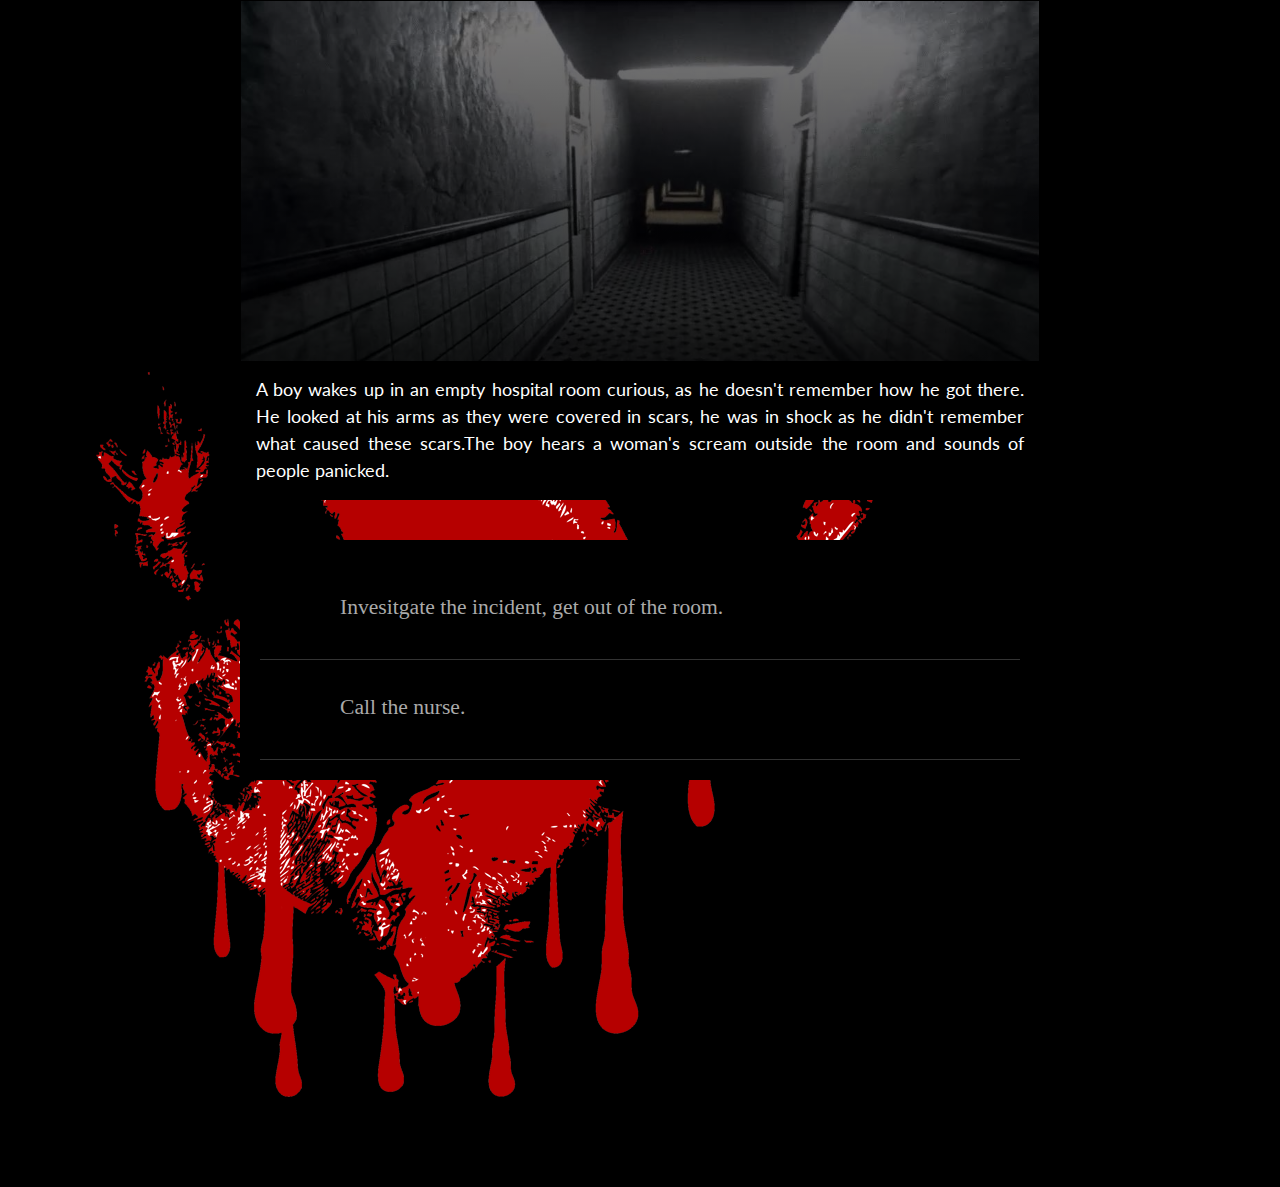
<file: HTML AND IMAGES/index.html>
<!DOCTYPE html>
<html lang="en">

<head>
  <meta charset="UTF-8">
  <meta name="viewport" content="width=device-width, initial-scale=1.0">
  <meta http-equiv="X-UA-Compatible" content="ie=edge">
  <title>Document</title>
  <link rel="stylesheet" href="style.css">
</head>

<body>
  <img class="bloody-hand" src="img1.png" alt="Blood">
  <div class="frame">

    <div class="text">
      A boy wakes up in an empty hospital room curious, as he doesn't remember how he got there.
      He looked at his arms as they were covered in scars, he was in shock as he didn't remember what caused these
      scars.The boy hears a woman's scream outside the room and sounds of people panicked.
    </div>

  </div>
  <div class="container">
    <ul>
      <li>
        <input type="radio" id="f-option" name="selector">
        <label for="f-option">Invesitgate the incident, get out of the room.</label>

        <div class="check"></div>
      </li>

      <li>
        <input type="radio" id="s-option" name="selector">
        <label for="s-option">Call the nurse.</label>

        <div class="check">
          <div class="inside"></div>
        </div>
      </li>

    </ul>
  </div>
</body>

</html>
</file>
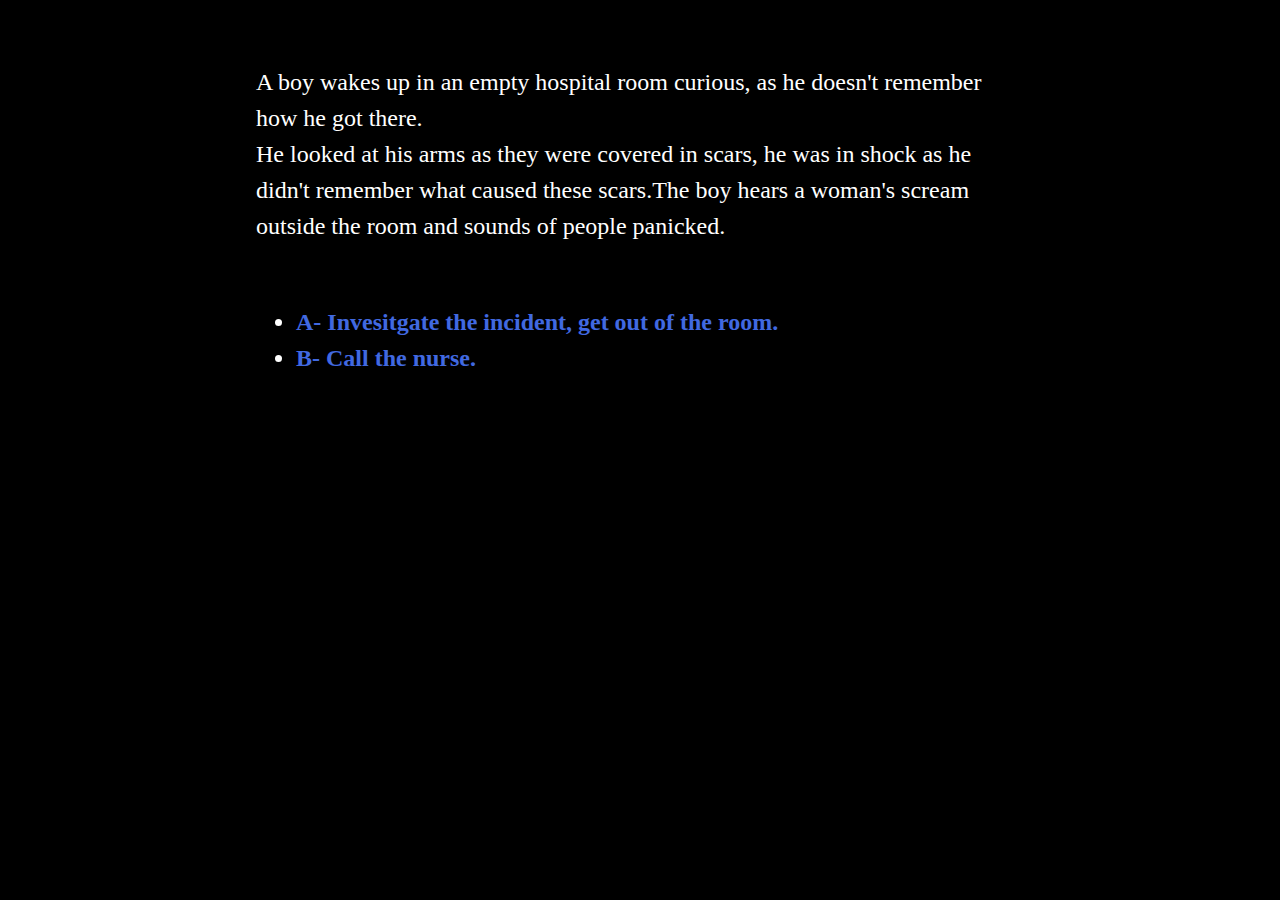
<file: Interactive story.html>
<!DOCTYPE html>
<html>
<head>
<meta charset="utf-8">
<title>Interactive story</title>
<style title="Twine CSS">@-webkit-keyframes appear{0%{opacity:0}to{opacity:1}}@keyframes appear{0%{opacity:0}to{opacity:1}}@-webkit-keyframes fade-in-out{0%,to{opacity:0}50%{opacity:1}}@keyframes fade-in-out{0%,to{opacity:0}50%{opacity:1}}@-webkit-keyframes rumble{50%{-webkit-transform:translateY(-0.2em);transform:translateY(-0.2em)}}@keyframes rumble{50%{-webkit-transform:translateY(-0.2em);transform:translateY(-0.2em)}}@-webkit-keyframes shudder{50%{-webkit-transform:translateX(0.2em);transform:translateX(0.2em)}}@keyframes shudder{50%{-webkit-transform:translateX(0.2em);transform:translateX(0.2em)}}@-webkit-keyframes box-flash{0%{background-color:white;color:white}}@keyframes box-flash{0%{background-color:white;color:white}}@-webkit-keyframes pulse{0%{-webkit-transform:scale(0, 0);transform:scale(0, 0)}20%{-webkit-transform:scale(1.2, 1.2);transform:scale(1.2, 1.2)}40%{-webkit-transform:scale(0.9, 0.9);transform:scale(0.9, 0.9)}60%{-webkit-transform:scale(1.05, 1.05);transform:scale(1.05, 1.05)}80%{-webkit-transform:scale(0.925, 0.925);transform:scale(0.925, 0.925)}to{-webkit-transform:scale(1, 1);transform:scale(1, 1)}}@keyframes pulse{0%{-webkit-transform:scale(0, 0);transform:scale(0, 0)}20%{-webkit-transform:scale(1.2, 1.2);transform:scale(1.2, 1.2)}40%{-webkit-transform:scale(0.9, 0.9);transform:scale(0.9, 0.9)}60%{-webkit-transform:scale(1.05, 1.05);transform:scale(1.05, 1.05)}80%{-webkit-transform:scale(0.925, 0.925);transform:scale(0.925, 0.925)}to{-webkit-transform:scale(1, 1);transform:scale(1, 1)}}@-webkit-keyframes shudder-in{0%, to{-webkit-transform:translateX(0em);transform:translateX(0em)}5%, 25%, 45%{-webkit-transform:translateX(-1em);transform:translateX(-1em)}15%, 35%, 55%{-webkit-transform:translateX(1em);transform:translateX(1em)}65%{-webkit-transform:translateX(-0.6em);transform:translateX(-0.6em)}75%{-webkit-transform:translateX(0.6em);transform:translateX(0.6em)}85%{-webkit-transform:translateX(-0.2em);transform:translateX(-0.2em)}95%{-webkit-transform:translateX(0.2em);transform:translateX(0.2em)}}@keyframes shudder-in{0%, to{-webkit-transform:translateX(0em);transform:translateX(0em)}5%, 25%, 45%{-webkit-transform:translateX(-1em);transform:translateX(-1em)}15%, 35%, 55%{-webkit-transform:translateX(1em);transform:translateX(1em)}65%{-webkit-transform:translateX(-0.6em);transform:translateX(-0.6em)}75%{-webkit-transform:translateX(0.6em);transform:translateX(0.6em)}85%{-webkit-transform:translateX(-0.2em);transform:translateX(-0.2em)}95%{-webkit-transform:translateX(0.2em);transform:translateX(0.2em)}}@-webkit-keyframes rumble-in{0%, to{-webkit-transform:translateY(0em);transform:translateY(0em)}5%, 25%, 45%{-webkit-transform:translateY(-1em);transform:translateY(-1em)}15%, 35%, 55%{-webkit-transform:translateY(1em);transform:translateY(1em)}65%{-webkit-transform:translateY(-0.6em);transform:translateY(-0.6em)}75%{-webkit-transform:translateY(0.6em);transform:translateY(0.6em)}85%{-webkit-transform:translateY(-0.2em);transform:translateY(-0.2em)}95%{-webkit-transform:translateY(0.2em);transform:translateY(0.2em)}}@keyframes rumble-in{0%, to{-webkit-transform:translateY(0em);transform:translateY(0em)}5%, 25%, 45%{-webkit-transform:translateY(-1em);transform:translateY(-1em)}15%, 35%, 55%{-webkit-transform:translateY(1em);transform:translateY(1em)}65%{-webkit-transform:translateY(-0.6em);transform:translateY(-0.6em)}75%{-webkit-transform:translateY(0.6em);transform:translateY(0.6em)}85%{-webkit-transform:translateY(-0.2em);transform:translateY(-0.2em)}95%{-webkit-transform:translateY(0.2em);transform:translateY(0.2em)}}@-webkit-keyframes slide-right{0%{-webkit-transform:translateX(-100vw);transform:translateX(-100vw)}}@keyframes slide-right{0%{-webkit-transform:translateX(-100vw);transform:translateX(-100vw)}}@-webkit-keyframes slide-left{0%{-webkit-transform:translateX(100vw);transform:translateX(100vw)}}@keyframes slide-left{0%{-webkit-transform:translateX(100vw);transform:translateX(100vw)}}@-webkit-keyframes slide-up{0%{-webkit-transform:translateY(100vh);transform:translateY(100vh)}}@keyframes slide-up{0%{-webkit-transform:translateY(100vh);transform:translateY(100vh)}}@-webkit-keyframes slide-down{0%{-webkit-transform:translateY(-100vh);transform:translateY(-100vh)}}@keyframes slide-down{0%{-webkit-transform:translateY(-100vh);transform:translateY(-100vh)}}@-webkit-keyframes flicker{0%,29%,31%,63%,65%,77%,79%,86%,88%,91%,93%{opacity:0}30%{opacity:0.2}64%{opacity:0.4}78%{opacity:0.6}87%{opacity:0.8}92%, to{opacity:1}}@keyframes flicker{0%,29%,31%,63%,65%,77%,79%,86%,88%,91%,93%{opacity:0}30%{opacity:0.2}64%{opacity:0.4}78%{opacity:0.6}87%{opacity:0.8}92%, to{opacity:1}}.debug-mode tw-expression[type=hookref]{background-color:rgba(115,123,140,0.15)}.debug-mode tw-expression[type=hookref]::after{font-size:0.8rem;padding-left:0.2rem;padding-right:0.2rem;vertical-align:top;content:"?" attr(name)}.debug-mode tw-expression[type=variable]{background-color:rgba(140,128,115,0.15)}.debug-mode tw-expression[type=variable]::after{font-size:0.8rem;padding-left:0.2rem;padding-right:0.2rem;vertical-align:top;content:"$" attr(name)}.debug-mode tw-expression[type=tempVariable]{background-color:rgba(140,128,115,0.15)}.debug-mode tw-expression[type=tempVariable]::after{font-size:0.8rem;padding-left:0.2rem;padding-right:0.2rem;vertical-align:top;content:"_" attr(name)}.debug-mode tw-expression[type=macro]:nth-of-type(4n+0){background-color:rgba(136,153,102,0.15)}.debug-mode tw-expression[type=macro]:nth-of-type(2n+1){background-color:rgba(102,153,102,0.15)}.debug-mode tw-expression[type=macro]:nth-of-type(4n+2){background-color:rgba(102,153,136,0.15)}.debug-mode tw-expression[type=macro][name="display"]{background-color:rgba(0,170,255,0.1) !important}.debug-mode tw-expression[type=macro][name="if"],.debug-mode tw-expression[type=macro][name="if"]+tw-hook:not([name]),.debug-mode tw-expression[type=macro][name="unless"],.debug-mode tw-expression[type=macro][name="unless"]+tw-hook:not([name]),.debug-mode tw-expression[type=macro][name="elseif"],.debug-mode tw-expression[type=macro][name="elseif"]+tw-hook:not([name]),.debug-mode tw-expression[type=macro][name="else"],.debug-mode tw-expression[type=macro][name="else"]+tw-hook:not([name]){background-color:rgba(0,255,0,0.1) !important}.debug-mode tw-expression[type=macro].false{background-color:rgba(255,0,0,0.2) !important}.debug-mode tw-expression[type=macro].false+tw-hook:not([name]){display:none}.debug-mode tw-expression[type=macro][name="a"],.debug-mode tw-expression[type=macro][name="array"],.debug-mode tw-expression[type=macro][name="datamap"],.debug-mode tw-expression[type=macro][name="dataset"],.debug-mode tw-expression[type=macro][name="colour"],.debug-mode tw-expression[type=macro][name="color"],.debug-mode tw-expression[type=macro][name="num"],.debug-mode tw-expression[type=macro][name="number"],.debug-mode tw-expression[type=macro][name="text"],.debug-mode tw-expression[type=macro][name="print"]{background-color:rgba(255,255,0,0.2) !important}.debug-mode tw-expression[type=macro][name="put"],.debug-mode tw-expression[type=macro][name="set"]{background-color:rgba(255,128,0,0.2) !important}.debug-mode tw-expression[type=macro][name="script"]{background-color:rgba(255,191,0,0.2) !important}.debug-mode tw-expression[type=macro][name="style"]{background-color:rgba(185,198,198,0.2) !important}.debug-mode tw-expression[type=macro][name^="link"],.debug-mode tw-expression[type=macro][name^="click"],.debug-mode tw-expression[type=macro][name^="mouseover"],.debug-mode tw-expression[type=macro][name^="mouseout"]{background-color:rgba(128,223,32,0.2) !important}.debug-mode tw-expression[type=macro][name^="replace"],.debug-mode tw-expression[type=macro][name^="prepend"],.debug-mode tw-expression[type=macro][name^="append"],.debug-mode tw-expression[type=macro][name^="remove"]{background-color:rgba(223,96,32,0.2) !important}.debug-mode tw-expression[type=macro][name="live"]{background-color:rgba(32,96,223,0.2) !important}.debug-mode tw-expression[type=macro]::before{content:"(" attr(name) ":)";padding:0 0.5rem;font-size:1rem;vertical-align:middle;line-height:normal;background-color:inherit;border:1px solid rgba(255,255,255,0.5)}.debug-mode tw-hook{background-color:rgba(0,85,255,0.1) !important}.debug-mode tw-hook::before{font-size:0.8rem;padding-left:0.2rem;padding-right:0.2rem;vertical-align:top;content:"["}.debug-mode tw-hook::after{font-size:0.8rem;padding-left:0.2rem;padding-right:0.2rem;vertical-align:top;content:"]"}.debug-mode tw-hook[name]::after{font-size:0.8rem;padding-left:0.2rem;padding-right:0.2rem;vertical-align:top;content:"]<" attr(name) "|"}.debug-mode tw-pseudo-hook{background-color:rgba(255,170,0,0.1) !important}.debug-mode tw-collapsed::before{font-size:0.8rem;padding-left:0.2rem;padding-right:0.2rem;vertical-align:top;content:"{"}.debug-mode tw-collapsed::after{font-size:0.8rem;padding-left:0.2rem;padding-right:0.2rem;vertical-align:top;content:"}"}.debug-mode tw-verbatim::before,.debug-mode tw-verbatim::after{font-size:0.8rem;padding-left:0.2rem;padding-right:0.2rem;vertical-align:top;content:"`"}.debug-mode tw-align[style*="text-align: center"]{background:linear-gradient(to right, rgba(255,204,189,0) 0%, rgba(255,204,189,0.25) 50%, rgba(255,204,189,0) 100%)}.debug-mode tw-align[style*="text-align: left"]{background:linear-gradient(to right, rgba(255,204,189,0.25) 0%, rgba(255,204,189,0) 100%)}.debug-mode tw-align[style*="text-align: right"]{background:linear-gradient(to right, rgba(255,204,189,0) 0%, rgba(255,204,189,0.25) 100%)}.debug-mode tw-column{background-color:rgba(189,228,255,0.2)}.debug-mode tw-enchantment{animation:enchantment 0.5s infinite;-webkit-animation:enchantment 0.5s infinite;border:1px solid}.debug-mode tw-link::after,.debug-mode tw-broken-link::after{font-size:0.8rem;padding-left:0.2rem;padding-right:0.2rem;vertical-align:top;content:attr(passage-name)}.debug-mode tw-include{background-color:rgba(204,128,51,0.1)}.debug-mode tw-include::before{font-size:0.8rem;padding-left:0.2rem;padding-right:0.2rem;vertical-align:top;content:attr(type) ' "' attr(title) '"'}@keyframes enchantment{0%,to{border-color:#ffb366}50%{border-color:#6fc}}@-webkit-keyframes enchantment{0%,to{border-color:#ffb366}50%{border-color:#6fc}}tw-debugger{position:fixed;box-sizing:border-box;bottom:0;right:0;z-index:999999;min-width:10em;min-height:1em;padding:1em;font-size:1.25em;font-family:sans-serif;border-left:solid #000 2px;border-top:solid #000 2px;border-top-left-radius:.5em;background:#fff;opacity:1}tw-debugger select{margin-right:1em;width:12em}tw-debugger button{border-radius:3px;border:solid #999 1px;margin:auto 4px;background-color:#fff;font-size:inherit}tw-debugger button.enabled{background-color:#eee;box-shadow:inset #ddd 3px 5px 0.5em}tw-debugger .variables{display:-webkit-box;display:-webkit-flex;display:-moz-flex;display:-ms-flexbox;display:flex;-webkit-box-direction:normal;-webkit-box-orient:vertical;-webkit-flex-direction:column;-moz-flex-direction:column;-ms-flex-direction:column;flex-direction:column;position:absolute;bottom:100%;left:-2px;right:0;padding:1em;max-height:40vh;overflow-y:scroll;overflow-x:hidden;z-index:999998;background:#fff;border:inherit;border-top-left-radius:.5em;border-bottom-left-radius:.5em;font-size:0.8em}tw-debugger .variables:empty,tw-debugger .variables[hidden]{display:none}tw-debugger .variables .variable-row{display:-webkit-box;display:-webkit-flex;display:-moz-flex;display:-ms-flexbox;display:flex;-webkit-box-direction:normal;-webkit-box-orient:horizontal;-webkit-flex-direction:row;-moz-flex-direction:row;-ms-flex-direction:row;flex-direction:row;flex-shrink:0}tw-debugger .variables .variable-row:nth-child(2n){background:#EEE}tw-debugger .variables .variable-name{display:inline-block;width:50%}tw-debugger .variables .variable-name::before{content:"$"}tw-debugger .variables .variable-name.temporary::before{content:"_"}tw-debugger .variables .variable-name .temporary-variable-scope{opacity:0.8;font-size:0.75em}tw-debugger .variables .variable-name .temporary-variable-scope::before{content:" in "}tw-debugger .variables .variable-value{display:inline-block;width:50%}tw-link,.link,tw-icon,.enchantment-clickblock{cursor:pointer}tw-link,.enchantment-link{color:#4169E1;font-weight:bold;text-decoration:none;transition:color 0.2s ease-in-out}tw-enchantment[style^="color"] tw-link:not(:hover),tw-enchantment[style*=" color"] tw-link:not(:hover),tw-enchantment[style^="color"] .enchantment-link:not(:hover),tw-enchantment[style*=" color"] .enchantment-link:not(:hover){color:inherit}tw-link:hover,.enchantment-link:hover{color:#00bfff}tw-link:active,.enchantment-link:active{color:#DD4B39}.visited{color:#6941e1}tw-enchantment[style^="color"] .visited:not(:hover),tw-enchantment[style*=" color"] .visited:not(:hover){color:inherit}.visited:hover{color:#E3E}tw-broken-link{color:#993333;border-bottom:2px solid #993333;cursor:not-allowed}tw-enchantment[style^="color"] tw-broken-link:not(:hover),tw-enchantment[style*=" color"] tw-broken-link:not(:hover){color:inherit}.enchantment-mouseover{border-bottom:1px dashed #666}.enchantment-mouseout{border:rgba(64,149,191,0.25) 1px solid}.enchantment-mouseout:hover{background-color:rgba(64,149,191,0.25);border:transparent 1px solid;border-radius:0.2em}.enchantment-clickblock{box-shadow:inset 0 0 0 0.5vmax;display:block;color:rgba(65,105,225,0.5);transition:color 0.2s ease-in-out}.enchantment-clickblock:hover{color:rgba(0,191,255,0.5)}.enchantment-clickblock:active{color:rgba(222,78,59,0.5)}html{margin:0;height:100%;overflow-x:hidden}*,:before,:after{position:relative;box-sizing:inherit}body{margin:0;height:100%}tw-storydata{display:none}tw-story{display:-webkit-box;display:-webkit-flex;display:-moz-flex;display:-ms-flexbox;display:flex;-webkit-box-direction:normal;-webkit-box-orient:vertical;-webkit-flex-direction:column;-moz-flex-direction:column;-ms-flex-direction:column;flex-direction:column;font:100% Georgia, serif;box-sizing:border-box;width:100%;min-height:100%;font-size:1.5em;line-height:1.5em;padding:5% 20%;margin:0;overflow:hidden;background-color:#000;color:#fff}tw-passage{display:block}br+br{display:block;height:0;margin:0.8ex 0}tw-sidebar{left:-5em;width:3em;position:absolute;text-align:center;display:block}tw-icon{display:block;margin:0.5em 0;opacity:0.2;font-size:2.75em}tw-icon:hover{opacity:0.4}tw-hook:empty,tw-expression:empty{display:none}tw-error{display:inline-block;border-radius:0.2em;padding:0.2em;font-size:1rem;cursor:help}tw-error.error{background-color:rgba(223,58,190,0.4);color:#fff}tw-error.warning{background-color:rgba(223,140,58,0.4);color:#fff;display:none}.debug-mode tw-error.warning{display:inline}tw-error-explanation{display:block;font-size:0.8rem;line-height:1rem}tw-error-explanation-button{cursor:pointer;line-height:0em;border-radius:1px;border:1px solid black;font-size:0.8rem;margin:0 0.4rem;opacity:0.5}tw-error-explanation-button .folddown-arrowhead{display:inline-block}tw-notifier{border-radius:0.2em;padding:0.2em;font-size:1rem;background-color:rgba(223,182,58,0.4);display:none}.debug-mode tw-notifier{display:inline}tw-notifier::before{content:attr(message)}tw-colour{border:1px solid black;display:inline-block;width:1em;height:1em}select{background-color:transparent;font:inherit;border-style:solid;padding:2px}select:not([disabled]){color:inherit}h1{font-size:3em}h2{font-size:2.25em}h3{font-size:1.75em}h1,h2,h3,h4,h5,h6{line-height:1em;margin:0.3em 0 0.6em 0}pre{font-size:1rem}small{font-size:70%}big{font-size:120%}mark{color:rgba(0,0,0,0.6);background-color:#ff9}ins{color:rgba(0,0,0,0.6);background-color:rgba(255,242,204,0.5);border-radius:0.5em;box-shadow:0em 0em 0.2em #ffe699;text-decoration:none}center{text-align:center;margin:0 auto;width:60%}blink{text-decoration:none;animation:fade-in-out 1s steps(1, end) infinite alternate;-webkit-animation:fade-in-out 1s steps(1, end) infinite alternate}tw-align{display:block}tw-columns{display:-webkit-box;display:-webkit-flex;display:-moz-flex;display:-ms-flexbox;display:flex;-webkit-box-direction:normal;-webkit-box-orient:horizontal;-webkit-flex-direction:row;-moz-flex-direction:row;-ms-flex-direction:row;flex-direction:row;-webkit-box-pack:justify;-ms-flex-pack:justify;-webkit-justify-content:space-between;-moz-justify-content:space-between;justify-content:space-between}tw-outline{color:white;text-shadow:-1px -1px 0 #000, 1px -1px 0 #000, -1px 1px 0 #000, 1px 1px 0 #000}tw-shadow{text-shadow:0.08em 0.08em 0.08em #000}tw-emboss{text-shadow:0.08em 0.08em 0em #000;color:white}tw-condense{letter-spacing:-0.08em}tw-expand{letter-spacing:0.1em}tw-blur{color:transparent;text-shadow:0em 0em 0.08em #000}tw-blurrier{color:transparent;text-shadow:0em 0em 0.2em #000}tw-blurrier::selection{background-color:transparent;color:transparent}tw-blurrier::-moz-selection{background-color:transparent;color:transparent}tw-smear{color:transparent;text-shadow:0em 0em 0.02em rgba(0,0,0,0.75),-0.2em 0em 0.5em rgba(0,0,0,0.5),0.2em 0em 0.5em rgba(0,0,0,0.5)}tw-mirror{display:inline-block;transform:scaleX(-1);-webkit-transform:scaleX(-1)}tw-upside-down{display:inline-block;transform:scaleY(-1);-webkit-transform:scaleY(-1)}tw-fade-in-out{text-decoration:none;animation:fade-in-out 2s ease-in-out infinite alternate;-webkit-animation:fade-in-out 2s ease-in-out infinite alternate}tw-rumble{-webkit-animation:rumble linear 0.1s 0s infinite;animation:rumble linear 0.1s 0s infinite;display:inline-block}tw-shudder{-webkit-animation:shudder linear 0.1s 0s infinite;animation:shudder linear 0.1s 0s infinite;display:inline-block}tw-shudder-in{animation:shudder-in 1s ease-out;-webkit-animation:shudder-in 1s ease-out}.transition-in{-webkit-animation:appear 0ms step-start;animation:appear 0ms step-start}.transition-out{-webkit-animation:appear 0ms step-end;animation:appear 0ms step-end}[data-t8n^=dissolve].transition-in{-webkit-animation:appear .8s;animation:appear .8s}[data-t8n^=dissolve].transition-out{-webkit-animation:appear .8s reverse;animation:appear .8s reverse}[data-t8n^=shudder].transition-in{display:inline-block;-webkit-animation:shudder-in .8s;animation:shudder-in .8s}[data-t8n^=shudder].transition-out{display:inline-block;-webkit-animation:shudder-in .8s reverse;animation:shudder-in .8s reverse}[data-t8n^=rumble].transition-in{display:inline-block;-webkit-animation:rumble-in .8s;animation:rumble-in .8s}[data-t8n^=rumble].transition-out{display:inline-block;-webkit-animation:rumble-in .8s reverse;animation:rumble-in .8s reverse}[data-t8n^=boxflash].transition-in{-webkit-animation:box-flash .8s;animation:box-flash .8s}[data-t8n^=pulse].transition-in{-webkit-animation:pulse .8s;animation:pulse .8s;display:inline-block}[data-t8n^=pulse].transition-out{-webkit-animation:pulse .8s reverse;animation:pulse .8s reverse;display:inline-block}[data-t8n^=slideleft].transition-in{-webkit-animation:slide-left .8s;animation:slide-left .8s;display:inline-block}[data-t8n^=slideleft].transition-out{-webkit-animation:slide-right .8s reverse;animation:slide-right .8s reverse;display:inline-block}[data-t8n^=slideright].transition-in{-webkit-animation:slide-right .8s;animation:slide-right .8s;display:inline-block}[data-t8n^=slideright].transition-out{-webkit-animation:slide-left .8s reverse;animation:slide-left .8s reverse;display:inline-block}[data-t8n^=slideup].transition-in{-webkit-animation:slide-up .8s;animation:slide-up .8s;display:inline-block}[data-t8n^=slideup].transition-out{-webkit-animation:slide-down .8s reverse;animation:slide-down .8s reverse;display:inline-block}[data-t8n^=slidedown].transition-in{-webkit-animation:slide-down .8s;animation:slide-down .8s;display:inline-block}[data-t8n^=slidedown].transition-out{-webkit-animation:slide-up .8s reverse;animation:slide-up .8s reverse;display:inline-block}[data-t8n^=flicker].transition-in{-webkit-animation:flicker .8s;animation:flicker .8s}[data-t8n^=flicker].transition-out{-webkit-animation:flicker .8s reverse;animation:flicker .8s reverse}[data-t8n$=fast]{animation-duration:.4s;-webkit-animation-duration:.4s}[data-t8n$=slow]{animation-duration:1.6s;-webkit-animation-duration:1.6s}
</style>
</head>

<body>

<tw-story></tw-story>

<tw-storydata name="Interactive story" startnode="1" creator="Twine" creator-version="2.3.1" ifid="9E622A18-C02F-440B-A723-30A58268EEA2" zoom="0.6" format="Harlowe" format-version="3.0.2" options="" hidden><style role="stylesheet" id="twine-user-stylesheet" type="text/twine-css"></style><script role="script" id="twine-user-script" type="text/twine-javascript">[[</script><tw-passagedata pid="1" name="The beginning" tags="" position="1175,525" size="100,100">A boy wakes up in an empty hospital room curious, as he doesn&#39;t remember how he got there.
He looked at his arms as they were covered in scars, he was in shock as he didn&#39;t remember what caused these scars.The boy hears a woman&#39;s scream outside the room and sounds of people panicked.

* [[A- Invesitgate the incident, get out of the room. -&gt;The story begins]]
* [[B- Call the nurse. -&gt;The Story Ends]]
</tw-passagedata><tw-passagedata pid="2" name="The story begins" tags="" position="1000,800" size="100,100">The boy leaves his room and finds a crowd of people gathering around Something. Unable to see, he came through, people urged him not to look but to no avail.
They&#39;re on the floor lies a mutilated corpse beheaded and rippes apart, there was text in the wall written in Blood.

&quot;THE END IS NIGH, YOU WILL ALL DIE&quot;

He wakes in the same room but with no memory.The nurse walks in the room and says &quot;wait until you&#39;re discharged&quot;.

* [[Snap your neck -&gt;Choice1-1]]
* [[Do Nothing -&gt;Choice1-2]]

</tw-passagedata><tw-passagedata pid="3" name="The Story Ends" tags="" position="1400,800" size="100,100">The boy calls the nurse and asked &quot;What is the commotion?&quot;, the nurse replies &quot;What commotion?&quot;, the boy responds &quot;A woman was screaming&quot;, you must be hearing things get some rest, the nurse said. The boy insisted he heard a woman scream, he jumps out of bed and rushes to open the door to see for himself, but nothing an empty hallway. &quot;You see!&quot; the nurse said, &quot;You&#39;re imagining things, now get some rest&quot;. The boy goes back to his room and sleep.

4 days later...

The nurse Enters the room and informs the boy that he is be discharged. The boy happy he was leaving, prepares to leave. he leaves the room and enter the hallway. The hallway is covered with blood and mutilated corpses. Horified, he runs across the hall to find an exit and when he reaches an exit when some someone was infront of the door, it was the nurse but disfigured, she had demon like claws and horns protruding from her head and her jaws where 5 times as large and teeth like of a shark

* [[Confront -&gt; option 2-1]]
* [[Commit Suicide -&gt; option 2-2]]</tw-passagedata><tw-passagedata pid="4" name="Choice1-1" tags="" position="850,950" size="100,100">The nurse approaches the boy from behind and whispers &quot;you should&#39;ve gone with me and snapped his neck&quot;

THE END.
GO BACK FOR OTHER OPTIONS...</tw-passagedata><tw-passagedata pid="5" name="Choice1-2" tags="" position="1150,950" size="100,100">He wakes in the same room.The nurse walks in the room and says &quot;wait until you&#39;re discharged&quot;.

* [[Wait for discharge-&gt; choice1-2-1]]
* [[Confront the nurse-&gt;choice1-2-1]]
</tw-passagedata><tw-passagedata pid="6" name=" option 2-1" tags="" position="1300,950" size="100,100">The boy asks what and who are you, the nurse replies &quot;I am your mother and I am a demon, now come child dad is waiting for us.&quot;


THE END.
GO BACK FOR OTHER OPTIONS...
</tw-passagedata><tw-passagedata pid="7" name=" option 2-2" tags="" position="1550,950" size="100,100">The boy grabs a piece of glass from the floor and slits his throat and falls to the floor, the nurse approaches him to the last breath and says &quot;Say hi to father for me&quot;.



THE END.
GO BACK FOR OTHER OPTIONS. :)</tw-passagedata><tw-passagedata pid="8" name=" choice1-2-1" tags="" position="1025,1125" size="100,100">Four days later the boy prepares to leave and when he leaves he finds the wall with blood rather than confronting her he goes with her./</tw-passagedata><tw-passagedata pid="9" name="choice1-2-1" tags="" position="1275,1125" size="100,100">You confront the mother and say &quot;could you cut the demon crap and take me to dad&quot;

ThE END.
GO BACK FOR OTHER CHOICES...
</tw-passagedata></tw-storydata>

<script title="Twine engine code" data-main="harlowe">"use strict";function _defineProperty(e,t,n){return t in e?Object.defineProperty(e,t,{value:n,enumerable:!0,configurable:!0,writable:!0}):e[t]=n,e}function _toConsumableArray(e){if(Array.isArray(e)){for(var t=0,n=Array(e.length);t<e.length;t++)n[t]=e[t];return n}return Array.from(e)}var _slicedToArray=function(){function e(e,t){var n=[],r=!0,i=!1,o=void 0;try{for(var a,s=e[Symbol.iterator]();!(r=(a=s.next()).done)&&(n.push(a.value),!t||n.length!==t);r=!0);}catch(e){i=!0,o=e}finally{try{!r&&s.return&&s.return()}finally{if(i)throw o}}return n}return function(t,n){if(Array.isArray(t))return t;if(Symbol.iterator in Object(t))return e(t,n);throw new TypeError("Invalid attempt to destructure non-iterable instance")}}(),_typeof="function"==typeof Symbol&&"symbol"==typeof Symbol.iterator?function(e){return typeof e}:function(e){return e&&"function"==typeof Symbol&&e.constructor===Symbol&&e!==Symbol.prototype?"symbol":typeof e};!function(){/**
 * @license almond 0.3.3 Copyright jQuery Foundation and other contributors.
 * Released under MIT license, http://github.com/requirejs/almond/LICENSE
 */
var requirejs,require,define;!function(e){function t(e,t){return v.call(e,t)}function n(e,t){var n,r,i,o,a,s,c,u,l,f,p,d,h=t&&t.split("/"),y=g.map,m=y&&y["*"]||{};if(e){for(e=e.split("/"),a=e.length-1,g.nodeIdCompat&&w.test(e[a])&&(e[a]=e[a].replace(w,"")),"."===e[0].charAt(0)&&h&&(d=h.slice(0,h.length-1),e=d.concat(e)),l=0;l<e.length;l++)if("."===(p=e[l]))e.splice(l,1),l-=1;else if(".."===p){if(0===l||1===l&&".."===e[2]||".."===e[l-1])continue;l>0&&(e.splice(l-1,2),l-=2)}e=e.join("/")}if((h||m)&&y){for(n=e.split("/"),l=n.length;l>0;l-=1){if(r=n.slice(0,l).join("/"),h)for(f=h.length;f>0;f-=1)if((i=y[h.slice(0,f).join("/")])&&(i=i[r])){o=i,s=l;break}if(o)break;!c&&m&&m[r]&&(c=m[r],u=l)}!o&&c&&(o=c,s=u),o&&(n.splice(0,s,o),e=n.join("/"))}return e}function r(t,n){return function(){var r=b.call(arguments,0);return"string"!=typeof r[0]&&1===r.length&&r.push(null),f.apply(e,r.concat([t,n]))}}function i(e){return function(t){return n(t,e)}}function o(e){return function(t){h[e]=t}}function a(n){if(t(y,n)){var r=y[n];delete y[n],m[n]=!0,l.apply(e,r)}if(!t(h,n)&&!t(m,n))throw new Error("No "+n);return h[n]}function s(e){var t,n=e?e.indexOf("!"):-1;return n>-1&&(t=e.substring(0,n),e=e.substring(n+1,e.length)),[t,e]}function c(e){return e?s(e):[]}function u(e){return function(){return g&&g.config&&g.config[e]||{}}}var l,f,p,d,h={},y={},g={},m={},v=Object.prototype.hasOwnProperty,b=[].slice,w=/\.js$/;p=function(e,t){var r,o=s(e),c=o[0],u=t[1];return e=o[1],c&&(c=n(c,u),r=a(c)),c?e=r&&r.normalize?r.normalize(e,i(u)):n(e,u):(e=n(e,u),o=s(e),c=o[0],e=o[1],c&&(r=a(c))),{f:c?c+"!"+e:e,n:e,pr:c,p:r}},d={require:function(e){return r(e)},exports:function(e){var t=h[e];return void 0!==t?t:h[e]={}},module:function(e){return{id:e,uri:"",exports:h[e],config:u(e)}}},l=function(n,i,s,u){var l,f,g,v,b,w,x,T=[],S=void 0===s?"undefined":_typeof(s);if(u=u||n,w=c(u),"undefined"===S||"function"===S){for(i=!i.length&&s.length?["require","exports","module"]:i,b=0;b<i.length;b+=1)if(v=p(i[b],w),"require"===(f=v.f))T[b]=d.require(n);else if("exports"===f)T[b]=d.exports(n),x=!0;else if("module"===f)l=T[b]=d.module(n);else if(t(h,f)||t(y,f)||t(m,f))T[b]=a(f);else{if(!v.p)throw new Error(n+" missing "+f);v.p.load(v.n,r(u,!0),o(f),{}),T[b]=h[f]}g=s?s.apply(h[n],T):void 0,n&&(l&&l.exports!==e&&l.exports!==h[n]?h[n]=l.exports:g===e&&x||(h[n]=g))}else n&&(h[n]=s)},requirejs=require=f=function(t,n,r,i,o){if("string"==typeof t)return d[t]?d[t](n):a(p(t,c(n)).f);if(!t.splice){if(g=t,g.deps&&f(g.deps,g.callback),!n)return;n.splice?(t=n,n=r,r=null):t=e}return n=n||function(){},"function"==typeof r&&(r=i,i=o),i?l(e,t,n,r):setTimeout(function(){l(e,t,n,r)},4),f},f.config=function(e){return f(e)},requirejs._defined=h,define=function(e,n,r){if("string"!=typeof e)throw new Error("See almond README: incorrect module build, no module name");n.splice||(r=n,n=[]),t(h,e)||t(y,e)||(y[e]=[e,n,r])},define.amd={jQuery:!0}}(),define("almond",function(){}),function(e,t){"object"===("undefined"==typeof module?"undefined":_typeof(module))&&"object"===_typeof(module.exports)?module.exports=e.document?t(e,!0):function(e){if(!e.document)throw new Error("jQuery requires a window with a document");return t(e)}:t(e)}("undefined"!=typeof window?window:this,function(e,t){function n(e,t,n){t=t||ae;var r,i=t.createElement("script");if(i.text=e,n)for(r in we)n[r]&&(i[r]=n[r]);t.head.appendChild(i).parentNode.removeChild(i)}function r(e){return null==e?e+"":"object"===(void 0===e?"undefined":_typeof(e))||"function"==typeof e?pe[de.call(e)]||"object":void 0===e?"undefined":_typeof(e)}function i(e){var t=!!e&&"length"in e&&e.length,n=r(e);return!ve(e)&&!be(e)&&("array"===n||0===t||"number"==typeof t&&t>0&&t-1 in e)}function o(e,t){return e.nodeName&&e.nodeName.toLowerCase()===t.toLowerCase()}function a(e,t,n){return ve(t)?xe.grep(e,function(e,r){return!!t.call(e,r,e)!==n}):t.nodeType?xe.grep(e,function(e){return e===t!==n}):"string"!=typeof t?xe.grep(e,function(e){return fe.call(t,e)>-1!==n}):xe.filter(t,e,n)}function s(e,t){for(;(e=e[t])&&1!==e.nodeType;);return e}function c(e){var t={};return xe.each(e.match(Ie)||[],function(e,n){t[n]=!0}),t}function u(e){return e}function l(e){throw e}function f(e,t,n,r){var i;try{e&&ve(i=e.promise)?i.call(e).done(t).fail(n):e&&ve(i=e.then)?i.call(e,t,n):t.apply(void 0,[e].slice(r))}catch(e){n.apply(void 0,[e])}}function p(){ae.removeEventListener("DOMContentLoaded",p),e.removeEventListener("load",p),xe.ready()}function d(e,t){return t.toUpperCase()}function h(e){return e.replace(Le,"ms-").replace(qe,d)}function y(){this.expando=xe.expando+y.uid++}function g(e){return"true"===e||"false"!==e&&("null"===e?null:e===+e+""?+e:Ve.test(e)?JSON.parse(e):e)}function m(e,t,n){var r;if(void 0===n&&1===e.nodeType)if(r="data-"+t.replace($e,"-$&").toLowerCase(),"string"==typeof(n=e.getAttribute(r))){try{n=g(n)}catch(e){}He.set(e,t,n)}else n=void 0;return n}function v(e,t,n,r){var i,o,a=20,s=r?function(){return r.cur()}:function(){return xe.css(e,t,"")},c=s(),u=n&&n[3]||(xe.cssNumber[t]?"":"px"),l=(xe.cssNumber[t]||"px"!==u&&+c)&&ze.exec(xe.css(e,t));if(l&&l[3]!==u){for(c/=2,u=u||l[3],l=+c||1;a--;)xe.style(e,t,l+u),(1-o)*(1-(o=s()/c||.5))<=0&&(a=0),l/=o;l*=2,xe.style(e,t,l+u),n=n||[]}return n&&(l=+l||+c||0,i=n[1]?l+(n[1]+1)*n[2]:+n[2],r&&(r.unit=u,r.start=l,r.end=i)),i}function b(e){var t,n=e.ownerDocument,r=e.nodeName,i=Xe[r];return i||(t=n.body.appendChild(n.createElement(r)),i=xe.css(t,"display"),t.parentNode.removeChild(t),"none"===i&&(i="block"),Xe[r]=i,i)}function w(e,t){for(var n,r,i=[],o=0,a=e.length;o<a;o++)r=e[o],r.style&&(n=r.style.display,t?("none"===n&&(i[o]=Fe.get(r,"display")||null,i[o]||(r.style.display="")),""===r.style.display&&Ue(r)&&(i[o]=b(r))):"none"!==n&&(i[o]="none",Fe.set(r,"display",n)));for(o=0;o<a;o++)null!=i[o]&&(e[o].style.display=i[o]);return e}function x(e,t){var n;return n=void 0!==e.getElementsByTagName?e.getElementsByTagName(t||"*"):void 0!==e.querySelectorAll?e.querySelectorAll(t||"*"):[],void 0===t||t&&o(e,t)?xe.merge([e],n):n}function T(e,t){for(var n=0,r=e.length;n<r;n++)Fe.set(e[n],"globalEval",!t||Fe.get(t[n],"globalEval"))}function S(e,t,n,i,o){for(var a,s,c,u,l,f,p=t.createDocumentFragment(),d=[],h=0,y=e.length;h<y;h++)if((a=e[h])||0===a)if("object"===r(a))xe.merge(d,a.nodeType?[a]:a);else if(Ke.test(a)){for(s=s||p.appendChild(t.createElement("div")),c=(Je.exec(a)||["",""])[1].toLowerCase(),u=Qe[c]||Qe._default,s.innerHTML=u[1]+xe.htmlPrefilter(a)+u[2],f=u[0];f--;)s=s.lastChild;xe.merge(d,s.childNodes),s=p.firstChild,s.textContent=""}else d.push(t.createTextNode(a));for(p.textContent="",h=0;a=d[h++];)if(i&&xe.inArray(a,i)>-1)o&&o.push(a);else if(l=xe.contains(a.ownerDocument,a),s=x(p.appendChild(a),"script"),l&&T(s),n)for(f=0;a=s[f++];)Ze.test(a.type||"")&&n.push(a);return p}function O(){return!0}function j(){return!1}function k(){try{return ae.activeElement}catch(e){}}function A(e,t,n,r,i,o){var a,s;if("object"===(void 0===t?"undefined":_typeof(t))){"string"!=typeof n&&(r=r||n,n=void 0);for(s in t)A(e,s,n,r,t[s],o);return e}if(null==r&&null==i?(i=n,r=n=void 0):null==i&&("string"==typeof n?(i=r,r=void 0):(i=r,r=n,n=void 0)),!1===i)i=j;else if(!i)return e;return 1===o&&(a=i,i=function(e){return xe().off(e),a.apply(this,arguments)},i.guid=a.guid||(a.guid=xe.guid++)),e.each(function(){xe.event.add(this,t,i,r,n)})}function C(e,t){return o(e,"table")&&o(11!==t.nodeType?t:t.firstChild,"tr")?xe(e).children("tbody")[0]||e:e}function E(e){return e.type=(null!==e.getAttribute("type"))+"/"+e.type,e}function N(e){return"true/"===(e.type||"").slice(0,5)?e.type=e.type.slice(5):e.removeAttribute("type"),e}function _(e,t){var n,r,i,o,a,s,c,u;if(1===t.nodeType){if(Fe.hasData(e)&&(o=Fe.access(e),a=Fe.set(t,o),u=o.events)){delete a.handle,a.events={};for(i in u)for(n=0,r=u[i].length;n<r;n++)xe.event.add(t,i,u[i][n])}He.hasData(e)&&(s=He.access(e),c=xe.extend({},s),He.set(t,c))}}function I(e,t){var n=t.nodeName.toLowerCase();"input"===n&&Ye.test(e.type)?t.checked=e.checked:"input"!==n&&"textarea"!==n||(t.defaultValue=e.defaultValue)}function P(e,t,r,i){t=ue.apply([],t);var o,a,s,c,u,l,f=0,p=e.length,d=p-1,h=t[0],y=ve(h);if(y||p>1&&"string"==typeof h&&!me.checkClone&&at.test(h))return e.each(function(n){var o=e.eq(n);y&&(t[0]=h.call(this,n,o.html())),P(o,t,r,i)});if(p&&(o=S(t,e[0].ownerDocument,!1,e,i),a=o.firstChild,1===o.childNodes.length&&(o=a),a||i)){for(s=xe.map(x(o,"script"),E),c=s.length;f<p;f++)u=o,f!==d&&(u=xe.clone(u,!0,!0),c&&xe.merge(s,x(u,"script"))),r.call(e[f],u,f);if(c)for(l=s[s.length-1].ownerDocument,xe.map(s,N),f=0;f<c;f++)u=s[f],Ze.test(u.type||"")&&!Fe.access(u,"globalEval")&&xe.contains(l,u)&&(u.src&&"module"!==(u.type||"").toLowerCase()?xe._evalUrl&&xe._evalUrl(u.src):n(u.textContent.replace(st,""),l,u))}return e}function M(e,t,n){for(var r,i=t?xe.filter(t,e):e,o=0;null!=(r=i[o]);o++)n||1!==r.nodeType||xe.cleanData(x(r)),r.parentNode&&(n&&xe.contains(r.ownerDocument,r)&&T(x(r,"script")),r.parentNode.removeChild(r));return e}function D(e,t,n){var r,i,o,a,s=e.style;return n=n||ut(e),n&&(a=n.getPropertyValue(t)||n[t],""!==a||xe.contains(e.ownerDocument,e)||(a=xe.style(e,t)),!me.pixelBoxStyles()&&ct.test(a)&&lt.test(t)&&(r=s.width,i=s.minWidth,o=s.maxWidth,s.minWidth=s.maxWidth=s.width=a,a=n.width,s.width=r,s.minWidth=i,s.maxWidth=o)),void 0!==a?a+"":a}function L(e,t){return{get:function(){return e()?void delete this.get:(this.get=t).apply(this,arguments)}}}function q(e){if(e in gt)return e;for(var t=e[0].toUpperCase()+e.slice(1),n=yt.length;n--;)if((e=yt[n]+t)in gt)return e}function R(e){var t=xe.cssProps[e];return t||(t=xe.cssProps[e]=q(e)||e),t}function F(e,t,n){var r=ze.exec(t);return r?Math.max(0,r[2]-(n||0))+(r[3]||"px"):t}function H(e,t,n,r,i,o){var a="width"===t?1:0,s=0,c=0;if(n===(r?"border":"content"))return 0;for(;a<4;a+=2)"margin"===n&&(c+=xe.css(e,n+We[a],!0,i)),r?("content"===n&&(c-=xe.css(e,"padding"+We[a],!0,i)),"margin"!==n&&(c-=xe.css(e,"border"+We[a]+"Width",!0,i))):(c+=xe.css(e,"padding"+We[a],!0,i),"padding"!==n?c+=xe.css(e,"border"+We[a]+"Width",!0,i):s+=xe.css(e,"border"+We[a]+"Width",!0,i));return!r&&o>=0&&(c+=Math.max(0,Math.ceil(e["offset"+t[0].toUpperCase()+t.slice(1)]-o-c-s-.5))),c}function V(e,t,n){var r=ut(e),i=D(e,t,r),o="border-box"===xe.css(e,"boxSizing",!1,r),a=o;if(ct.test(i)){if(!n)return i;i="auto"}return a=a&&(me.boxSizingReliable()||i===e.style[t]),("auto"===i||!parseFloat(i)&&"inline"===xe.css(e,"display",!1,r))&&(i=e["offset"+t[0].toUpperCase()+t.slice(1)],a=!0),(i=parseFloat(i)||0)+H(e,t,n||(o?"border":"content"),a,r,i)+"px"}function $(e,t,n,r,i){return new $.prototype.init(e,t,n,r,i)}function B(){vt&&(!1===ae.hidden&&e.requestAnimationFrame?e.requestAnimationFrame(B):e.setTimeout(B,xe.fx.interval),xe.fx.tick())}function z(){return e.setTimeout(function(){mt=void 0}),mt=Date.now()}function W(e,t){var n,r=0,i={height:e};for(t=t?1:0;r<4;r+=2-t)n=We[r],i["margin"+n]=i["padding"+n]=e;return t&&(i.opacity=i.width=e),i}function U(e,t,n){for(var r,i=(Y.tweeners[t]||[]).concat(Y.tweeners["*"]),o=0,a=i.length;o<a;o++)if(r=i[o].call(n,t,e))return r}function G(e,t,n){var r,i,o,a,s,c,u,l,f="width"in t||"height"in t,p=this,d={},h=e.style,y=e.nodeType&&Ue(e),g=Fe.get(e,"fxshow");n.queue||(a=xe._queueHooks(e,"fx"),null==a.unqueued&&(a.unqueued=0,s=a.empty.fire,a.empty.fire=function(){a.unqueued||s()}),a.unqueued++,p.always(function(){p.always(function(){a.unqueued--,xe.queue(e,"fx").length||a.empty.fire()})}));for(r in t)if(i=t[r],bt.test(i)){if(delete t[r],o=o||"toggle"===i,i===(y?"hide":"show")){if("show"!==i||!g||void 0===g[r])continue;y=!0}d[r]=g&&g[r]||xe.style(e,r)}if((c=!xe.isEmptyObject(t))||!xe.isEmptyObject(d)){f&&1===e.nodeType&&(n.overflow=[h.overflow,h.overflowX,h.overflowY],u=g&&g.display,null==u&&(u=Fe.get(e,"display")),l=xe.css(e,"display"),"none"===l&&(u?l=u:(w([e],!0),u=e.style.display||u,l=xe.css(e,"display"),w([e]))),("inline"===l||"inline-block"===l&&null!=u)&&"none"===xe.css(e,"float")&&(c||(p.done(function(){h.display=u}),null==u&&(l=h.display,u="none"===l?"":l)),h.display="inline-block")),n.overflow&&(h.overflow="hidden",p.always(function(){h.overflow=n.overflow[0],h.overflowX=n.overflow[1],h.overflowY=n.overflow[2]})),c=!1;for(r in d)c||(g?"hidden"in g&&(y=g.hidden):g=Fe.access(e,"fxshow",{display:u}),o&&(g.hidden=!y),y&&w([e],!0),p.done(function(){y||w([e]),Fe.remove(e,"fxshow");for(r in d)xe.style(e,r,d[r])})),c=U(y?g[r]:0,r,p),r in g||(g[r]=c.start,y&&(c.end=c.start,c.start=0))}}function X(e,t){var n,r,i,o,a;for(n in e)if(r=h(n),i=t[r],o=e[n],Array.isArray(o)&&(i=o[1],o=e[n]=o[0]),n!==r&&(e[r]=o,delete e[n]),(a=xe.cssHooks[r])&&"expand"in a){o=a.expand(o),delete e[r];for(n in o)n in e||(e[n]=o[n],t[n]=i)}else t[r]=i}function Y(e,t,n){var r,i,o=0,a=Y.prefilters.length,s=xe.Deferred().always(function(){delete c.elem}),c=function(){if(i)return!1;for(var t=mt||z(),n=Math.max(0,u.startTime+u.duration-t),r=n/u.duration||0,o=1-r,a=0,c=u.tweens.length;a<c;a++)u.tweens[a].run(o);return s.notifyWith(e,[u,o,n]),o<1&&c?n:(c||s.notifyWith(e,[u,1,0]),s.resolveWith(e,[u]),!1)},u=s.promise({elem:e,props:xe.extend({},t),opts:xe.extend(!0,{specialEasing:{},easing:xe.easing._default},n),originalProperties:t,originalOptions:n,startTime:mt||z(),duration:n.duration,tweens:[],createTween:function(t,n){var r=xe.Tween(e,u.opts,t,n,u.opts.specialEasing[t]||u.opts.easing);return u.tweens.push(r),r},stop:function(t){var n=0,r=t?u.tweens.length:0;if(i)return this;for(i=!0;n<r;n++)u.tweens[n].run(1);return t?(s.notifyWith(e,[u,1,0]),s.resolveWith(e,[u,t])):s.rejectWith(e,[u,t]),this}}),l=u.props;for(X(l,u.opts.specialEasing);o<a;o++)if(r=Y.prefilters[o].call(u,e,l,u.opts))return ve(r.stop)&&(xe._queueHooks(u.elem,u.opts.queue).stop=r.stop.bind(r)),r;return xe.map(l,U,u),ve(u.opts.start)&&u.opts.start.call(e,u),u.progress(u.opts.progress).done(u.opts.done,u.opts.complete).fail(u.opts.fail).always(u.opts.always),xe.fx.timer(xe.extend(c,{elem:e,anim:u,queue:u.opts.queue})),u}function J(e){return(e.match(Ie)||[]).join(" ")}function Z(e){return e.getAttribute&&e.getAttribute("class")||""}function Q(e){return Array.isArray(e)?e:"string"==typeof e?e.match(Ie)||[]:[]}function K(e,t,n,i){var o;if(Array.isArray(t))xe.each(t,function(t,r){n||_t.test(e)?i(e,r):K(e+"["+("object"===(void 0===r?"undefined":_typeof(r))&&null!=r?t:"")+"]",r,n,i)});else if(n||"object"!==r(t))i(e,t);else for(o in t)K(e+"["+o+"]",t[o],n,i)}function ee(e){return function(t,n){"string"!=typeof t&&(n=t,t="*");var r,i=0,o=t.toLowerCase().match(Ie)||[];if(ve(n))for(;r=o[i++];)"+"===r[0]?(r=r.slice(1)||"*",(e[r]=e[r]||[]).unshift(n)):(e[r]=e[r]||[]).push(n)}}function te(e,t,n,r){function i(s){var c;return o[s]=!0,xe.each(e[s]||[],function(e,s){var u=s(t,n,r);return"string"!=typeof u||a||o[u]?a?!(c=u):void 0:(t.dataTypes.unshift(u),i(u),!1)}),c}var o={},a=e===Bt;return i(t.dataTypes[0])||!o["*"]&&i("*")}function ne(e,t){var n,r,i=xe.ajaxSettings.flatOptions||{};for(n in t)void 0!==t[n]&&((i[n]?e:r||(r={}))[n]=t[n]);return r&&xe.extend(!0,e,r),e}function re(e,t,n){for(var r,i,o,a,s=e.contents,c=e.dataTypes;"*"===c[0];)c.shift(),void 0===r&&(r=e.mimeType||t.getResponseHeader("Content-Type"));if(r)for(i in s)if(s[i]&&s[i].test(r)){c.unshift(i);break}if(c[0]in n)o=c[0];else{for(i in n){if(!c[0]||e.converters[i+" "+c[0]]){o=i;break}a||(a=i)}o=o||a}if(o)return o!==c[0]&&c.unshift(o),n[o]}function ie(e,t,n,r){var i,o,a,s,c,u={},l=e.dataTypes.slice();if(l[1])for(a in e.converters)u[a.toLowerCase()]=e.converters[a];for(o=l.shift();o;)if(e.responseFields[o]&&(n[e.responseFields[o]]=t),!c&&r&&e.dataFilter&&(t=e.dataFilter(t,e.dataType)),c=o,o=l.shift())if("*"===o)o=c;else if("*"!==c&&c!==o){if(!(a=u[c+" "+o]||u["* "+o]))for(i in u)if(s=i.split(" "),s[1]===o&&(a=u[c+" "+s[0]]||u["* "+s[0]])){!0===a?a=u[i]:!0!==u[i]&&(o=s[0],l.unshift(s[1]));break}if(!0!==a)if(a&&e.throws)t=a(t);else try{t=a(t)}catch(e){return{state:"parsererror",error:a?e:"No conversion from "+c+" to "+o}}}return{state:"success",data:t}}var oe=[],ae=e.document,se=Object.getPrototypeOf,ce=oe.slice,ue=oe.concat,le=oe.push,fe=oe.indexOf,pe={},de=pe.toString,he=pe.hasOwnProperty,ye=he.toString,ge=ye.call(Object),me={},ve=function(e){return"function"==typeof e&&"number"!=typeof e.nodeType},be=function(e){return null!=e&&e===e.window},we={type:!0,src:!0,noModule:!0},xe=function e(t,n){return new e.fn.init(t,n)},Te=/^[\s\uFEFF\xA0]+|[\s\uFEFF\xA0]+$/g;xe.fn=xe.prototype={jquery:"3.3.1",constructor:xe,length:0,toArray:function(){return ce.call(this)},get:function(e){return null==e?ce.call(this):e<0?this[e+this.length]:this[e]},pushStack:function(e){var t=xe.merge(this.constructor(),e);return t.prevObject=this,t},each:function(e){return xe.each(this,e)},map:function(e){return this.pushStack(xe.map(this,function(t,n){return e.call(t,n,t)}))},slice:function(){return this.pushStack(ce.apply(this,arguments))},first:function(){return this.eq(0)},last:function(){return this.eq(-1)},eq:function(e){var t=this.length,n=+e+(e<0?t:0);return this.pushStack(n>=0&&n<t?[this[n]]:[])},end:function(){return this.prevObject||this.constructor()},push:le,sort:oe.sort,splice:oe.splice},xe.extend=xe.fn.extend=function(){var e,t,n,r,i,o,a=arguments[0]||{},s=1,c=arguments.length,u=!1;for("boolean"==typeof a&&(u=a,a=arguments[s]||{},s++),"object"===(void 0===a?"undefined":_typeof(a))||ve(a)||(a={}),s===c&&(a=this,s--);s<c;s++)if(null!=(e=arguments[s]))for(t in e)n=a[t],r=e[t],a!==r&&(u&&r&&(xe.isPlainObject(r)||(i=Array.isArray(r)))?(i?(i=!1,o=n&&Array.isArray(n)?n:[]):o=n&&xe.isPlainObject(n)?n:{},a[t]=xe.extend(u,o,r)):void 0!==r&&(a[t]=r));return a},xe.extend({expando:"jQuery"+("3.3.1"+Math.random()).replace(/\D/g,""),isReady:!0,error:function(e){throw new Error(e)},noop:function(){},isPlainObject:function(e){var t,n;return!(!e||"[object Object]"!==de.call(e))&&(!(t=se(e))||"function"==typeof(n=he.call(t,"constructor")&&t.constructor)&&ye.call(n)===ge)},isEmptyObject:function(e){var t;for(t in e)return!1;return!0},globalEval:function(e){n(e)},each:function(e,t){var n,r=0;if(i(e))for(n=e.length;r<n&&!1!==t.call(e[r],r,e[r]);r++);else for(r in e)if(!1===t.call(e[r],r,e[r]))break;return e},trim:function(e){return null==e?"":(e+"").replace(Te,"")},makeArray:function(e,t){var n=t||[];return null!=e&&(i(Object(e))?xe.merge(n,"string"==typeof e?[e]:e):le.call(n,e)),n},inArray:function(e,t,n){return null==t?-1:fe.call(t,e,n)},merge:function(e,t){for(var n=+t.length,r=0,i=e.length;r<n;r++)e[i++]=t[r];return e.length=i,e},grep:function(e,t,n){for(var r=[],i=0,o=e.length,a=!n;i<o;i++)!t(e[i],i)!==a&&r.push(e[i]);return r},map:function(e,t,n){var r,o,a=0,s=[];if(i(e))for(r=e.length;a<r;a++)null!=(o=t(e[a],a,n))&&s.push(o);else for(a in e)null!=(o=t(e[a],a,n))&&s.push(o);return ue.apply([],s)},guid:1,support:me}),"function"==typeof Symbol&&(xe.fn[Symbol.iterator]=oe[Symbol.iterator]),xe.each("Boolean Number String Function Array Date RegExp Object Error Symbol".split(" "),function(e,t){pe["[object "+t+"]"]=t.toLowerCase()});var Se=function(e){function t(e,t,n,r){var i,o,a,s,c,l,p,d=t&&t.ownerDocument,h=t?t.nodeType:9;if(n=n||[],"string"!=typeof e||!e||1!==h&&9!==h&&11!==h)return n;if(!r&&((t?t.ownerDocument||t:F)!==_&&N(t),t=t||_,P)){if(11!==h&&(c=ye.exec(e)))if(i=c[1]){if(9===h){if(!(a=t.getElementById(i)))return n;if(a.id===i)return n.push(a),n}else if(d&&(a=d.getElementById(i))&&q(t,a)&&a.id===i)return n.push(a),n}else{if(c[2])return J.apply(n,t.getElementsByTagName(e)),n;if((i=c[3])&&w.getElementsByClassName&&t.getElementsByClassName)return J.apply(n,t.getElementsByClassName(i)),n}if(w.qsa&&!z[e+" "]&&(!M||!M.test(e))){if(1!==h)d=t,p=e;else if("object"!==t.nodeName.toLowerCase()){for((s=t.getAttribute("id"))?s=s.replace(be,we):t.setAttribute("id",s=R),l=O(e),o=l.length;o--;)l[o]="#"+s+" "+f(l[o]);p=l.join(","),d=ge.test(e)&&u(t.parentNode)||t}if(p)try{return J.apply(n,d.querySelectorAll(p)),n}catch(e){}finally{s===R&&t.removeAttribute("id")}}}return k(e.replace(oe,"$1"),t,n,r)}function n(){function e(n,r){return t.push(n+" ")>x.cacheLength&&delete e[t.shift()],e[n+" "]=r}var t=[];return e}function r(e){return e[R]=!0,e}function i(e){var t=_.createElement("fieldset");try{return!!e(t)}catch(e){return!1}finally{t.parentNode&&t.parentNode.removeChild(t),t=null}}function o(e,t){for(var n=e.split("|"),r=n.length;r--;)x.attrHandle[n[r]]=t}function a(e,t){var n=t&&e,r=n&&1===e.nodeType&&1===t.nodeType&&e.sourceIndex-t.sourceIndex;if(r)return r;if(n)for(;n=n.nextSibling;)if(n===t)return-1;return e?1:-1}function s(e){return function(t){return"form"in t?t.parentNode&&!1===t.disabled?"label"in t?"label"in t.parentNode?t.parentNode.disabled===e:t.disabled===e:t.isDisabled===e||t.isDisabled!==!e&&Te(t)===e:t.disabled===e:"label"in t&&t.disabled===e}}function c(e){return r(function(t){return t=+t,r(function(n,r){for(var i,o=e([],n.length,t),a=o.length;a--;)n[i=o[a]]&&(n[i]=!(r[i]=n[i]))})})}function u(e){return e&&void 0!==e.getElementsByTagName&&e}function l(){}function f(e){for(var t=0,n=e.length,r="";t<n;t++)r+=e[t].value;return r}function p(e,t,n){var r=t.dir,i=t.next,o=i||r,a=n&&"parentNode"===o,s=V++;return t.first?function(t,n,i){for(;t=t[r];)if(1===t.nodeType||a)return e(t,n,i);return!1}:function(t,n,c){var u,l,f,p=[H,s];if(c){for(;t=t[r];)if((1===t.nodeType||a)&&e(t,n,c))return!0}else for(;t=t[r];)if(1===t.nodeType||a)if(f=t[R]||(t[R]={}),l=f[t.uniqueID]||(f[t.uniqueID]={}),i&&i===t.nodeName.toLowerCase())t=t[r]||t;else{if((u=l[o])&&u[0]===H&&u[1]===s)return p[2]=u[2];if(l[o]=p,p[2]=e(t,n,c))return!0}return!1}}function d(e){return e.length>1?function(t,n,r){for(var i=e.length;i--;)if(!e[i](t,n,r))return!1;return!0}:e[0]}function h(e,n,r){for(var i=0,o=n.length;i<o;i++)t(e,n[i],r);return r}function y(e,t,n,r,i){for(var o,a=[],s=0,c=e.length,u=null!=t;s<c;s++)(o=e[s])&&(n&&!n(o,r,i)||(a.push(o),u&&t.push(s)));return a}function g(e,t,n,i,o,a){return i&&!i[R]&&(i=g(i)),o&&!o[R]&&(o=g(o,a)),r(function(r,a,s,c){var u,l,f,p=[],d=[],g=a.length,m=r||h(t||"*",s.nodeType?[s]:s,[]),v=!e||!r&&t?m:y(m,p,e,s,c),b=n?o||(r?e:g||i)?[]:a:v;if(n&&n(v,b,s,c),i)for(u=y(b,d),i(u,[],s,c),l=u.length;l--;)(f=u[l])&&(b[d[l]]=!(v[d[l]]=f));if(r){if(o||e){if(o){for(u=[],l=b.length;l--;)(f=b[l])&&u.push(v[l]=f);o(null,b=[],u,c)}for(l=b.length;l--;)(f=b[l])&&(u=o?Q(r,f):p[l])>-1&&(r[u]=!(a[u]=f))}}else b=y(b===a?b.splice(g,b.length):b),o?o(null,a,b,c):J.apply(a,b)})}function m(e){for(var t,n,r,i=e.length,o=x.relative[e[0].type],a=o||x.relative[" "],s=o?1:0,c=p(function(e){return e===t},a,!0),u=p(function(e){return Q(t,e)>-1},a,!0),l=[function(e,n,r){var i=!o&&(r||n!==A)||((t=n).nodeType?c(e,n,r):u(e,n,r));return t=null,i}];s<i;s++)if(n=x.relative[e[s].type])l=[p(d(l),n)];else{if(n=x.filter[e[s].type].apply(null,e[s].matches),n[R]){for(r=++s;r<i&&!x.relative[e[r].type];r++);return g(s>1&&d(l),s>1&&f(e.slice(0,s-1).concat({value:" "===e[s-2].type?"*":""})).replace(oe,"$1"),n,s<r&&m(e.slice(s,r)),r<i&&m(e=e.slice(r)),r<i&&f(e))}l.push(n)}return d(l)}function v(e,n){var i=n.length>0,o=e.length>0,a=function(r,a,s,c,u){var l,f,p,d=0,h="0",g=r&&[],m=[],v=A,b=r||o&&x.find.TAG("*",u),w=H+=null==v?1:Math.random()||.1,T=b.length;for(u&&(A=a===_||a||u);h!==T&&null!=(l=b[h]);h++){if(o&&l){for(f=0,a||l.ownerDocument===_||(N(l),s=!P);p=e[f++];)if(p(l,a||_,s)){c.push(l);break}u&&(H=w)}i&&((l=!p&&l)&&d--,r&&g.push(l))}if(d+=h,i&&h!==d){for(f=0;p=n[f++];)p(g,m,a,s);if(r){if(d>0)for(;h--;)g[h]||m[h]||(m[h]=X.call(c));m=y(m)}J.apply(c,m),u&&!r&&m.length>0&&d+n.length>1&&t.uniqueSort(c)}return u&&(H=w,A=v),g};return i?r(a):a}var b,w,x,T,S,O,j,k,A,C,E,N,_,I,P,M,D,L,q,R="sizzle"+1*new Date,F=e.document,H=0,V=0,$=n(),B=n(),z=n(),W=function(e,t){return e===t&&(E=!0),0},U={}.hasOwnProperty,G=[],X=G.pop,Y=G.push,J=G.push,Z=G.slice,Q=function(e,t){for(var n=0,r=e.length;n<r;n++)if(e[n]===t)return n;return-1},K="checked|selected|async|autofocus|autoplay|controls|defer|disabled|hidden|ismap|loop|multiple|open|readonly|required|scoped",ee="[\\x20\\t\\r\\n\\f]",te="(?:\\\\.|[\\w-]|[^\0-\\xa0])+",ne="\\["+ee+"*("+te+")(?:"+ee+"*([*^$|!~]?=)"+ee+"*(?:'((?:\\\\.|[^\\\\'])*)'|\"((?:\\\\.|[^\\\\\"])*)\"|("+te+"))|)"+ee+"*\\]",re=":("+te+")(?:\\((('((?:\\\\.|[^\\\\'])*)'|\"((?:\\\\.|[^\\\\\"])*)\")|((?:\\\\.|[^\\\\()[\\]]|"+ne+")*)|.*)\\)|)",ie=new RegExp(ee+"+","g"),oe=new RegExp("^"+ee+"+|((?:^|[^\\\\])(?:\\\\.)*)"+ee+"+$","g"),ae=new RegExp("^"+ee+"*,"+ee+"*"),se=new RegExp("^"+ee+"*([>+~]|"+ee+")"+ee+"*"),ce=new RegExp("="+ee+"*([^\\]'\"]*?)"+ee+"*\\]","g"),ue=new RegExp(re),le=new RegExp("^"+te+"$"),fe={ID:new RegExp("^#("+te+")"),CLASS:new RegExp("^\\.("+te+")"),TAG:new RegExp("^("+te+"|[*])"),ATTR:new RegExp("^"+ne),PSEUDO:new RegExp("^"+re),CHILD:new RegExp("^:(only|first|last|nth|nth-last)-(child|of-type)(?:\\("+ee+"*(even|odd|(([+-]|)(\\d*)n|)"+ee+"*(?:([+-]|)"+ee+"*(\\d+)|))"+ee+"*\\)|)","i"),bool:new RegExp("^(?:"+K+")$","i"),needsContext:new RegExp("^"+ee+"*[>+~]|:(even|odd|eq|gt|lt|nth|first|last)(?:\\("+ee+"*((?:-\\d)?\\d*)"+ee+"*\\)|)(?=[^-]|$)","i")},pe=/^(?:input|select|textarea|button)$/i,de=/^h\d$/i,he=/^[^{]+\{\s*\[native \w/,ye=/^(?:#([\w-]+)|(\w+)|\.([\w-]+))$/,ge=/[+~]/,me=new RegExp("\\\\([\\da-f]{1,6}"+ee+"?|("+ee+")|.)","ig"),ve=function(e,t,n){var r="0x"+t-65536;return r!==r||n?t:r<0?String.fromCharCode(r+65536):String.fromCharCode(r>>10|55296,1023&r|56320)},be=/([\0-\x1f\x7f]|^-?\d)|^-$|[^\0-\x1f\x7f-\uFFFF\w-]/g,we=function(e,t){return t?"\0"===e?"\ufffd":e.slice(0,-1)+"\\"+e.charCodeAt(e.length-1).toString(16)+" ":"\\"+e},xe=function(){N()},Te=p(function(e){return!0===e.disabled&&("form"in e||"label"in e)},{dir:"parentNode",next:"legend"});try{J.apply(G=Z.call(F.childNodes),F.childNodes),G[F.childNodes.length].nodeType}catch(e){J={apply:G.length?function(e,t){Y.apply(e,Z.call(t))}:function(e,t){for(var n=e.length,r=0;e[n++]=t[r++];);e.length=n-1}}}w=t.support={},S=t.isXML=function(e){var t=e&&(e.ownerDocument||e).documentElement;return!!t&&"HTML"!==t.nodeName},N=t.setDocument=function(e){var t,n,r=e?e.ownerDocument||e:F;return r!==_&&9===r.nodeType&&r.documentElement?(_=r,I=_.documentElement,P=!S(_),F!==_&&(n=_.defaultView)&&n.top!==n&&(n.addEventListener?n.addEventListener("unload",xe,!1):n.attachEvent&&n.attachEvent("onunload",xe)),w.attributes=i(function(e){return e.className="i",!e.getAttribute("className")}),w.getElementsByTagName=i(function(e){return e.appendChild(_.createComment("")),!e.getElementsByTagName("*").length}),w.getElementsByClassName=he.test(_.getElementsByClassName),w.getById=i(function(e){return I.appendChild(e).id=R,!_.getElementsByName||!_.getElementsByName(R).length}),w.getById?(x.filter.ID=function(e){var t=e.replace(me,ve);return function(e){return e.getAttribute("id")===t}},x.find.ID=function(e,t){if(void 0!==t.getElementById&&P){var n=t.getElementById(e);return n?[n]:[]}}):(x.filter.ID=function(e){var t=e.replace(me,ve);return function(e){var n=void 0!==e.getAttributeNode&&e.getAttributeNode("id");return n&&n.value===t}},x.find.ID=function(e,t){if(void 0!==t.getElementById&&P){var n,r,i,o=t.getElementById(e);if(o){if((n=o.getAttributeNode("id"))&&n.value===e)return[o];for(i=t.getElementsByName(e),r=0;o=i[r++];)if((n=o.getAttributeNode("id"))&&n.value===e)return[o]}return[]}}),x.find.TAG=w.getElementsByTagName?function(e,t){return void 0!==t.getElementsByTagName?t.getElementsByTagName(e):w.qsa?t.querySelectorAll(e):void 0}:function(e,t){var n,r=[],i=0,o=t.getElementsByTagName(e);if("*"===e){for(;n=o[i++];)1===n.nodeType&&r.push(n);return r}return o},x.find.CLASS=w.getElementsByClassName&&function(e,t){if(void 0!==t.getElementsByClassName&&P)return t.getElementsByClassName(e)},D=[],M=[],(w.qsa=he.test(_.querySelectorAll))&&(i(function(e){I.appendChild(e).innerHTML="<a id='"+R+"'></a><select id='"+R+"-\r\\' msallowcapture=''><option selected=''></option></select>",e.querySelectorAll("[msallowcapture^='']").length&&M.push("[*^$]="+ee+"*(?:''|\"\")"),e.querySelectorAll("[selected]").length||M.push("\\["+ee+"*(?:value|"+K+")"),e.querySelectorAll("[id~="+R+"-]").length||M.push("~="),e.querySelectorAll(":checked").length||M.push(":checked"),e.querySelectorAll("a#"+R+"+*").length||M.push(".#.+[+~]")}),i(function(e){e.innerHTML="<a href='' disabled='disabled'></a><select disabled='disabled'><option/></select>";var t=_.createElement("input");t.setAttribute("type","hidden"),e.appendChild(t).setAttribute("name","D"),e.querySelectorAll("[name=d]").length&&M.push("name"+ee+"*[*^$|!~]?="),2!==e.querySelectorAll(":enabled").length&&M.push(":enabled",":disabled"),I.appendChild(e).disabled=!0,2!==e.querySelectorAll(":disabled").length&&M.push(":enabled",":disabled"),e.querySelectorAll("*,:x"),M.push(",.*:")})),(w.matchesSelector=he.test(L=I.matches||I.webkitMatchesSelector||I.mozMatchesSelector||I.oMatchesSelector||I.msMatchesSelector))&&i(function(e){w.disconnectedMatch=L.call(e,"*"),L.call(e,"[s!='']:x"),D.push("!=",re)}),M=M.length&&new RegExp(M.join("|")),D=D.length&&new RegExp(D.join("|")),t=he.test(I.compareDocumentPosition),q=t||he.test(I.contains)?function(e,t){var n=9===e.nodeType?e.documentElement:e,r=t&&t.parentNode;return e===r||!(!r||1!==r.nodeType||!(n.contains?n.contains(r):e.compareDocumentPosition&&16&e.compareDocumentPosition(r)))}:function(e,t){if(t)for(;t=t.parentNode;)if(t===e)return!0;return!1},W=t?function(e,t){if(e===t)return E=!0,0;var n=!e.compareDocumentPosition-!t.compareDocumentPosition;return n||(n=(e.ownerDocument||e)===(t.ownerDocument||t)?e.compareDocumentPosition(t):1,1&n||!w.sortDetached&&t.compareDocumentPosition(e)===n?e===_||e.ownerDocument===F&&q(F,e)?-1:t===_||t.ownerDocument===F&&q(F,t)?1:C?Q(C,e)-Q(C,t):0:4&n?-1:1)}:function(e,t){if(e===t)return E=!0,0;var n,r=0,i=e.parentNode,o=t.parentNode,s=[e],c=[t];if(!i||!o)return e===_?-1:t===_?1:i?-1:o?1:C?Q(C,e)-Q(C,t):0;if(i===o)return a(e,t);for(n=e;n=n.parentNode;)s.unshift(n);for(n=t;n=n.parentNode;)c.unshift(n);for(;s[r]===c[r];)r++;return r?a(s[r],c[r]):s[r]===F?-1:c[r]===F?1:0},_):_},t.matches=function(e,n){return t(e,null,null,n)},t.matchesSelector=function(e,n){if((e.ownerDocument||e)!==_&&N(e),n=n.replace(ce,"='$1']"),w.matchesSelector&&P&&!z[n+" "]&&(!D||!D.test(n))&&(!M||!M.test(n)))try{var r=L.call(e,n);if(r||w.disconnectedMatch||e.document&&11!==e.document.nodeType)return r}catch(e){}return t(n,_,null,[e]).length>0},t.contains=function(e,t){return(e.ownerDocument||e)!==_&&N(e),q(e,t)},t.attr=function(e,t){(e.ownerDocument||e)!==_&&N(e);var n=x.attrHandle[t.toLowerCase()],r=n&&U.call(x.attrHandle,t.toLowerCase())?n(e,t,!P):void 0;return void 0!==r?r:w.attributes||!P?e.getAttribute(t):(r=e.getAttributeNode(t))&&r.specified?r.value:null},t.escape=function(e){return(e+"").replace(be,we)},t.error=function(e){throw new Error("Syntax error, unrecognized expression: "+e)},t.uniqueSort=function(e){var t,n=[],r=0,i=0;if(E=!w.detectDuplicates,C=!w.sortStable&&e.slice(0),e.sort(W),E){for(;t=e[i++];)t===e[i]&&(r=n.push(i));for(;r--;)e.splice(n[r],1)}return C=null,e},T=t.getText=function(e){var t,n="",r=0,i=e.nodeType;if(i){if(1===i||9===i||11===i){if("string"==typeof e.textContent)return e.textContent;for(e=e.firstChild;e;e=e.nextSibling)n+=T(e)}else if(3===i||4===i)return e.nodeValue}else for(;t=e[r++];)n+=T(t);return n},x=t.selectors={cacheLength:50,createPseudo:r,match:fe,attrHandle:{},find:{},relative:{">":{dir:"parentNode",first:!0}," ":{dir:"parentNode"},"+":{dir:"previousSibling",first:!0},"~":{dir:"previousSibling"}},preFilter:{ATTR:function(e){return e[1]=e[1].replace(me,ve),e[3]=(e[3]||e[4]||e[5]||"").replace(me,ve),"~="===e[2]&&(e[3]=" "+e[3]+" "),e.slice(0,4)},CHILD:function(e){return e[1]=e[1].toLowerCase(),"nth"===e[1].slice(0,3)?(e[3]||t.error(e[0]),e[4]=+(e[4]?e[5]+(e[6]||1):2*("even"===e[3]||"odd"===e[3])),e[5]=+(e[7]+e[8]||"odd"===e[3])):e[3]&&t.error(e[0]),e},PSEUDO:function(e){var t,n=!e[6]&&e[2];return fe.CHILD.test(e[0])?null:(e[3]?e[2]=e[4]||e[5]||"":n&&ue.test(n)&&(t=O(n,!0))&&(t=n.indexOf(")",n.length-t)-n.length)&&(e[0]=e[0].slice(0,t),e[2]=n.slice(0,t)),e.slice(0,3))}},filter:{TAG:function(e){
var t=e.replace(me,ve).toLowerCase();return"*"===e?function(){return!0}:function(e){return e.nodeName&&e.nodeName.toLowerCase()===t}},CLASS:function(e){var t=$[e+" "];return t||(t=new RegExp("(^|"+ee+")"+e+"("+ee+"|$)"))&&$(e,function(e){return t.test("string"==typeof e.className&&e.className||void 0!==e.getAttribute&&e.getAttribute("class")||"")})},ATTR:function(e,n,r){return function(i){var o=t.attr(i,e);return null==o?"!="===n:!n||(o+="","="===n?o===r:"!="===n?o!==r:"^="===n?r&&0===o.indexOf(r):"*="===n?r&&o.indexOf(r)>-1:"$="===n?r&&o.slice(-r.length)===r:"~="===n?(" "+o.replace(ie," ")+" ").indexOf(r)>-1:"|="===n&&(o===r||o.slice(0,r.length+1)===r+"-"))}},CHILD:function(e,t,n,r,i){var o="nth"!==e.slice(0,3),a="last"!==e.slice(-4),s="of-type"===t;return 1===r&&0===i?function(e){return!!e.parentNode}:function(t,n,c){var u,l,f,p,d,h,y=o!==a?"nextSibling":"previousSibling",g=t.parentNode,m=s&&t.nodeName.toLowerCase(),v=!c&&!s,b=!1;if(g){if(o){for(;y;){for(p=t;p=p[y];)if(s?p.nodeName.toLowerCase()===m:1===p.nodeType)return!1;h=y="only"===e&&!h&&"nextSibling"}return!0}if(h=[a?g.firstChild:g.lastChild],a&&v){for(p=g,f=p[R]||(p[R]={}),l=f[p.uniqueID]||(f[p.uniqueID]={}),u=l[e]||[],d=u[0]===H&&u[1],b=d&&u[2],p=d&&g.childNodes[d];p=++d&&p&&p[y]||(b=d=0)||h.pop();)if(1===p.nodeType&&++b&&p===t){l[e]=[H,d,b];break}}else if(v&&(p=t,f=p[R]||(p[R]={}),l=f[p.uniqueID]||(f[p.uniqueID]={}),u=l[e]||[],d=u[0]===H&&u[1],b=d),!1===b)for(;(p=++d&&p&&p[y]||(b=d=0)||h.pop())&&((s?p.nodeName.toLowerCase()!==m:1!==p.nodeType)||!++b||(v&&(f=p[R]||(p[R]={}),l=f[p.uniqueID]||(f[p.uniqueID]={}),l[e]=[H,b]),p!==t)););return(b-=i)===r||b%r==0&&b/r>=0}}},PSEUDO:function(e,n){var i,o=x.pseudos[e]||x.setFilters[e.toLowerCase()]||t.error("unsupported pseudo: "+e);return o[R]?o(n):o.length>1?(i=[e,e,"",n],x.setFilters.hasOwnProperty(e.toLowerCase())?r(function(e,t){for(var r,i=o(e,n),a=i.length;a--;)r=Q(e,i[a]),e[r]=!(t[r]=i[a])}):function(e){return o(e,0,i)}):o}},pseudos:{not:r(function(e){var t=[],n=[],i=j(e.replace(oe,"$1"));return i[R]?r(function(e,t,n,r){for(var o,a=i(e,null,r,[]),s=e.length;s--;)(o=a[s])&&(e[s]=!(t[s]=o))}):function(e,r,o){return t[0]=e,i(t,null,o,n),t[0]=null,!n.pop()}}),has:r(function(e){return function(n){return t(e,n).length>0}}),contains:r(function(e){return e=e.replace(me,ve),function(t){return(t.textContent||t.innerText||T(t)).indexOf(e)>-1}}),lang:r(function(e){return le.test(e||"")||t.error("unsupported lang: "+e),e=e.replace(me,ve).toLowerCase(),function(t){var n;do{if(n=P?t.lang:t.getAttribute("xml:lang")||t.getAttribute("lang"))return(n=n.toLowerCase())===e||0===n.indexOf(e+"-")}while((t=t.parentNode)&&1===t.nodeType);return!1}}),target:function(t){var n=e.location&&e.location.hash;return n&&n.slice(1)===t.id},root:function(e){return e===I},focus:function(e){return e===_.activeElement&&(!_.hasFocus||_.hasFocus())&&!!(e.type||e.href||~e.tabIndex)},enabled:s(!1),disabled:s(!0),checked:function(e){var t=e.nodeName.toLowerCase();return"input"===t&&!!e.checked||"option"===t&&!!e.selected},selected:function(e){return e.parentNode&&e.parentNode.selectedIndex,!0===e.selected},empty:function(e){for(e=e.firstChild;e;e=e.nextSibling)if(e.nodeType<6)return!1;return!0},parent:function(e){return!x.pseudos.empty(e)},header:function(e){return de.test(e.nodeName)},input:function(e){return pe.test(e.nodeName)},button:function(e){var t=e.nodeName.toLowerCase();return"input"===t&&"button"===e.type||"button"===t},text:function(e){var t;return"input"===e.nodeName.toLowerCase()&&"text"===e.type&&(null==(t=e.getAttribute("type"))||"text"===t.toLowerCase())},first:c(function(){return[0]}),last:c(function(e,t){return[t-1]}),eq:c(function(e,t,n){return[n<0?n+t:n]}),even:c(function(e,t){for(var n=0;n<t;n+=2)e.push(n);return e}),odd:c(function(e,t){for(var n=1;n<t;n+=2)e.push(n);return e}),lt:c(function(e,t,n){for(var r=n<0?n+t:n;--r>=0;)e.push(r);return e}),gt:c(function(e,t,n){for(var r=n<0?n+t:n;++r<t;)e.push(r);return e})}},x.pseudos.nth=x.pseudos.eq;for(b in{radio:!0,checkbox:!0,file:!0,password:!0,image:!0})x.pseudos[b]=function(e){return function(t){return"input"===t.nodeName.toLowerCase()&&t.type===e}}(b);for(b in{submit:!0,reset:!0})x.pseudos[b]=function(e){return function(t){var n=t.nodeName.toLowerCase();return("input"===n||"button"===n)&&t.type===e}}(b);return l.prototype=x.filters=x.pseudos,x.setFilters=new l,O=t.tokenize=function(e,n){var r,i,o,a,s,c,u,l=B[e+" "];if(l)return n?0:l.slice(0);for(s=e,c=[],u=x.preFilter;s;){r&&!(i=ae.exec(s))||(i&&(s=s.slice(i[0].length)||s),c.push(o=[])),r=!1,(i=se.exec(s))&&(r=i.shift(),o.push({value:r,type:i[0].replace(oe," ")}),s=s.slice(r.length));for(a in x.filter)!(i=fe[a].exec(s))||u[a]&&!(i=u[a](i))||(r=i.shift(),o.push({value:r,type:a,matches:i}),s=s.slice(r.length));if(!r)break}return n?s.length:s?t.error(e):B(e,c).slice(0)},j=t.compile=function(e,t){var n,r=[],i=[],o=z[e+" "];if(!o){for(t||(t=O(e)),n=t.length;n--;)o=m(t[n]),o[R]?r.push(o):i.push(o);o=z(e,v(i,r)),o.selector=e}return o},k=t.select=function(e,t,n,r){var i,o,a,s,c,l="function"==typeof e&&e,p=!r&&O(e=l.selector||e);if(n=n||[],1===p.length){if(o=p[0]=p[0].slice(0),o.length>2&&"ID"===(a=o[0]).type&&9===t.nodeType&&P&&x.relative[o[1].type]){if(!(t=(x.find.ID(a.matches[0].replace(me,ve),t)||[])[0]))return n;l&&(t=t.parentNode),e=e.slice(o.shift().value.length)}for(i=fe.needsContext.test(e)?0:o.length;i--&&(a=o[i],!x.relative[s=a.type]);)if((c=x.find[s])&&(r=c(a.matches[0].replace(me,ve),ge.test(o[0].type)&&u(t.parentNode)||t))){if(o.splice(i,1),!(e=r.length&&f(o)))return J.apply(n,r),n;break}}return(l||j(e,p))(r,t,!P,n,!t||ge.test(e)&&u(t.parentNode)||t),n},w.sortStable=R.split("").sort(W).join("")===R,w.detectDuplicates=!!E,N(),w.sortDetached=i(function(e){return 1&e.compareDocumentPosition(_.createElement("fieldset"))}),i(function(e){return e.innerHTML="<a href='#'></a>","#"===e.firstChild.getAttribute("href")})||o("type|href|height|width",function(e,t,n){if(!n)return e.getAttribute(t,"type"===t.toLowerCase()?1:2)}),w.attributes&&i(function(e){return e.innerHTML="<input/>",e.firstChild.setAttribute("value",""),""===e.firstChild.getAttribute("value")})||o("value",function(e,t,n){if(!n&&"input"===e.nodeName.toLowerCase())return e.defaultValue}),i(function(e){return null==e.getAttribute("disabled")})||o(K,function(e,t,n){var r;if(!n)return!0===e[t]?t.toLowerCase():(r=e.getAttributeNode(t))&&r.specified?r.value:null}),t}(e);xe.find=Se,xe.expr=Se.selectors,xe.expr[":"]=xe.expr.pseudos,xe.uniqueSort=xe.unique=Se.uniqueSort,xe.text=Se.getText,xe.isXMLDoc=Se.isXML,xe.contains=Se.contains,xe.escapeSelector=Se.escape;var Oe=function(e,t,n){for(var r=[],i=void 0!==n;(e=e[t])&&9!==e.nodeType;)if(1===e.nodeType){if(i&&xe(e).is(n))break;r.push(e)}return r},je=function(e,t){for(var n=[];e;e=e.nextSibling)1===e.nodeType&&e!==t&&n.push(e);return n},ke=xe.expr.match.needsContext,Ae=/^<([a-z][^\/\0>:\x20\t\r\n\f]*)[\x20\t\r\n\f]*\/?>(?:<\/\1>|)$/i;xe.filter=function(e,t,n){var r=t[0];return n&&(e=":not("+e+")"),1===t.length&&1===r.nodeType?xe.find.matchesSelector(r,e)?[r]:[]:xe.find.matches(e,xe.grep(t,function(e){return 1===e.nodeType}))},xe.fn.extend({find:function(e){var t,n,r=this.length,i=this;if("string"!=typeof e)return this.pushStack(xe(e).filter(function(){for(t=0;t<r;t++)if(xe.contains(i[t],this))return!0}));for(n=this.pushStack([]),t=0;t<r;t++)xe.find(e,i[t],n);return r>1?xe.uniqueSort(n):n},filter:function(e){return this.pushStack(a(this,e||[],!1))},not:function(e){return this.pushStack(a(this,e||[],!0))},is:function(e){return!!a(this,"string"==typeof e&&ke.test(e)?xe(e):e||[],!1).length}});var Ce,Ee=/^(?:\s*(<[\w\W]+>)[^>]*|#([\w-]+))$/;(xe.fn.init=function(e,t,n){var r,i;if(!e)return this;if(n=n||Ce,"string"==typeof e){if(!(r="<"===e[0]&&">"===e[e.length-1]&&e.length>=3?[null,e,null]:Ee.exec(e))||!r[1]&&t)return!t||t.jquery?(t||n).find(e):this.constructor(t).find(e);if(r[1]){if(t=t instanceof xe?t[0]:t,xe.merge(this,xe.parseHTML(r[1],t&&t.nodeType?t.ownerDocument||t:ae,!0)),Ae.test(r[1])&&xe.isPlainObject(t))for(r in t)ve(this[r])?this[r](t[r]):this.attr(r,t[r]);return this}return i=ae.getElementById(r[2]),i&&(this[0]=i,this.length=1),this}return e.nodeType?(this[0]=e,this.length=1,this):ve(e)?void 0!==n.ready?n.ready(e):e(xe):xe.makeArray(e,this)}).prototype=xe.fn,Ce=xe(ae);var Ne=/^(?:parents|prev(?:Until|All))/,_e={children:!0,contents:!0,next:!0,prev:!0};xe.fn.extend({has:function(e){var t=xe(e,this),n=t.length;return this.filter(function(){for(var e=0;e<n;e++)if(xe.contains(this,t[e]))return!0})},closest:function(e,t){var n,r=0,i=this.length,o=[],a="string"!=typeof e&&xe(e);if(!ke.test(e))for(;r<i;r++)for(n=this[r];n&&n!==t;n=n.parentNode)if(n.nodeType<11&&(a?a.index(n)>-1:1===n.nodeType&&xe.find.matchesSelector(n,e))){o.push(n);break}return this.pushStack(o.length>1?xe.uniqueSort(o):o)},index:function(e){return e?"string"==typeof e?fe.call(xe(e),this[0]):fe.call(this,e.jquery?e[0]:e):this[0]&&this[0].parentNode?this.first().prevAll().length:-1},add:function(e,t){return this.pushStack(xe.uniqueSort(xe.merge(this.get(),xe(e,t))))},addBack:function(e){return this.add(null==e?this.prevObject:this.prevObject.filter(e))}}),xe.each({parent:function(e){var t=e.parentNode;return t&&11!==t.nodeType?t:null},parents:function(e){return Oe(e,"parentNode")},parentsUntil:function(e,t,n){return Oe(e,"parentNode",n)},next:function(e){return s(e,"nextSibling")},prev:function(e){return s(e,"previousSibling")},nextAll:function(e){return Oe(e,"nextSibling")},prevAll:function(e){return Oe(e,"previousSibling")},nextUntil:function(e,t,n){return Oe(e,"nextSibling",n)},prevUntil:function(e,t,n){return Oe(e,"previousSibling",n)},siblings:function(e){return je((e.parentNode||{}).firstChild,e)},children:function(e){return je(e.firstChild)},contents:function(e){return o(e,"iframe")?e.contentDocument:(o(e,"template")&&(e=e.content||e),xe.merge([],e.childNodes))}},function(e,t){xe.fn[e]=function(n,r){var i=xe.map(this,t,n);return"Until"!==e.slice(-5)&&(r=n),r&&"string"==typeof r&&(i=xe.filter(r,i)),this.length>1&&(_e[e]||xe.uniqueSort(i),Ne.test(e)&&i.reverse()),this.pushStack(i)}});var Ie=/[^\x20\t\r\n\f]+/g;xe.Callbacks=function(e){e="string"==typeof e?c(e):xe.extend({},e);var t,n,i,o,a=[],s=[],u=-1,l=function(){for(o=o||e.once,i=t=!0;s.length;u=-1)for(n=s.shift();++u<a.length;)!1===a[u].apply(n[0],n[1])&&e.stopOnFalse&&(u=a.length,n=!1);e.memory||(n=!1),t=!1,o&&(a=n?[]:"")},f={add:function(){return a&&(n&&!t&&(u=a.length-1,s.push(n)),function t(n){xe.each(n,function(n,i){ve(i)?e.unique&&f.has(i)||a.push(i):i&&i.length&&"string"!==r(i)&&t(i)})}(arguments),n&&!t&&l()),this},remove:function(){return xe.each(arguments,function(e,t){for(var n;(n=xe.inArray(t,a,n))>-1;)a.splice(n,1),n<=u&&u--}),this},has:function(e){return e?xe.inArray(e,a)>-1:a.length>0},empty:function(){return a&&(a=[]),this},disable:function(){return o=s=[],a=n="",this},disabled:function(){return!a},lock:function(){return o=s=[],n||t||(a=n=""),this},locked:function(){return!!o},fireWith:function(e,n){return o||(n=n||[],n=[e,n.slice?n.slice():n],s.push(n),t||l()),this},fire:function(){return f.fireWith(this,arguments),this},fired:function(){return!!i}};return f},xe.extend({Deferred:function(t){var n=[["notify","progress",xe.Callbacks("memory"),xe.Callbacks("memory"),2],["resolve","done",xe.Callbacks("once memory"),xe.Callbacks("once memory"),0,"resolved"],["reject","fail",xe.Callbacks("once memory"),xe.Callbacks("once memory"),1,"rejected"]],r="pending",i={state:function(){return r},always:function(){return o.done(arguments).fail(arguments),this},catch:function(e){return i.then(null,e)},pipe:function(){var e=arguments;return xe.Deferred(function(t){xe.each(n,function(n,r){var i=ve(e[r[4]])&&e[r[4]];o[r[1]](function(){var e=i&&i.apply(this,arguments);e&&ve(e.promise)?e.promise().progress(t.notify).done(t.resolve).fail(t.reject):t[r[0]+"With"](this,i?[e]:arguments)})}),e=null}).promise()},then:function(t,r,i){function o(t,n,r,i){return function(){var s=this,c=arguments,f=function(){var e,f;if(!(t<a)){if((e=r.apply(s,c))===n.promise())throw new TypeError("Thenable self-resolution");f=e&&("object"===(void 0===e?"undefined":_typeof(e))||"function"==typeof e)&&e.then,ve(f)?i?f.call(e,o(a,n,u,i),o(a,n,l,i)):(a++,f.call(e,o(a,n,u,i),o(a,n,l,i),o(a,n,u,n.notifyWith))):(r!==u&&(s=void 0,c=[e]),(i||n.resolveWith)(s,c))}},p=i?f:function(){try{f()}catch(e){xe.Deferred.exceptionHook&&xe.Deferred.exceptionHook(e,p.stackTrace),t+1>=a&&(r!==l&&(s=void 0,c=[e]),n.rejectWith(s,c))}};t?p():(xe.Deferred.getStackHook&&(p.stackTrace=xe.Deferred.getStackHook()),e.setTimeout(p))}}var a=0;return xe.Deferred(function(e){n[0][3].add(o(0,e,ve(i)?i:u,e.notifyWith)),n[1][3].add(o(0,e,ve(t)?t:u)),n[2][3].add(o(0,e,ve(r)?r:l))}).promise()},promise:function(e){return null!=e?xe.extend(e,i):i}},o={};return xe.each(n,function(e,t){var a=t[2],s=t[5];i[t[1]]=a.add,s&&a.add(function(){r=s},n[3-e][2].disable,n[3-e][3].disable,n[0][2].lock,n[0][3].lock),a.add(t[3].fire),o[t[0]]=function(){return o[t[0]+"With"](this===o?void 0:this,arguments),this},o[t[0]+"With"]=a.fireWith}),i.promise(o),t&&t.call(o,o),o},when:function(e){var t=arguments.length,n=t,r=Array(n),i=ce.call(arguments),o=xe.Deferred(),a=function(e){return function(n){r[e]=this,i[e]=arguments.length>1?ce.call(arguments):n,--t||o.resolveWith(r,i)}};if(t<=1&&(f(e,o.done(a(n)).resolve,o.reject,!t),"pending"===o.state()||ve(i[n]&&i[n].then)))return o.then();for(;n--;)f(i[n],a(n),o.reject);return o.promise()}});var Pe=/^(Eval|Internal|Range|Reference|Syntax|Type|URI)Error$/;xe.Deferred.exceptionHook=function(t,n){e.console&&e.console.warn&&t&&Pe.test(t.name)&&e.console.warn("jQuery.Deferred exception: "+t.message,t.stack,n)},xe.readyException=function(t){e.setTimeout(function(){throw t})};var Me=xe.Deferred();xe.fn.ready=function(e){return Me.then(e).catch(function(e){xe.readyException(e)}),this},xe.extend({isReady:!1,readyWait:1,ready:function(e){(!0===e?--xe.readyWait:xe.isReady)||(xe.isReady=!0,!0!==e&&--xe.readyWait>0||Me.resolveWith(ae,[xe]))}}),xe.ready.then=Me.then,"complete"===ae.readyState||"loading"!==ae.readyState&&!ae.documentElement.doScroll?e.setTimeout(xe.ready):(ae.addEventListener("DOMContentLoaded",p),e.addEventListener("load",p));var De=function e(t,n,i,o,a,s,c){var u=0,l=t.length,f=null==i;if("object"===r(i)){a=!0;for(u in i)e(t,n,u,i[u],!0,s,c)}else if(void 0!==o&&(a=!0,ve(o)||(c=!0),f&&(c?(n.call(t,o),n=null):(f=n,n=function(e,t,n){return f.call(xe(e),n)})),n))for(;u<l;u++)n(t[u],i,c?o:o.call(t[u],u,n(t[u],i)));return a?t:f?n.call(t):l?n(t[0],i):s},Le=/^-ms-/,qe=/-([a-z])/g,Re=function(e){return 1===e.nodeType||9===e.nodeType||!+e.nodeType};y.uid=1,y.prototype={cache:function(e){var t=e[this.expando];return t||(t={},Re(e)&&(e.nodeType?e[this.expando]=t:Object.defineProperty(e,this.expando,{value:t,configurable:!0}))),t},set:function(e,t,n){var r,i=this.cache(e);if("string"==typeof t)i[h(t)]=n;else for(r in t)i[h(r)]=t[r];return i},get:function(e,t){return void 0===t?this.cache(e):e[this.expando]&&e[this.expando][h(t)]},access:function(e,t,n){return void 0===t||t&&"string"==typeof t&&void 0===n?this.get(e,t):(this.set(e,t,n),void 0!==n?n:t)},remove:function(e,t){var n,r=e[this.expando];if(void 0!==r){if(void 0!==t){Array.isArray(t)?t=t.map(h):(t=h(t),t=t in r?[t]:t.match(Ie)||[]),n=t.length;for(;n--;)delete r[t[n]]}(void 0===t||xe.isEmptyObject(r))&&(e.nodeType?e[this.expando]=void 0:delete e[this.expando])}},hasData:function(e){var t=e[this.expando];return void 0!==t&&!xe.isEmptyObject(t)}};var Fe=new y,He=new y,Ve=/^(?:\{[\w\W]*\}|\[[\w\W]*\])$/,$e=/[A-Z]/g;xe.extend({hasData:function(e){return He.hasData(e)||Fe.hasData(e)},data:function(e,t,n){return He.access(e,t,n)},removeData:function(e,t){He.remove(e,t)},_data:function(e,t,n){return Fe.access(e,t,n)},_removeData:function(e,t){Fe.remove(e,t)}}),xe.fn.extend({data:function(e,t){var n,r,i,o=this[0],a=o&&o.attributes;if(void 0===e){if(this.length&&(i=He.get(o),1===o.nodeType&&!Fe.get(o,"hasDataAttrs"))){for(n=a.length;n--;)a[n]&&(r=a[n].name,0===r.indexOf("data-")&&(r=h(r.slice(5)),m(o,r,i[r])));Fe.set(o,"hasDataAttrs",!0)}return i}return"object"===(void 0===e?"undefined":_typeof(e))?this.each(function(){He.set(this,e)}):De(this,function(t){var n;if(o&&void 0===t){if(void 0!==(n=He.get(o,e)))return n;if(void 0!==(n=m(o,e)))return n}else this.each(function(){He.set(this,e,t)})},null,t,arguments.length>1,null,!0)},removeData:function(e){return this.each(function(){He.remove(this,e)})}}),xe.extend({queue:function(e,t,n){var r;if(e)return t=(t||"fx")+"queue",r=Fe.get(e,t),n&&(!r||Array.isArray(n)?r=Fe.access(e,t,xe.makeArray(n)):r.push(n)),r||[]},dequeue:function(e,t){t=t||"fx";var n=xe.queue(e,t),r=n.length,i=n.shift(),o=xe._queueHooks(e,t),a=function(){xe.dequeue(e,t)};"inprogress"===i&&(i=n.shift(),r--),i&&("fx"===t&&n.unshift("inprogress"),delete o.stop,i.call(e,a,o)),!r&&o&&o.empty.fire()},_queueHooks:function(e,t){var n=t+"queueHooks";return Fe.get(e,n)||Fe.access(e,n,{empty:xe.Callbacks("once memory").add(function(){Fe.remove(e,[t+"queue",n])})})}}),xe.fn.extend({queue:function(e,t){var n=2;return"string"!=typeof e&&(t=e,e="fx",n--),arguments.length<n?xe.queue(this[0],e):void 0===t?this:this.each(function(){var n=xe.queue(this,e,t);xe._queueHooks(this,e),"fx"===e&&"inprogress"!==n[0]&&xe.dequeue(this,e)})},dequeue:function(e){return this.each(function(){xe.dequeue(this,e)})},clearQueue:function(e){return this.queue(e||"fx",[])},promise:function(e,t){var n,r=1,i=xe.Deferred(),o=this,a=this.length,s=function(){--r||i.resolveWith(o,[o])};for("string"!=typeof e&&(t=e,e=void 0),e=e||"fx";a--;)(n=Fe.get(o[a],e+"queueHooks"))&&n.empty&&(r++,n.empty.add(s));return s(),i.promise(t)}});var Be=/[+-]?(?:\d*\.|)\d+(?:[eE][+-]?\d+|)/.source,ze=new RegExp("^(?:([+-])=|)("+Be+")([a-z%]*)$","i"),We=["Top","Right","Bottom","Left"],Ue=function(e,t){return e=t||e,"none"===e.style.display||""===e.style.display&&xe.contains(e.ownerDocument,e)&&"none"===xe.css(e,"display")},Ge=function(e,t,n,r){var i,o,a={};for(o in t)a[o]=e.style[o],e.style[o]=t[o];i=n.apply(e,r||[]);for(o in t)e.style[o]=a[o];return i},Xe={};xe.fn.extend({show:function(){return w(this,!0)},hide:function(){return w(this)},toggle:function(e){return"boolean"==typeof e?e?this.show():this.hide():this.each(function(){Ue(this)?xe(this).show():xe(this).hide()})}});var Ye=/^(?:checkbox|radio)$/i,Je=/<([a-z][^\/\0>\x20\t\r\n\f]+)/i,Ze=/^$|^module$|\/(?:java|ecma)script/i,Qe={option:[1,"<select multiple='multiple'>","</select>"],thead:[1,"<table>","</table>"],col:[2,"<table><colgroup>","</colgroup></table>"],tr:[2,"<table><tbody>","</tbody></table>"],td:[3,"<table><tbody><tr>","</tr></tbody></table>"],_default:[0,"",""]};Qe.optgroup=Qe.option,Qe.tbody=Qe.tfoot=Qe.colgroup=Qe.caption=Qe.thead,Qe.th=Qe.td;var Ke=/<|&#?\w+;/;!function(){var e=ae.createDocumentFragment(),t=e.appendChild(ae.createElement("div")),n=ae.createElement("input");n.setAttribute("type","radio"),n.setAttribute("checked","checked"),n.setAttribute("name","t"),t.appendChild(n),me.checkClone=t.cloneNode(!0).cloneNode(!0).lastChild.checked,t.innerHTML="<textarea>x</textarea>",me.noCloneChecked=!!t.cloneNode(!0).lastChild.defaultValue}();var et=ae.documentElement,tt=/^key/,nt=/^(?:mouse|pointer|contextmenu|drag|drop)|click/,rt=/^([^.]*)(?:\.(.+)|)/;xe.event={global:{},add:function(e,t,n,r,i){var o,a,s,c,u,l,f,p,d,h,y,g=Fe.get(e);if(g)for(n.handler&&(o=n,n=o.handler,i=o.selector),i&&xe.find.matchesSelector(et,i),n.guid||(n.guid=xe.guid++),(c=g.events)||(c=g.events={}),(a=g.handle)||(a=g.handle=function(t){return void 0!==xe&&xe.event.triggered!==t.type?xe.event.dispatch.apply(e,arguments):void 0}),t=(t||"").match(Ie)||[""],u=t.length;u--;)s=rt.exec(t[u])||[],d=y=s[1],h=(s[2]||"").split(".").sort(),d&&(f=xe.event.special[d]||{},d=(i?f.delegateType:f.bindType)||d,f=xe.event.special[d]||{},l=xe.extend({type:d,origType:y,data:r,handler:n,guid:n.guid,selector:i,needsContext:i&&xe.expr.match.needsContext.test(i),namespace:h.join(".")},o),(p=c[d])||(p=c[d]=[],p.delegateCount=0,f.setup&&!1!==f.setup.call(e,r,h,a)||e.addEventListener&&e.addEventListener(d,a)),f.add&&(f.add.call(e,l),l.handler.guid||(l.handler.guid=n.guid)),i?p.splice(p.delegateCount++,0,l):p.push(l),xe.event.global[d]=!0)},remove:function(e,t,n,r,i){var o,a,s,c,u,l,f,p,d,h,y,g=Fe.hasData(e)&&Fe.get(e);if(g&&(c=g.events)){for(t=(t||"").match(Ie)||[""],u=t.length;u--;)if(s=rt.exec(t[u])||[],d=y=s[1],h=(s[2]||"").split(".").sort(),d){for(f=xe.event.special[d]||{},d=(r?f.delegateType:f.bindType)||d,p=c[d]||[],s=s[2]&&new RegExp("(^|\\.)"+h.join("\\.(?:.*\\.|)")+"(\\.|$)"),a=o=p.length;o--;)l=p[o],!i&&y!==l.origType||n&&n.guid!==l.guid||s&&!s.test(l.namespace)||r&&r!==l.selector&&("**"!==r||!l.selector)||(p.splice(o,1),l.selector&&p.delegateCount--,f.remove&&f.remove.call(e,l));a&&!p.length&&(f.teardown&&!1!==f.teardown.call(e,h,g.handle)||xe.removeEvent(e,d,g.handle),delete c[d])}else for(d in c)xe.event.remove(e,d+t[u],n,r,!0);xe.isEmptyObject(c)&&Fe.remove(e,"handle events")}},dispatch:function(e){var t,n,r,i,o,a,s=xe.event.fix(e),c=new Array(arguments.length),u=(Fe.get(this,"events")||{})[s.type]||[],l=xe.event.special[s.type]||{};for(c[0]=s,t=1;t<arguments.length;t++)c[t]=arguments[t];if(s.delegateTarget=this,!l.preDispatch||!1!==l.preDispatch.call(this,s)){for(a=xe.event.handlers.call(this,s,u),t=0;(i=a[t++])&&!s.isPropagationStopped();)for(s.currentTarget=i.elem,n=0;(o=i.handlers[n++])&&!s.isImmediatePropagationStopped();)s.rnamespace&&!s.rnamespace.test(o.namespace)||(s.handleObj=o,s.data=o.data,void 0!==(r=((xe.event.special[o.origType]||{}).handle||o.handler).apply(i.elem,c))&&!1===(s.result=r)&&(s.preventDefault(),s.stopPropagation()));return l.postDispatch&&l.postDispatch.call(this,s),s.result}},handlers:function(e,t){var n,r,i,o,a,s=[],c=t.delegateCount,u=e.target;if(c&&u.nodeType&&!("click"===e.type&&e.button>=1))for(;u!==this;u=u.parentNode||this)if(1===u.nodeType&&("click"!==e.type||!0!==u.disabled)){for(o=[],a={},n=0;n<c;n++)r=t[n],i=r.selector+" ",void 0===a[i]&&(a[i]=r.needsContext?xe(i,this).index(u)>-1:xe.find(i,this,null,[u]).length),a[i]&&o.push(r);o.length&&s.push({elem:u,handlers:o})}return u=this,c<t.length&&s.push({elem:u,handlers:t.slice(c)}),s},addProp:function(e,t){Object.defineProperty(xe.Event.prototype,e,{enumerable:!0,configurable:!0,get:ve(t)?function(){if(this.originalEvent)return t(this.originalEvent)}:function(){if(this.originalEvent)return this.originalEvent[e]},set:function(t){Object.defineProperty(this,e,{enumerable:!0,configurable:!0,writable:!0,value:t})}})},fix:function(e){return e[xe.expando]?e:new xe.Event(e)},special:{load:{noBubble:!0},focus:{trigger:function(){if(this!==k()&&this.focus)return this.focus(),!1},delegateType:"focusin"},blur:{trigger:function(){if(this===k()&&this.blur)return this.blur(),!1},delegateType:"focusout"},click:{trigger:function(){if("checkbox"===this.type&&this.click&&o(this,"input"))return this.click(),!1},_default:function(e){return o(e.target,"a")}},beforeunload:{postDispatch:function(e){void 0!==e.result&&e.originalEvent&&(e.originalEvent.returnValue=e.result)}}}},xe.removeEvent=function(e,t,n){e.removeEventListener&&e.removeEventListener(t,n)},xe.Event=function(e,t){if(!(this instanceof xe.Event))return new xe.Event(e,t);e&&e.type?(this.originalEvent=e,this.type=e.type,this.isDefaultPrevented=e.defaultPrevented||void 0===e.defaultPrevented&&!1===e.returnValue?O:j,this.target=e.target&&3===e.target.nodeType?e.target.parentNode:e.target,this.currentTarget=e.currentTarget,this.relatedTarget=e.relatedTarget):this.type=e,t&&xe.extend(this,t),this.timeStamp=e&&e.timeStamp||Date.now(),this[xe.expando]=!0},xe.Event.prototype={constructor:xe.Event,isDefaultPrevented:j,isPropagationStopped:j,isImmediatePropagationStopped:j,isSimulated:!1,preventDefault:function(){var e=this.originalEvent;this.isDefaultPrevented=O,e&&!this.isSimulated&&e.preventDefault()},stopPropagation:function(){var e=this.originalEvent;this.isPropagationStopped=O,e&&!this.isSimulated&&e.stopPropagation()},stopImmediatePropagation:function(){var e=this.originalEvent;this.isImmediatePropagationStopped=O,e&&!this.isSimulated&&e.stopImmediatePropagation(),this.stopPropagation()}},xe.each({altKey:!0,bubbles:!0,cancelable:!0,changedTouches:!0,ctrlKey:!0,detail:!0,eventPhase:!0,metaKey:!0,pageX:!0,pageY:!0,shiftKey:!0,view:!0,char:!0,charCode:!0,key:!0,keyCode:!0,button:!0,buttons:!0,clientX:!0,clientY:!0,offsetX:!0,offsetY:!0,pointerId:!0,pointerType:!0,screenX:!0,screenY:!0,targetTouches:!0,toElement:!0,touches:!0,which:function(e){var t=e.button;return null==e.which&&tt.test(e.type)?null!=e.charCode?e.charCode:e.keyCode:!e.which&&void 0!==t&&nt.test(e.type)?1&t?1:2&t?3:4&t?2:0:e.which}},xe.event.addProp),xe.each({mouseenter:"mouseover",mouseleave:"mouseout",pointerenter:"pointerover",pointerleave:"pointerout"},function(e,t){xe.event.special[e]={delegateType:t,bindType:t,handle:function(e){var n,r=this,i=e.relatedTarget,o=e.handleObj;return i&&(i===r||xe.contains(r,i))||(e.type=o.origType,n=o.handler.apply(this,arguments),e.type=t),n}}}),xe.fn.extend({on:function(e,t,n,r){return A(this,e,t,n,r)},one:function(e,t,n,r){return A(this,e,t,n,r,1)},off:function(e,t,n){var r,i;if(e&&e.preventDefault&&e.handleObj)return r=e.handleObj,xe(e.delegateTarget).off(r.namespace?r.origType+"."+r.namespace:r.origType,r.selector,r.handler),this;if("object"===(void 0===e?"undefined":_typeof(e))){for(i in e)this.off(i,t,e[i]);return this}return!1!==t&&"function"!=typeof t||(n=t,t=void 0),!1===n&&(n=j),this.each(function(){xe.event.remove(this,e,n,t)})}});var it=/<(?!area|br|col|embed|hr|img|input|link|meta|param)(([a-z][^\/\0>\x20\t\r\n\f]*)[^>]*)\/>/gi,ot=/<script|<style|<link/i,at=/checked\s*(?:[^=]|=\s*.checked.)/i,st=/^\s*<!(?:\[CDATA\[|--)|(?:\]\]|--)>\s*$/g;xe.extend({htmlPrefilter:function(e){return e.replace(it,"<$1></$2>")},clone:function(e,t,n){var r,i,o,a,s=e.cloneNode(!0),c=xe.contains(e.ownerDocument,e);if(!(me.noCloneChecked||1!==e.nodeType&&11!==e.nodeType||xe.isXMLDoc(e)))for(a=x(s),o=x(e),r=0,i=o.length;r<i;r++)I(o[r],a[r]);if(t)if(n)for(o=o||x(e),a=a||x(s),r=0,i=o.length;r<i;r++)_(o[r],a[r]);else _(e,s);return a=x(s,"script"),a.length>0&&T(a,!c&&x(e,"script")),s},cleanData:function(e){for(var t,n,r,i=xe.event.special,o=0;void 0!==(n=e[o]);o++)if(Re(n)){if(t=n[Fe.expando]){if(t.events)for(r in t.events)i[r]?xe.event.remove(n,r):xe.removeEvent(n,r,t.handle);n[Fe.expando]=void 0}n[He.expando]&&(n[He.expando]=void 0)}}}),xe.fn.extend({detach:function(e){return M(this,e,!0)},remove:function(e){return M(this,e)},text:function(e){return De(this,function(e){return void 0===e?xe.text(this):this.empty().each(function(){1!==this.nodeType&&11!==this.nodeType&&9!==this.nodeType||(this.textContent=e)})},null,e,arguments.length)},append:function(){return P(this,arguments,function(e){if(1===this.nodeType||11===this.nodeType||9===this.nodeType){C(this,e).appendChild(e)}})},prepend:function(){return P(this,arguments,function(e){if(1===this.nodeType||11===this.nodeType||9===this.nodeType){var t=C(this,e);t.insertBefore(e,t.firstChild)}})},before:function(){return P(this,arguments,function(e){this.parentNode&&this.parentNode.insertBefore(e,this)})},after:function(){return P(this,arguments,function(e){this.parentNode&&this.parentNode.insertBefore(e,this.nextSibling)})},empty:function(){for(var e,t=0;null!=(e=this[t]);t++)1===e.nodeType&&(xe.cleanData(x(e,!1)),e.textContent="");return this},clone:function(e,t){return e=null!=e&&e,t=null==t?e:t,this.map(function(){return xe.clone(this,e,t)})},html:function(e){return De(this,function(e){var t=this[0]||{},n=0,r=this.length;if(void 0===e&&1===t.nodeType)return t.innerHTML;if("string"==typeof e&&!ot.test(e)&&!Qe[(Je.exec(e)||["",""])[1].toLowerCase()]){e=xe.htmlPrefilter(e);try{for(;n<r;n++)t=this[n]||{},1===t.nodeType&&(xe.cleanData(x(t,!1)),t.innerHTML=e);t=0}catch(e){}}t&&this.empty().append(e)},null,e,arguments.length)},replaceWith:function(){var e=[];return P(this,arguments,function(t){var n=this.parentNode;xe.inArray(this,e)<0&&(xe.cleanData(x(this)),n&&n.replaceChild(t,this))},e)}}),xe.each({appendTo:"append",prependTo:"prepend",insertBefore:"before",insertAfter:"after",replaceAll:"replaceWith"},function(e,t){xe.fn[e]=function(e){for(var n,r=[],i=xe(e),o=i.length-1,a=0;a<=o;a++)n=a===o?this:this.clone(!0),xe(i[a])[t](n),le.apply(r,n.get());return this.pushStack(r)}});var ct=new RegExp("^("+Be+")(?!px)[a-z%]+$","i"),ut=function(t){var n=t.ownerDocument.defaultView;return n&&n.opener||(n=e),n.getComputedStyle(t)},lt=new RegExp(We.join("|"),"i");!function(){function t(){if(u){c.style.cssText="position:absolute;left:-11111px;width:60px;margin-top:1px;padding:0;border:0",u.style.cssText="position:relative;display:block;box-sizing:border-box;overflow:scroll;margin:auto;border:1px;padding:1px;width:60%;top:1%",et.appendChild(c).appendChild(u);var t=e.getComputedStyle(u);r="1%"!==t.top,s=12===n(t.marginLeft),u.style.right="60%",a=36===n(t.right),i=36===n(t.width),u.style.position="absolute",o=36===u.offsetWidth||"absolute",et.removeChild(c),u=null}}function n(e){return Math.round(parseFloat(e))}var r,i,o,a,s,c=ae.createElement("div"),u=ae.createElement("div");u.style&&(u.style.backgroundClip="content-box",u.cloneNode(!0).style.backgroundClip="",me.clearCloneStyle="content-box"===u.style.backgroundClip,xe.extend(me,{boxSizingReliable:function(){return t(),i},pixelBoxStyles:function(){return t(),a},pixelPosition:function(){return t(),r},reliableMarginLeft:function(){return t(),s},scrollboxSize:function(){return t(),o}}))}();var ft=/^(none|table(?!-c[ea]).+)/,pt=/^--/,dt={position:"absolute",visibility:"hidden",display:"block"},ht={letterSpacing:"0",fontWeight:"400"},yt=["Webkit","Moz","ms"],gt=ae.createElement("div").style;xe.extend({cssHooks:{opacity:{get:function(e,t){if(t){var n=D(e,"opacity");return""===n?"1":n}}}},cssNumber:{animationIterationCount:!0,columnCount:!0,fillOpacity:!0,flexGrow:!0,flexShrink:!0,fontWeight:!0,lineHeight:!0,opacity:!0,order:!0,orphans:!0,widows:!0,zIndex:!0,zoom:!0},cssProps:{},style:function(e,t,n,r){if(e&&3!==e.nodeType&&8!==e.nodeType&&e.style){var i,o,a,s=h(t),c=pt.test(t),u=e.style;if(c||(t=R(s)),a=xe.cssHooks[t]||xe.cssHooks[s],void 0===n)return a&&"get"in a&&void 0!==(i=a.get(e,!1,r))?i:u[t];o=void 0===n?"undefined":_typeof(n),"string"===o&&(i=ze.exec(n))&&i[1]&&(n=v(e,t,i),o="number"),null!=n&&n===n&&("number"===o&&(n+=i&&i[3]||(xe.cssNumber[s]?"":"px")),me.clearCloneStyle||""!==n||0!==t.indexOf("background")||(u[t]="inherit"),a&&"set"in a&&void 0===(n=a.set(e,n,r))||(c?u.setProperty(t,n):u[t]=n))}},css:function(e,t,n,r){var i,o,a,s=h(t);return pt.test(t)||(t=R(s)),a=xe.cssHooks[t]||xe.cssHooks[s],a&&"get"in a&&(i=a.get(e,!0,n)),void 0===i&&(i=D(e,t,r)),"normal"===i&&t in ht&&(i=ht[t]),""===n||n?(o=parseFloat(i),!0===n||isFinite(o)?o||0:i):i}}),xe.each(["height","width"],function(e,t){xe.cssHooks[t]={get:function(e,n,r){if(n)return!ft.test(xe.css(e,"display"))||e.getClientRects().length&&e.getBoundingClientRect().width?V(e,t,r):Ge(e,dt,function(){return V(e,t,r)})},set:function(e,n,r){var i,o=ut(e),a="border-box"===xe.css(e,"boxSizing",!1,o),s=r&&H(e,t,r,a,o);return a&&me.scrollboxSize()===o.position&&(s-=Math.ceil(e["offset"+t[0].toUpperCase()+t.slice(1)]-parseFloat(o[t])-H(e,t,"border",!1,o)-.5)),s&&(i=ze.exec(n))&&"px"!==(i[3]||"px")&&(e.style[t]=n,n=xe.css(e,t)),F(e,n,s)}}}),xe.cssHooks.marginLeft=L(me.reliableMarginLeft,function(e,t){if(t)return(parseFloat(D(e,"marginLeft"))||e.getBoundingClientRect().left-Ge(e,{marginLeft:0},function(){return e.getBoundingClientRect().left}))+"px"}),xe.each({margin:"",padding:"",border:"Width"},function(e,t){xe.cssHooks[e+t]={expand:function(n){for(var r=0,i={},o="string"==typeof n?n.split(" "):[n];r<4;r++)i[e+We[r]+t]=o[r]||o[r-2]||o[0];return i}},"margin"!==e&&(xe.cssHooks[e+t].set=F)}),xe.fn.extend({css:function(e,t){return De(this,function(e,t,n){var r,i,o={},a=0
;if(Array.isArray(t)){for(r=ut(e),i=t.length;a<i;a++)o[t[a]]=xe.css(e,t[a],!1,r);return o}return void 0!==n?xe.style(e,t,n):xe.css(e,t)},e,t,arguments.length>1)}}),xe.Tween=$,$.prototype={constructor:$,init:function(e,t,n,r,i,o){this.elem=e,this.prop=n,this.easing=i||xe.easing._default,this.options=t,this.start=this.now=this.cur(),this.end=r,this.unit=o||(xe.cssNumber[n]?"":"px")},cur:function(){var e=$.propHooks[this.prop];return e&&e.get?e.get(this):$.propHooks._default.get(this)},run:function(e){var t,n=$.propHooks[this.prop];return this.options.duration?this.pos=t=xe.easing[this.easing](e,this.options.duration*e,0,1,this.options.duration):this.pos=t=e,this.now=(this.end-this.start)*t+this.start,this.options.step&&this.options.step.call(this.elem,this.now,this),n&&n.set?n.set(this):$.propHooks._default.set(this),this}},$.prototype.init.prototype=$.prototype,$.propHooks={_default:{get:function(e){var t;return 1!==e.elem.nodeType||null!=e.elem[e.prop]&&null==e.elem.style[e.prop]?e.elem[e.prop]:(t=xe.css(e.elem,e.prop,""),t&&"auto"!==t?t:0)},set:function(e){xe.fx.step[e.prop]?xe.fx.step[e.prop](e):1!==e.elem.nodeType||null==e.elem.style[xe.cssProps[e.prop]]&&!xe.cssHooks[e.prop]?e.elem[e.prop]=e.now:xe.style(e.elem,e.prop,e.now+e.unit)}}},$.propHooks.scrollTop=$.propHooks.scrollLeft={set:function(e){e.elem.nodeType&&e.elem.parentNode&&(e.elem[e.prop]=e.now)}},xe.easing={linear:function(e){return e},swing:function(e){return.5-Math.cos(e*Math.PI)/2},_default:"swing"},xe.fx=$.prototype.init,xe.fx.step={};var mt,vt,bt=/^(?:toggle|show|hide)$/,wt=/queueHooks$/;xe.Animation=xe.extend(Y,{tweeners:{"*":[function(e,t){var n=this.createTween(e,t);return v(n.elem,e,ze.exec(t),n),n}]},tweener:function(e,t){ve(e)?(t=e,e=["*"]):e=e.match(Ie);for(var n,r=0,i=e.length;r<i;r++)n=e[r],Y.tweeners[n]=Y.tweeners[n]||[],Y.tweeners[n].unshift(t)},prefilters:[G],prefilter:function(e,t){t?Y.prefilters.unshift(e):Y.prefilters.push(e)}}),xe.speed=function(e,t,n){var r=e&&"object"===(void 0===e?"undefined":_typeof(e))?xe.extend({},e):{complete:n||!n&&t||ve(e)&&e,duration:e,easing:n&&t||t&&!ve(t)&&t};return xe.fx.off?r.duration=0:"number"!=typeof r.duration&&(r.duration in xe.fx.speeds?r.duration=xe.fx.speeds[r.duration]:r.duration=xe.fx.speeds._default),null!=r.queue&&!0!==r.queue||(r.queue="fx"),r.old=r.complete,r.complete=function(){ve(r.old)&&r.old.call(this),r.queue&&xe.dequeue(this,r.queue)},r},xe.fn.extend({fadeTo:function(e,t,n,r){return this.filter(Ue).css("opacity",0).show().end().animate({opacity:t},e,n,r)},animate:function(e,t,n,r){var i=xe.isEmptyObject(e),o=xe.speed(t,n,r),a=function(){var t=Y(this,xe.extend({},e),o);(i||Fe.get(this,"finish"))&&t.stop(!0)};return a.finish=a,i||!1===o.queue?this.each(a):this.queue(o.queue,a)},stop:function(e,t,n){var r=function(e){var t=e.stop;delete e.stop,t(n)};return"string"!=typeof e&&(n=t,t=e,e=void 0),t&&!1!==e&&this.queue(e||"fx",[]),this.each(function(){var t=!0,i=null!=e&&e+"queueHooks",o=xe.timers,a=Fe.get(this);if(i)a[i]&&a[i].stop&&r(a[i]);else for(i in a)a[i]&&a[i].stop&&wt.test(i)&&r(a[i]);for(i=o.length;i--;)o[i].elem!==this||null!=e&&o[i].queue!==e||(o[i].anim.stop(n),t=!1,o.splice(i,1));!t&&n||xe.dequeue(this,e)})},finish:function(e){return!1!==e&&(e=e||"fx"),this.each(function(){var t,n=Fe.get(this),r=n[e+"queue"],i=n[e+"queueHooks"],o=xe.timers,a=r?r.length:0;for(n.finish=!0,xe.queue(this,e,[]),i&&i.stop&&i.stop.call(this,!0),t=o.length;t--;)o[t].elem===this&&o[t].queue===e&&(o[t].anim.stop(!0),o.splice(t,1));for(t=0;t<a;t++)r[t]&&r[t].finish&&r[t].finish.call(this);delete n.finish})}}),xe.each(["toggle","show","hide"],function(e,t){var n=xe.fn[t];xe.fn[t]=function(e,r,i){return null==e||"boolean"==typeof e?n.apply(this,arguments):this.animate(W(t,!0),e,r,i)}}),xe.each({slideDown:W("show"),slideUp:W("hide"),slideToggle:W("toggle"),fadeIn:{opacity:"show"},fadeOut:{opacity:"hide"},fadeToggle:{opacity:"toggle"}},function(e,t){xe.fn[e]=function(e,n,r){return this.animate(t,e,n,r)}}),xe.timers=[],xe.fx.tick=function(){var e,t=0,n=xe.timers;for(mt=Date.now();t<n.length;t++)(e=n[t])()||n[t]!==e||n.splice(t--,1);n.length||xe.fx.stop(),mt=void 0},xe.fx.timer=function(e){xe.timers.push(e),xe.fx.start()},xe.fx.interval=13,xe.fx.start=function(){vt||(vt=!0,B())},xe.fx.stop=function(){vt=null},xe.fx.speeds={slow:600,fast:200,_default:400},xe.fn.delay=function(t,n){return t=xe.fx?xe.fx.speeds[t]||t:t,n=n||"fx",this.queue(n,function(n,r){var i=e.setTimeout(n,t);r.stop=function(){e.clearTimeout(i)}})},function(){var e=ae.createElement("input"),t=ae.createElement("select"),n=t.appendChild(ae.createElement("option"));e.type="checkbox",me.checkOn=""!==e.value,me.optSelected=n.selected,e=ae.createElement("input"),e.value="t",e.type="radio",me.radioValue="t"===e.value}();var xt,Tt=xe.expr.attrHandle;xe.fn.extend({attr:function(e,t){return De(this,xe.attr,e,t,arguments.length>1)},removeAttr:function(e){return this.each(function(){xe.removeAttr(this,e)})}}),xe.extend({attr:function(e,t,n){var r,i,o=e.nodeType;if(3!==o&&8!==o&&2!==o)return void 0===e.getAttribute?xe.prop(e,t,n):(1===o&&xe.isXMLDoc(e)||(i=xe.attrHooks[t.toLowerCase()]||(xe.expr.match.bool.test(t)?xt:void 0)),void 0!==n?null===n?void xe.removeAttr(e,t):i&&"set"in i&&void 0!==(r=i.set(e,n,t))?r:(e.setAttribute(t,n+""),n):i&&"get"in i&&null!==(r=i.get(e,t))?r:(r=xe.find.attr(e,t),null==r?void 0:r))},attrHooks:{type:{set:function(e,t){if(!me.radioValue&&"radio"===t&&o(e,"input")){var n=e.value;return e.setAttribute("type",t),n&&(e.value=n),t}}}},removeAttr:function(e,t){var n,r=0,i=t&&t.match(Ie);if(i&&1===e.nodeType)for(;n=i[r++];)e.removeAttribute(n)}}),xt={set:function(e,t,n){return!1===t?xe.removeAttr(e,n):e.setAttribute(n,n),n}},xe.each(xe.expr.match.bool.source.match(/\w+/g),function(e,t){var n=Tt[t]||xe.find.attr;Tt[t]=function(e,t,r){var i,o,a=t.toLowerCase();return r||(o=Tt[a],Tt[a]=i,i=null!=n(e,t,r)?a:null,Tt[a]=o),i}});var St=/^(?:input|select|textarea|button)$/i,Ot=/^(?:a|area)$/i;xe.fn.extend({prop:function(e,t){return De(this,xe.prop,e,t,arguments.length>1)},removeProp:function(e){return this.each(function(){delete this[xe.propFix[e]||e]})}}),xe.extend({prop:function(e,t,n){var r,i,o=e.nodeType;if(3!==o&&8!==o&&2!==o)return 1===o&&xe.isXMLDoc(e)||(t=xe.propFix[t]||t,i=xe.propHooks[t]),void 0!==n?i&&"set"in i&&void 0!==(r=i.set(e,n,t))?r:e[t]=n:i&&"get"in i&&null!==(r=i.get(e,t))?r:e[t]},propHooks:{tabIndex:{get:function(e){var t=xe.find.attr(e,"tabindex");return t?parseInt(t,10):St.test(e.nodeName)||Ot.test(e.nodeName)&&e.href?0:-1}}},propFix:{for:"htmlFor",class:"className"}}),me.optSelected||(xe.propHooks.selected={get:function(e){var t=e.parentNode;return t&&t.parentNode&&t.parentNode.selectedIndex,null},set:function(e){var t=e.parentNode;t&&(t.selectedIndex,t.parentNode&&t.parentNode.selectedIndex)}}),xe.each(["tabIndex","readOnly","maxLength","cellSpacing","cellPadding","rowSpan","colSpan","useMap","frameBorder","contentEditable"],function(){xe.propFix[this.toLowerCase()]=this}),xe.fn.extend({addClass:function(e){var t,n,r,i,o,a,s,c=0;if(ve(e))return this.each(function(t){xe(this).addClass(e.call(this,t,Z(this)))});if(t=Q(e),t.length)for(;n=this[c++];)if(i=Z(n),r=1===n.nodeType&&" "+J(i)+" "){for(a=0;o=t[a++];)r.indexOf(" "+o+" ")<0&&(r+=o+" ");s=J(r),i!==s&&n.setAttribute("class",s)}return this},removeClass:function(e){var t,n,r,i,o,a,s,c=0;if(ve(e))return this.each(function(t){xe(this).removeClass(e.call(this,t,Z(this)))});if(!arguments.length)return this.attr("class","");if(t=Q(e),t.length)for(;n=this[c++];)if(i=Z(n),r=1===n.nodeType&&" "+J(i)+" "){for(a=0;o=t[a++];)for(;r.indexOf(" "+o+" ")>-1;)r=r.replace(" "+o+" "," ");s=J(r),i!==s&&n.setAttribute("class",s)}return this},toggleClass:function(e,t){var n=void 0===e?"undefined":_typeof(e),r="string"===n||Array.isArray(e);return"boolean"==typeof t&&r?t?this.addClass(e):this.removeClass(e):ve(e)?this.each(function(n){xe(this).toggleClass(e.call(this,n,Z(this),t),t)}):this.each(function(){var t,i,o,a;if(r)for(i=0,o=xe(this),a=Q(e);t=a[i++];)o.hasClass(t)?o.removeClass(t):o.addClass(t);else void 0!==e&&"boolean"!==n||(t=Z(this),t&&Fe.set(this,"__className__",t),this.setAttribute&&this.setAttribute("class",t||!1===e?"":Fe.get(this,"__className__")||""))})},hasClass:function(e){var t,n,r=0;for(t=" "+e+" ";n=this[r++];)if(1===n.nodeType&&(" "+J(Z(n))+" ").indexOf(t)>-1)return!0;return!1}});var jt=/\r/g;xe.fn.extend({val:function(e){var t,n,r,i=this[0];{if(arguments.length)return r=ve(e),this.each(function(n){var i;1===this.nodeType&&(i=r?e.call(this,n,xe(this).val()):e,null==i?i="":"number"==typeof i?i+="":Array.isArray(i)&&(i=xe.map(i,function(e){return null==e?"":e+""})),(t=xe.valHooks[this.type]||xe.valHooks[this.nodeName.toLowerCase()])&&"set"in t&&void 0!==t.set(this,i,"value")||(this.value=i))});if(i)return(t=xe.valHooks[i.type]||xe.valHooks[i.nodeName.toLowerCase()])&&"get"in t&&void 0!==(n=t.get(i,"value"))?n:(n=i.value,"string"==typeof n?n.replace(jt,""):null==n?"":n)}}}),xe.extend({valHooks:{option:{get:function(e){var t=xe.find.attr(e,"value");return null!=t?t:J(xe.text(e))}},select:{get:function(e){var t,n,r,i=e.options,a=e.selectedIndex,s="select-one"===e.type,c=s?null:[],u=s?a+1:i.length;for(r=a<0?u:s?a:0;r<u;r++)if(n=i[r],(n.selected||r===a)&&!n.disabled&&(!n.parentNode.disabled||!o(n.parentNode,"optgroup"))){if(t=xe(n).val(),s)return t;c.push(t)}return c},set:function(e,t){for(var n,r,i=e.options,o=xe.makeArray(t),a=i.length;a--;)r=i[a],(r.selected=xe.inArray(xe.valHooks.option.get(r),o)>-1)&&(n=!0);return n||(e.selectedIndex=-1),o}}}}),xe.each(["radio","checkbox"],function(){xe.valHooks[this]={set:function(e,t){if(Array.isArray(t))return e.checked=xe.inArray(xe(e).val(),t)>-1}},me.checkOn||(xe.valHooks[this].get=function(e){return null===e.getAttribute("value")?"on":e.value})}),me.focusin="onfocusin"in e;var kt=/^(?:focusinfocus|focusoutblur)$/,At=function(e){e.stopPropagation()};xe.extend(xe.event,{trigger:function(t,n,r,i){var o,a,s,c,u,l,f,p,d=[r||ae],h=he.call(t,"type")?t.type:t,y=he.call(t,"namespace")?t.namespace.split("."):[];if(a=p=s=r=r||ae,3!==r.nodeType&&8!==r.nodeType&&!kt.test(h+xe.event.triggered)&&(h.indexOf(".")>-1&&(y=h.split("."),h=y.shift(),y.sort()),u=h.indexOf(":")<0&&"on"+h,t=t[xe.expando]?t:new xe.Event(h,"object"===(void 0===t?"undefined":_typeof(t))&&t),t.isTrigger=i?2:3,t.namespace=y.join("."),t.rnamespace=t.namespace?new RegExp("(^|\\.)"+y.join("\\.(?:.*\\.|)")+"(\\.|$)"):null,t.result=void 0,t.target||(t.target=r),n=null==n?[t]:xe.makeArray(n,[t]),f=xe.event.special[h]||{},i||!f.trigger||!1!==f.trigger.apply(r,n))){if(!i&&!f.noBubble&&!be(r)){for(c=f.delegateType||h,kt.test(c+h)||(a=a.parentNode);a;a=a.parentNode)d.push(a),s=a;s===(r.ownerDocument||ae)&&d.push(s.defaultView||s.parentWindow||e)}for(o=0;(a=d[o++])&&!t.isPropagationStopped();)p=a,t.type=o>1?c:f.bindType||h,l=(Fe.get(a,"events")||{})[t.type]&&Fe.get(a,"handle"),l&&l.apply(a,n),(l=u&&a[u])&&l.apply&&Re(a)&&(t.result=l.apply(a,n),!1===t.result&&t.preventDefault());return t.type=h,i||t.isDefaultPrevented()||f._default&&!1!==f._default.apply(d.pop(),n)||!Re(r)||u&&ve(r[h])&&!be(r)&&(s=r[u],s&&(r[u]=null),xe.event.triggered=h,t.isPropagationStopped()&&p.addEventListener(h,At),r[h](),t.isPropagationStopped()&&p.removeEventListener(h,At),xe.event.triggered=void 0,s&&(r[u]=s)),t.result}},simulate:function(e,t,n){var r=xe.extend(new xe.Event,n,{type:e,isSimulated:!0});xe.event.trigger(r,null,t)}}),xe.fn.extend({trigger:function(e,t){return this.each(function(){xe.event.trigger(e,t,this)})},triggerHandler:function(e,t){var n=this[0];if(n)return xe.event.trigger(e,t,n,!0)}}),me.focusin||xe.each({focus:"focusin",blur:"focusout"},function(e,t){var n=function(e){xe.event.simulate(t,e.target,xe.event.fix(e))};xe.event.special[t]={setup:function(){var r=this.ownerDocument||this,i=Fe.access(r,t);i||r.addEventListener(e,n,!0),Fe.access(r,t,(i||0)+1)},teardown:function(){var r=this.ownerDocument||this,i=Fe.access(r,t)-1;i?Fe.access(r,t,i):(r.removeEventListener(e,n,!0),Fe.remove(r,t))}}});var Ct=e.location,Et=Date.now(),Nt=/\?/;xe.parseXML=function(t){var n;if(!t||"string"!=typeof t)return null;try{n=(new e.DOMParser).parseFromString(t,"text/xml")}catch(e){n=void 0}return n&&!n.getElementsByTagName("parsererror").length||xe.error("Invalid XML: "+t),n};var _t=/\[\]$/,It=/\r?\n/g,Pt=/^(?:submit|button|image|reset|file)$/i,Mt=/^(?:input|select|textarea|keygen)/i;xe.param=function(e,t){var n,r=[],i=function(e,t){var n=ve(t)?t():t;r[r.length]=encodeURIComponent(e)+"="+encodeURIComponent(null==n?"":n)};if(Array.isArray(e)||e.jquery&&!xe.isPlainObject(e))xe.each(e,function(){i(this.name,this.value)});else for(n in e)K(n,e[n],t,i);return r.join("&")},xe.fn.extend({serialize:function(){return xe.param(this.serializeArray())},serializeArray:function(){return this.map(function(){var e=xe.prop(this,"elements");return e?xe.makeArray(e):this}).filter(function(){var e=this.type;return this.name&&!xe(this).is(":disabled")&&Mt.test(this.nodeName)&&!Pt.test(e)&&(this.checked||!Ye.test(e))}).map(function(e,t){var n=xe(this).val();return null==n?null:Array.isArray(n)?xe.map(n,function(e){return{name:t.name,value:e.replace(It,"\r\n")}}):{name:t.name,value:n.replace(It,"\r\n")}}).get()}});var Dt=/%20/g,Lt=/#.*$/,qt=/([?&])_=[^&]*/,Rt=/^(.*?):[ \t]*([^\r\n]*)$/gm,Ft=/^(?:about|app|app-storage|.+-extension|file|res|widget):$/,Ht=/^(?:GET|HEAD)$/,Vt=/^\/\//,$t={},Bt={},zt="*/".concat("*"),Wt=ae.createElement("a");Wt.href=Ct.href,xe.extend({active:0,lastModified:{},etag:{},ajaxSettings:{url:Ct.href,type:"GET",isLocal:Ft.test(Ct.protocol),global:!0,processData:!0,async:!0,contentType:"application/x-www-form-urlencoded; charset=UTF-8",accepts:{"*":zt,text:"text/plain",html:"text/html",xml:"application/xml, text/xml",json:"application/json, text/javascript"},contents:{xml:/\bxml\b/,html:/\bhtml/,json:/\bjson\b/},responseFields:{xml:"responseXML",text:"responseText",json:"responseJSON"},converters:{"* text":String,"text html":!0,"text json":JSON.parse,"text xml":xe.parseXML},flatOptions:{url:!0,context:!0}},ajaxSetup:function(e,t){return t?ne(ne(e,xe.ajaxSettings),t):ne(xe.ajaxSettings,e)},ajaxPrefilter:ee($t),ajaxTransport:ee(Bt),ajax:function(t,n){function r(t,n,r,s){var u,p,d,w,x,T=n;l||(l=!0,c&&e.clearTimeout(c),i=void 0,a=s||"",S.readyState=t>0?4:0,u=t>=200&&t<300||304===t,r&&(w=re(h,S,r)),w=ie(h,w,S,u),u?(h.ifModified&&(x=S.getResponseHeader("Last-Modified"),x&&(xe.lastModified[o]=x),(x=S.getResponseHeader("etag"))&&(xe.etag[o]=x)),204===t||"HEAD"===h.type?T="nocontent":304===t?T="notmodified":(T=w.state,p=w.data,d=w.error,u=!d)):(d=T,!t&&T||(T="error",t<0&&(t=0))),S.status=t,S.statusText=(n||T)+"",u?m.resolveWith(y,[p,T,S]):m.rejectWith(y,[S,T,d]),S.statusCode(b),b=void 0,f&&g.trigger(u?"ajaxSuccess":"ajaxError",[S,h,u?p:d]),v.fireWith(y,[S,T]),f&&(g.trigger("ajaxComplete",[S,h]),--xe.active||xe.event.trigger("ajaxStop")))}"object"===(void 0===t?"undefined":_typeof(t))&&(n=t,t=void 0),n=n||{};var i,o,a,s,c,u,l,f,p,d,h=xe.ajaxSetup({},n),y=h.context||h,g=h.context&&(y.nodeType||y.jquery)?xe(y):xe.event,m=xe.Deferred(),v=xe.Callbacks("once memory"),b=h.statusCode||{},w={},x={},T="canceled",S={readyState:0,getResponseHeader:function(e){var t;if(l){if(!s)for(s={};t=Rt.exec(a);)s[t[1].toLowerCase()]=t[2];t=s[e.toLowerCase()]}return null==t?null:t},getAllResponseHeaders:function(){return l?a:null},setRequestHeader:function(e,t){return null==l&&(e=x[e.toLowerCase()]=x[e.toLowerCase()]||e,w[e]=t),this},overrideMimeType:function(e){return null==l&&(h.mimeType=e),this},statusCode:function(e){var t;if(e)if(l)S.always(e[S.status]);else for(t in e)b[t]=[b[t],e[t]];return this},abort:function(e){var t=e||T;return i&&i.abort(t),r(0,t),this}};if(m.promise(S),h.url=((t||h.url||Ct.href)+"").replace(Vt,Ct.protocol+"//"),h.type=n.method||n.type||h.method||h.type,h.dataTypes=(h.dataType||"*").toLowerCase().match(Ie)||[""],null==h.crossDomain){u=ae.createElement("a");try{u.href=h.url,u.href=u.href,h.crossDomain=Wt.protocol+"//"+Wt.host!=u.protocol+"//"+u.host}catch(e){h.crossDomain=!0}}if(h.data&&h.processData&&"string"!=typeof h.data&&(h.data=xe.param(h.data,h.traditional)),te($t,h,n,S),l)return S;f=xe.event&&h.global,f&&0==xe.active++&&xe.event.trigger("ajaxStart"),h.type=h.type.toUpperCase(),h.hasContent=!Ht.test(h.type),o=h.url.replace(Lt,""),h.hasContent?h.data&&h.processData&&0===(h.contentType||"").indexOf("application/x-www-form-urlencoded")&&(h.data=h.data.replace(Dt,"+")):(d=h.url.slice(o.length),h.data&&(h.processData||"string"==typeof h.data)&&(o+=(Nt.test(o)?"&":"?")+h.data,delete h.data),!1===h.cache&&(o=o.replace(qt,"$1"),d=(Nt.test(o)?"&":"?")+"_="+Et+++d),h.url=o+d),h.ifModified&&(xe.lastModified[o]&&S.setRequestHeader("If-Modified-Since",xe.lastModified[o]),xe.etag[o]&&S.setRequestHeader("If-None-Match",xe.etag[o])),(h.data&&h.hasContent&&!1!==h.contentType||n.contentType)&&S.setRequestHeader("Content-Type",h.contentType),S.setRequestHeader("Accept",h.dataTypes[0]&&h.accepts[h.dataTypes[0]]?h.accepts[h.dataTypes[0]]+("*"!==h.dataTypes[0]?", "+zt+"; q=0.01":""):h.accepts["*"]);for(p in h.headers)S.setRequestHeader(p,h.headers[p]);if(h.beforeSend&&(!1===h.beforeSend.call(y,S,h)||l))return S.abort();if(T="abort",v.add(h.complete),S.done(h.success),S.fail(h.error),i=te(Bt,h,n,S)){if(S.readyState=1,f&&g.trigger("ajaxSend",[S,h]),l)return S;h.async&&h.timeout>0&&(c=e.setTimeout(function(){S.abort("timeout")},h.timeout));try{l=!1,i.send(w,r)}catch(e){if(l)throw e;r(-1,e)}}else r(-1,"No Transport");return S},getJSON:function(e,t,n){return xe.get(e,t,n,"json")},getScript:function(e,t){return xe.get(e,void 0,t,"script")}}),xe.each(["get","post"],function(e,t){xe[t]=function(e,n,r,i){return ve(n)&&(i=i||r,r=n,n=void 0),xe.ajax(xe.extend({url:e,type:t,dataType:i,data:n,success:r},xe.isPlainObject(e)&&e))}}),xe._evalUrl=function(e){return xe.ajax({url:e,type:"GET",dataType:"script",cache:!0,async:!1,global:!1,throws:!0})},xe.fn.extend({wrapAll:function(e){var t;return this[0]&&(ve(e)&&(e=e.call(this[0])),t=xe(e,this[0].ownerDocument).eq(0).clone(!0),this[0].parentNode&&t.insertBefore(this[0]),t.map(function(){for(var e=this;e.firstElementChild;)e=e.firstElementChild;return e}).append(this)),this},wrapInner:function(e){return ve(e)?this.each(function(t){xe(this).wrapInner(e.call(this,t))}):this.each(function(){var t=xe(this),n=t.contents();n.length?n.wrapAll(e):t.append(e)})},wrap:function(e){var t=ve(e);return this.each(function(n){xe(this).wrapAll(t?e.call(this,n):e)})},unwrap:function(e){return this.parent(e).not("body").each(function(){xe(this).replaceWith(this.childNodes)}),this}}),xe.expr.pseudos.hidden=function(e){return!xe.expr.pseudos.visible(e)},xe.expr.pseudos.visible=function(e){return!!(e.offsetWidth||e.offsetHeight||e.getClientRects().length)},xe.ajaxSettings.xhr=function(){try{return new e.XMLHttpRequest}catch(e){}};var Ut={0:200,1223:204},Gt=xe.ajaxSettings.xhr();me.cors=!!Gt&&"withCredentials"in Gt,me.ajax=Gt=!!Gt,xe.ajaxTransport(function(t){var n,r;if(me.cors||Gt&&!t.crossDomain)return{send:function(i,o){var a,s=t.xhr();if(s.open(t.type,t.url,t.async,t.username,t.password),t.xhrFields)for(a in t.xhrFields)s[a]=t.xhrFields[a];t.mimeType&&s.overrideMimeType&&s.overrideMimeType(t.mimeType),t.crossDomain||i["X-Requested-With"]||(i["X-Requested-With"]="XMLHttpRequest");for(a in i)s.setRequestHeader(a,i[a]);n=function(e){return function(){n&&(n=r=s.onload=s.onerror=s.onabort=s.ontimeout=s.onreadystatechange=null,"abort"===e?s.abort():"error"===e?"number"!=typeof s.status?o(0,"error"):o(s.status,s.statusText):o(Ut[s.status]||s.status,s.statusText,"text"!==(s.responseType||"text")||"string"!=typeof s.responseText?{binary:s.response}:{text:s.responseText},s.getAllResponseHeaders()))}},s.onload=n(),r=s.onerror=s.ontimeout=n("error"),void 0!==s.onabort?s.onabort=r:s.onreadystatechange=function(){4===s.readyState&&e.setTimeout(function(){n&&r()})},n=n("abort");try{s.send(t.hasContent&&t.data||null)}catch(e){if(n)throw e}},abort:function(){n&&n()}}}),xe.ajaxPrefilter(function(e){e.crossDomain&&(e.contents.script=!1)}),xe.ajaxSetup({accepts:{script:"text/javascript, application/javascript, application/ecmascript, application/x-ecmascript"},contents:{script:/\b(?:java|ecma)script\b/},converters:{"text script":function(e){return xe.globalEval(e),e}}}),xe.ajaxPrefilter("script",function(e){void 0===e.cache&&(e.cache=!1),e.crossDomain&&(e.type="GET")}),xe.ajaxTransport("script",function(e){if(e.crossDomain){var t,n;return{send:function(r,i){t=xe("<script>").prop({charset:e.scriptCharset,src:e.url}).on("load error",n=function(e){t.remove(),n=null,e&&i("error"===e.type?404:200,e.type)}),ae.head.appendChild(t[0])},abort:function(){n&&n()}}}});var Xt=[],Yt=/(=)\?(?=&|$)|\?\?/;xe.ajaxSetup({jsonp:"callback",jsonpCallback:function(){var e=Xt.pop()||xe.expando+"_"+Et++;return this[e]=!0,e}}),xe.ajaxPrefilter("json jsonp",function(t,n,r){var i,o,a,s=!1!==t.jsonp&&(Yt.test(t.url)?"url":"string"==typeof t.data&&0===(t.contentType||"").indexOf("application/x-www-form-urlencoded")&&Yt.test(t.data)&&"data");if(s||"jsonp"===t.dataTypes[0])return i=t.jsonpCallback=ve(t.jsonpCallback)?t.jsonpCallback():t.jsonpCallback,s?t[s]=t[s].replace(Yt,"$1"+i):!1!==t.jsonp&&(t.url+=(Nt.test(t.url)?"&":"?")+t.jsonp+"="+i),t.converters["script json"]=function(){return a||xe.error(i+" was not called"),a[0]},t.dataTypes[0]="json",o=e[i],e[i]=function(){a=arguments},r.always(function(){void 0===o?xe(e).removeProp(i):e[i]=o,t[i]&&(t.jsonpCallback=n.jsonpCallback,Xt.push(i)),a&&ve(o)&&o(a[0]),a=o=void 0}),"script"}),me.createHTMLDocument=function(){var e=ae.implementation.createHTMLDocument("").body;return e.innerHTML="<form></form><form></form>",2===e.childNodes.length}(),xe.parseHTML=function(e,t,n){if("string"!=typeof e)return[];"boolean"==typeof t&&(n=t,t=!1);var r,i,o;return t||(me.createHTMLDocument?(t=ae.implementation.createHTMLDocument(""),r=t.createElement("base"),r.href=ae.location.href,t.head.appendChild(r)):t=ae),i=Ae.exec(e),o=!n&&[],i?[t.createElement(i[1])]:(i=S([e],t,o),o&&o.length&&xe(o).remove(),xe.merge([],i.childNodes))},xe.fn.load=function(e,t,n){var r,i,o,a=this,s=e.indexOf(" ");return s>-1&&(r=J(e.slice(s)),e=e.slice(0,s)),ve(t)?(n=t,t=void 0):t&&"object"===(void 0===t?"undefined":_typeof(t))&&(i="POST"),a.length>0&&xe.ajax({url:e,type:i||"GET",dataType:"html",data:t}).done(function(e){o=arguments,a.html(r?xe("<div>").append(xe.parseHTML(e)).find(r):e)}).always(n&&function(e,t){a.each(function(){n.apply(this,o||[e.responseText,t,e])})}),this},xe.each(["ajaxStart","ajaxStop","ajaxComplete","ajaxError","ajaxSuccess","ajaxSend"],function(e,t){xe.fn[t]=function(e){return this.on(t,e)}}),xe.expr.pseudos.animated=function(e){return xe.grep(xe.timers,function(t){return e===t.elem}).length},xe.offset={setOffset:function(e,t,n){var r,i,o,a,s,c,u,l=xe.css(e,"position"),f=xe(e),p={};"static"===l&&(e.style.position="relative"),s=f.offset(),o=xe.css(e,"top"),c=xe.css(e,"left"),u=("absolute"===l||"fixed"===l)&&(o+c).indexOf("auto")>-1,u?(r=f.position(),a=r.top,i=r.left):(a=parseFloat(o)||0,i=parseFloat(c)||0),ve(t)&&(t=t.call(e,n,xe.extend({},s))),null!=t.top&&(p.top=t.top-s.top+a),null!=t.left&&(p.left=t.left-s.left+i),"using"in t?t.using.call(e,p):f.css(p)}},xe.fn.extend({offset:function(e){if(arguments.length)return void 0===e?this:this.each(function(t){xe.offset.setOffset(this,e,t)});var t,n,r=this[0];if(r)return r.getClientRects().length?(t=r.getBoundingClientRect(),n=r.ownerDocument.defaultView,{top:t.top+n.pageYOffset,left:t.left+n.pageXOffset}):{top:0,left:0}},position:function(){if(this[0]){var e,t,n,r=this[0],i={top:0,left:0};if("fixed"===xe.css(r,"position"))t=r.getBoundingClientRect();else{for(t=this.offset(),n=r.ownerDocument,e=r.offsetParent||n.documentElement;e&&(e===n.body||e===n.documentElement)&&"static"===xe.css(e,"position");)e=e.parentNode;e&&e!==r&&1===e.nodeType&&(i=xe(e).offset(),i.top+=xe.css(e,"borderTopWidth",!0),i.left+=xe.css(e,"borderLeftWidth",!0))}return{top:t.top-i.top-xe.css(r,"marginTop",!0),left:t.left-i.left-xe.css(r,"marginLeft",!0)}}},offsetParent:function(){return this.map(function(){for(var e=this.offsetParent;e&&"static"===xe.css(e,"position");)e=e.offsetParent;return e||et})}}),xe.each({scrollLeft:"pageXOffset",scrollTop:"pageYOffset"},function(e,t){var n="pageYOffset"===t;xe.fn[e]=function(r){return De(this,function(e,r,i){var o;if(be(e)?o=e:9===e.nodeType&&(o=e.defaultView),void 0===i)return o?o[t]:e[r];o?o.scrollTo(n?o.pageXOffset:i,n?i:o.pageYOffset):e[r]=i},e,r,arguments.length)}}),xe.each(["top","left"],function(e,t){xe.cssHooks[t]=L(me.pixelPosition,function(e,n){if(n)return n=D(e,t),ct.test(n)?xe(e).position()[t]+"px":n})}),xe.each({Height:"height",Width:"width"},function(e,t){xe.each({padding:"inner"+e,content:t,"":"outer"+e},function(n,r){xe.fn[r]=function(i,o){var a=arguments.length&&(n||"boolean"!=typeof i),s=n||(!0===i||!0===o?"margin":"border");return De(this,function(t,n,i){var o;return be(t)?0===r.indexOf("outer")?t["inner"+e]:t.document.documentElement["client"+e]:9===t.nodeType?(o=t.documentElement,Math.max(t.body["scroll"+e],o["scroll"+e],t.body["offset"+e],o["offset"+e],o["client"+e])):void 0===i?xe.css(t,n,s):xe.style(t,n,i,s)},t,a?i:void 0,a)}})}),xe.each("blur focus focusin focusout resize scroll click dblclick mousedown mouseup mousemove mouseover mouseout mouseenter mouseleave change select submit keydown keypress keyup contextmenu".split(" "),function(e,t){xe.fn[t]=function(e,n){return arguments.length>0?this.on(t,null,e,n):this.trigger(t)}}),xe.fn.extend({hover:function(e,t){return this.mouseenter(e).mouseleave(t||e)}}),xe.fn.extend({bind:function(e,t,n){return this.on(e,null,t,n)},unbind:function(e,t){return this.off(e,null,t)},delegate:function(e,t,n,r){return this.on(t,e,n,r)},undelegate:function(e,t,n){return 1===arguments.length?this.off(e,"**"):this.off(t,e||"**",n)}}),xe.proxy=function(e,t){var n,r,i;if("string"==typeof t&&(n=e[t],t=e,e=n),ve(e))return r=ce.call(arguments,2),i=function(){return e.apply(t||this,r.concat(ce.call(arguments)))},i.guid=e.guid=e.guid||xe.guid++,i},xe.holdReady=function(e){e?xe.readyWait++:xe.ready(!0)},xe.isArray=Array.isArray,xe.parseJSON=JSON.parse,xe.nodeName=o,xe.isFunction=ve,xe.isWindow=be,xe.camelCase=h,xe.type=r,xe.now=Date.now,xe.isNumeric=function(e){var t=xe.type(e);return("number"===t||"string"===t)&&!isNaN(e-parseFloat(e))},"function"==typeof define&&define.amd&&define("jquery",[],function(){return xe});var Jt=e.jQuery,Zt=e.$;return xe.noConflict=function(t){return e.$===xe&&(e.$=Zt),t&&e.jQuery===xe&&(e.jQuery=Jt),xe},t||(e.jQuery=e.$=xe),xe}),/*!
  * https://github.com/paulmillr/es6-shim
  * @license es6-shim Copyright 2013-2016 by Paul Miller (http://paulmillr.com)
  *   and contributors,  MIT License
  * es6-shim: v0.35.1
  * see https://github.com/paulmillr/es6-shim/blob/0.35.1/LICENSE
  * Details and documentation:
  * https://github.com/paulmillr/es6-shim/
  */
function(e,t){"function"==typeof define&&define.amd?define("es6-shim",t):"object"===("undefined"==typeof exports?"undefined":_typeof(exports))?module.exports=t():e.returnExports=t()}(this,function(){var e,t=Function.call.bind(Function.apply),n=Function.call.bind(Function.call),r=Array.isArray,i=Object.keys,o=function(e){try{return e(),!1}catch(e){return!0}},a=function(e){try{return e()}catch(e){return!1}},s=function(e){return function(){return!t(e,this,arguments)}}(o),c=!!Object.defineProperty&&function(){return!o(function(){Object.defineProperty({},"x",{get:function(){}})})}(),u="foo"===function(){}.name,l=Function.call.bind(Array.prototype.forEach),f=Function.call.bind(Array.prototype.reduce),p=Function.call.bind(Array.prototype.filter),d=Function.call.bind(Array.prototype.some),h=function(e,t,n,r){!r&&t in e||(c?Object.defineProperty(e,t,{configurable:!0,enumerable:!1,writable:!0,value:n}):e[t]=n)},y=function(e,t,n){l(i(t),function(r){var i=t[r];h(e,r,i,!!n)})},g=Function.call.bind(Object.prototype.toString),m="function"==typeof/abc/?function(e){return"function"==typeof e&&"[object Function]"===g(e)}:function(e){return"function"==typeof e},v={getter:function(e,t,n){if(!c)throw new TypeError("getters require true ES5 support");Object.defineProperty(e,t,{configurable:!0,enumerable:!1,get:n})},proxy:function(e,t,n){if(!c)throw new TypeError("getters require true ES5 support");var r=Object.getOwnPropertyDescriptor(e,t);Object.defineProperty(n,t,{configurable:r.configurable,enumerable:r.enumerable,get:function(){return e[t]},set:function(n){e[t]=n}})},redefine:function(e,t,n){if(c){var r=Object.getOwnPropertyDescriptor(e,t);r.value=n,Object.defineProperty(e,t,r)}else e[t]=n},defineByDescriptor:function(e,t,n){c?Object.defineProperty(e,t,n):"value"in n&&(e[t]=n.value)},preserveToString:function(e,t){t&&m(t.toString)&&h(e,"toString",t.toString.bind(t),!0)}},b=Object.create||function(e,t){var n=function(){};n.prototype=e;var r=new n;return void 0!==t&&i(t).forEach(function(e){v.defineByDescriptor(r,e,t[e])}),r},w=function(e,t){return!!Object.setPrototypeOf&&a(function(){var n=function t(n){var r=new e(n);return Object.setPrototypeOf(r,t.prototype),r};return Object.setPrototypeOf(n,e),n.prototype=b(e.prototype,{constructor:{value:n}}),t(n)})},x=function(){if("undefined"!=typeof self)return self;if("undefined"!=typeof window)return window;if("undefined"!=typeof global)return global;throw new Error("unable to locate global object")}(),T=x.isFinite,S=Function.call.bind(String.prototype.indexOf),O=Function.apply.bind(Array.prototype.indexOf),j=Function.call.bind(Array.prototype.concat),k=Function.call.bind(String.prototype.slice),A=Function.call.bind(Array.prototype.push),C=Function.apply.bind(Array.prototype.push),E=Function.call.bind(Array.prototype.shift),N=Math.max,_=Math.min,I=Math.floor,P=Math.abs,M=Math.exp,D=Math.log,L=Math.sqrt,q=Function.call.bind(Object.prototype.hasOwnProperty),R=function(){},F=x.Map,H=F&&F.prototype.delete,V=F&&F.prototype.get,$=F&&F.prototype.has,B=F&&F.prototype.set,z=x.Symbol||{},W=z.species||"@@species",U=Number.isNaN||function(e){return e!==e},G=Number.isFinite||function(e){return"number"==typeof e&&T(e)},X=m(Math.sign)?Math.sign:function(e){var t=Number(e);return 0===t?t:U(t)?t:t<0?-1:1},Y=function(e){return"[object Arguments]"===g(e)},J=function(e){return null!==e&&"object"===(void 0===e?"undefined":_typeof(e))&&"number"==typeof e.length&&e.length>=0&&"[object Array]"!==g(e)&&"[object Function]"===g(e.callee)},Z=Y(arguments)?Y:J,Q={primitive:function(e){return null===e||"function"!=typeof e&&"object"!==(void 0===e?"undefined":_typeof(e))},string:function(e){return"[object String]"===g(e)},regex:function(e){return"[object RegExp]"===g(e)},symbol:function(e){return"function"==typeof x.Symbol&&"symbol"===(void 0===e?"undefined":_typeof(e))}},K=function(e,t,n){var r=e[t];h(e,t,n,!0),v.preserveToString(e[t],r)},ee="function"==typeof z&&"function"==typeof z.for&&Q.symbol(z()),te=Q.symbol(z.iterator)?z.iterator:"_es6-shim iterator_";x.Set&&"function"==typeof(new x.Set)["@@iterator"]&&(te="@@iterator"),x.Reflect||h(x,"Reflect",{},!0);var ne=x.Reflect,re=String,ie="undefined"!=typeof document&&document?document.all:null,oe=null==ie?function(e){return null==e}:function(e){return null==e&&e!==ie},ae={Call:function(e,n){var r=arguments.length>2?arguments[2]:[];if(!ae.IsCallable(e))throw new TypeError(e+" is not a function");return t(e,n,r)},RequireObjectCoercible:function(e,t){if(oe(e))throw new TypeError(t||"Cannot call method on "+e);return e},TypeIsObject:function(e){return void 0!==e&&null!==e&&!0!==e&&!1!==e&&("function"==typeof e||"object"===(void 0===e?"undefined":_typeof(e))||e===ie)},ToObject:function(e,t){return Object(ae.RequireObjectCoercible(e,t))},IsCallable:m,IsConstructor:function(e){return ae.IsCallable(e)},ToInt32:function(e){return ae.ToNumber(e)>>0},ToUint32:function(e){return ae.ToNumber(e)>>>0},ToNumber:function(e){if("[object Symbol]"===g(e))throw new TypeError("Cannot convert a Symbol value to a number");return+e},ToInteger:function(e){var t=ae.ToNumber(e);return U(t)?0:0!==t&&G(t)?(t>0?1:-1)*I(P(t)):t},ToLength:function(e){var t=ae.ToInteger(e);return t<=0?0:t>Number.MAX_SAFE_INTEGER?Number.MAX_SAFE_INTEGER:t},SameValue:function(e,t){return e===t?0!==e||1/e==1/t:U(e)&&U(t)},SameValueZero:function(e,t){return e===t||U(e)&&U(t)},IsIterable:function(e){return ae.TypeIsObject(e)&&(void 0!==e[te]||Z(e))},GetIterator:function(t){if(Z(t))return new e(t,"value");var n=ae.GetMethod(t,te);if(!ae.IsCallable(n))throw new TypeError("value is not an iterable");var r=ae.Call(n,t);if(!ae.TypeIsObject(r))throw new TypeError("bad iterator");return r},GetMethod:function(e,t){var n=ae.ToObject(e)[t];if(!oe(n)){if(!ae.IsCallable(n))throw new TypeError("Method not callable: "+t);return n}},IteratorComplete:function(e){return!!e.done},IteratorClose:function(e,t){var n=ae.GetMethod(e,"return");if(void 0!==n){var r,i;try{r=ae.Call(n,e)}catch(e){i=e}if(!t){if(i)throw i;if(!ae.TypeIsObject(r))throw new TypeError("Iterator's return method returned a non-object.")}}},IteratorNext:function(e){var t=arguments.length>1?e.next(arguments[1]):e.next();if(!ae.TypeIsObject(t))throw new TypeError("bad iterator");return t},IteratorStep:function(e){var t=ae.IteratorNext(e);return!ae.IteratorComplete(t)&&t},Construct:function(e,t,n,r){var i=void 0===n?e:n;if(!r&&ne.construct)return ne.construct(e,t,i);var o=i.prototype;ae.TypeIsObject(o)||(o=Object.prototype);var a=b(o),s=ae.Call(e,a,t);return ae.TypeIsObject(s)?s:a},SpeciesConstructor:function(e,t){var n=e.constructor;if(void 0===n)return t;if(!ae.TypeIsObject(n))throw new TypeError("Bad constructor");var r=n[W];if(oe(r))return t;if(!ae.IsConstructor(r))throw new TypeError("Bad @@species");return r},CreateHTML:function(e,t,n,r){var i=ae.ToString(e),o="<"+t;if(""!==n){o+=" "+n+'="'+ae.ToString(r).replace(/"/g,"&quot;")+'"'}return o+">"+i+"</"+t+">"},IsRegExp:function(e){if(!ae.TypeIsObject(e))return!1;var t=e[z.match];return void 0!==t?!!t:Q.regex(e)},ToString:function(e){return re(e)}};if(c&&ee){var se=function(e){if(Q.symbol(z[e]))return z[e];var t=z.for("Symbol."+e);return Object.defineProperty(z,e,{configurable:!1,enumerable:!1,writable:!1,value:t}),t};if(!Q.symbol(z.search)){var ce=se("search"),ue=String.prototype.search;h(RegExp.prototype,ce,function(e){return ae.Call(ue,e,[this])});var le=function(e){var t=ae.RequireObjectCoercible(this);if(!oe(e)){var n=ae.GetMethod(e,ce);if(void 0!==n)return ae.Call(n,e,[t])}return ae.Call(ue,t,[ae.ToString(e)])};K(String.prototype,"search",le)}if(!Q.symbol(z.replace)){var fe=se("replace"),pe=String.prototype.replace;h(RegExp.prototype,fe,function(e,t){return ae.Call(pe,e,[this,t])});var de=function(e,t){var n=ae.RequireObjectCoercible(this);if(!oe(e)){var r=ae.GetMethod(e,fe);if(void 0!==r)return ae.Call(r,e,[n,t])}return ae.Call(pe,n,[ae.ToString(e),t])};K(String.prototype,"replace",de)}if(!Q.symbol(z.split)){var he=se("split"),ye=String.prototype.split;h(RegExp.prototype,he,function(e,t){return ae.Call(ye,e,[this,t])});var ge=function(e,t){var n=ae.RequireObjectCoercible(this);if(!oe(e)){var r=ae.GetMethod(e,he);if(void 0!==r)return ae.Call(r,e,[n,t])}return ae.Call(ye,n,[ae.ToString(e),t])};K(String.prototype,"split",ge)}var me=Q.symbol(z.match),ve=me&&function(){var e={};return e[z.match]=function(){return 42},42!=="a".match(e)}();if(!me||ve){var be=se("match"),we=String.prototype.match;h(RegExp.prototype,be,function(e){return ae.Call(we,e,[this])});var xe=function(e){var t=ae.RequireObjectCoercible(this);if(!oe(e)){var n=ae.GetMethod(e,be);if(void 0!==n)return ae.Call(n,e,[t])}return ae.Call(we,t,[ae.ToString(e)])};K(String.prototype,"match",xe)}}var Te=function(e,t,n){v.preserveToString(t,e),Object.setPrototypeOf&&Object.setPrototypeOf(e,t),c?l(Object.getOwnPropertyNames(e),function(r){r in R||n[r]||v.proxy(e,r,t)}):l(Object.keys(e),function(r){r in R||n[r]||(t[r]=e[r])}),t.prototype=e.prototype,v.redefine(e.prototype,"constructor",t)},Se=function(){return this},Oe=function(e){c&&!q(e,W)&&v.getter(e,W,Se)},je=function(e,t){var n=t||function(){return this};h(e,te,n),!e[te]&&Q.symbol(te)&&(e[te]=n)},ke=function(e,t,n){c?Object.defineProperty(e,t,{configurable:!0,enumerable:!0,writable:!0,value:n}):e[t]=n},Ae=function(e,t,n){if(ke(e,t,n),!ae.SameValue(e[t],n))throw new TypeError("property is nonconfigurable")},Ce=function(e,t,n,r){if(!ae.TypeIsObject(e))throw new TypeError("Constructor requires `new`: "+t.name);var i=t.prototype;ae.TypeIsObject(i)||(i=n);var o=b(i);for(var a in r)if(q(r,a)){var s=r[a];h(o,a,s,!0)}return o};if(String.fromCodePoint&&1!==String.fromCodePoint.length){var Ee=String.fromCodePoint;K(String,"fromCodePoint",function(e){return ae.Call(Ee,this,arguments)})}var Ne={fromCodePoint:function(e){for(var t,n=[],r=0,i=arguments.length;r<i;r++){if(t=Number(arguments[r]),!ae.SameValue(t,ae.ToInteger(t))||t<0||t>1114111)throw new RangeError("Invalid code point "+t);t<65536?A(n,String.fromCharCode(t)):(t-=65536,A(n,String.fromCharCode(55296+(t>>10))),A(n,String.fromCharCode(t%1024+56320)))}return n.join("")},raw:function(e){var t=ae.ToObject(e,"bad callSite"),n=ae.ToObject(t.raw,"bad raw value"),r=n.length,i=ae.ToLength(r);if(i<=0)return"";for(var o,a,s,c,u=[],l=0;l<i&&(o=ae.ToString(l),s=ae.ToString(n[o]),A(u,s),!(l+1>=i));)a=l+1<arguments.length?arguments[l+1]:"",c=ae.ToString(a),A(u,c),l+=1;return u.join("")}};String.raw&&"xy"!==String.raw({raw:{0:"x",1:"y",length:2}})&&K(String,"raw",Ne.raw),y(String,Ne);var _e=function e(t,n){if(n<1)return"";if(n%2)return e(t,n-1)+t;var r=e(t,n/2);return r+r},Ie={repeat:function(e){var t=ae.ToString(ae.RequireObjectCoercible(this)),n=ae.ToInteger(e);if(n<0||n>=1/0)throw new RangeError("repeat count must be less than infinity and not overflow maximum string size");return _e(t,n)},startsWith:function(e){var t=ae.ToString(ae.RequireObjectCoercible(this));if(ae.IsRegExp(e))throw new TypeError('Cannot call method "startsWith" with a regex');var n,r=ae.ToString(e);arguments.length>1&&(n=arguments[1]);var i=N(ae.ToInteger(n),0);return k(t,i,i+r.length)===r},endsWith:function(e){var t=ae.ToString(ae.RequireObjectCoercible(this));if(ae.IsRegExp(e))throw new TypeError('Cannot call method "endsWith" with a regex');var n,r=ae.ToString(e),i=t.length;arguments.length>1&&(n=arguments[1]);var o=void 0===n?i:ae.ToInteger(n),a=_(N(o,0),i);return k(t,a-r.length,a)===r},includes:function(e){if(ae.IsRegExp(e))throw new TypeError('"includes" does not accept a RegExp');var t,n=ae.ToString(e);return arguments.length>1&&(t=arguments[1]),-1!==S(this,n,t)},codePointAt:function(e){var t=ae.ToString(ae.RequireObjectCoercible(this)),n=ae.ToInteger(e),r=t.length;if(n>=0&&n<r){var i=t.charCodeAt(n),o=n+1===r;if(i<55296||i>56319||o)return i;var a=t.charCodeAt(n+1);return a<56320||a>57343?i:1024*(i-55296)+(a-56320)+65536}}};if(String.prototype.includes&&!1!=="a".includes("a",1/0)&&K(String.prototype,"includes",Ie.includes),String.prototype.startsWith&&String.prototype.endsWith){var Pe=o(function(){"/a/".startsWith(/a/)}),Me=a(function(){return!1==="abc".startsWith("a",1/0)});Pe&&Me||(K(String.prototype,"startsWith",Ie.startsWith),K(String.prototype,"endsWith",Ie.endsWith))}if(ee){a(function(){var e=/a/;return e[z.match]=!1,"/a/".startsWith(e)})||K(String.prototype,"startsWith",Ie.startsWith);a(function(){var e=/a/;return e[z.match]=!1,"/a/".endsWith(e)})||K(String.prototype,"endsWith",Ie.endsWith);a(function(){var e=/a/;return e[z.match]=!1,"/a/".includes(e)})||K(String.prototype,"includes",Ie.includes)}y(String.prototype,Ie);var De=["\t\n\v\f\r \xa0\u1680\u180e\u2000\u2001\u2002\u2003","\u2004\u2005\u2006\u2007\u2008\u2009\u200a\u202f\u205f\u3000\u2028","\u2029\ufeff"].join(""),Le=new RegExp("(^["+De+"]+)|(["+De+"]+$)","g"),qe=function(){return ae.ToString(ae.RequireObjectCoercible(this)).replace(Le,"")},Re=["\x85","\u200b","\ufffe"].join(""),Fe=new RegExp("["+Re+"]","g"),He=/^[-+]0x[0-9a-f]+$/i,Ve=Re.trim().length!==Re.length;h(String.prototype,"trim",qe,Ve);var $e=function(e){return{value:e,done:0===arguments.length}},Be=function(e){ae.RequireObjectCoercible(e),this._s=ae.ToString(e),this._i=0};Be.prototype.next=function(){var e=this._s,t=this._i;if(void 0===e||t>=e.length)return this._s=void 0,$e();var n,r,i=e.charCodeAt(t);return i<55296||i>56319||t+1===e.length?r=1:(n=e.charCodeAt(t+1),r=n<56320||n>57343?1:2),this._i=t+r,$e(e.substr(t,r))},je(Be.prototype),je(String.prototype,function(){return new Be(this)});var ze={from:function(e){var t,r=this;arguments.length>1&&(t=arguments[1]);var i,o;if(void 0===t)i=!1;else{if(!ae.IsCallable(t))throw new TypeError("Array.from: when provided, the second argument must be a function");arguments.length>2&&(o=arguments[2]),i=!0}var a,s,c,u=void 0!==(Z(e)||ae.GetMethod(e,te));if(u){s=ae.IsConstructor(r)?Object(new r):[];var l,f,p=ae.GetIterator(e);for(c=0;;){if(!1===(l=ae.IteratorStep(p)))break;f=l.value;try{i&&(f=void 0===o?t(f,c):n(t,o,f,c)),s[c]=f}catch(e){throw ae.IteratorClose(p,!0),e}c+=1}a=c}else{var d=ae.ToObject(e);a=ae.ToLength(d.length),s=ae.IsConstructor(r)?Object(new r(a)):new Array(a);var h;for(c=0;c<a;++c)h=d[c],i&&(h=void 0===o?t(h,c):n(t,o,h,c)),Ae(s,c,h)}return s.length=a,s},of:function(){for(var e=arguments.length,t=this,n=r(t)||!ae.IsCallable(t)?new Array(e):ae.Construct(t,[e]),i=0;i<e;++i)Ae(n,i,arguments[i]);return n.length=e,n}};y(Array,ze),Oe(Array),e=function(e,t){this.i=0,this.array=e,this.kind=t},y(e.prototype,{next:function(){var t=this.i,n=this.array;if(!(this instanceof e))throw new TypeError("Not an ArrayIterator");if(void 0!==n)for(var r=ae.ToLength(n.length);t<r;t++){var i,o=this.kind;return"key"===o?i=t:"value"===o?i=n[t]:"entry"===o&&(i=[t,n[t]]),this.i=t+1,$e(i)}return this.array=void 0,$e()}}),je(e.prototype),Array.of===ze.of||function(){var e=function(e){this.length=e};e.prototype=[];var t=Array.of.apply(e,[1,2]);return t instanceof e&&2===t.length}()||K(Array,"of",ze.of);var We={copyWithin:function(e,t){var n,r=ae.ToObject(this),i=ae.ToLength(r.length),o=ae.ToInteger(e),a=ae.ToInteger(t),s=o<0?N(i+o,0):_(o,i),c=a<0?N(i+a,0):_(a,i);arguments.length>2&&(n=arguments[2]);var u=void 0===n?i:ae.ToInteger(n),l=u<0?N(i+u,0):_(u,i),f=_(l-c,i-s),p=1;for(c<s&&s<c+f&&(p=-1,c+=f-1,s+=f-1);f>0;)c in r?r[s]=r[c]:delete r[s],c+=p,s+=p,f-=1;return r},fill:function(e){var t;arguments.length>1&&(t=arguments[1]);var n;arguments.length>2&&(n=arguments[2]);var r=ae.ToObject(this),i=ae.ToLength(r.length);t=ae.ToInteger(void 0===t?0:t),n=ae.ToInteger(void 0===n?i:n);for(var o=t<0?N(i+t,0):_(t,i),a=n<0?i+n:n,s=o;s<i&&s<a;++s)r[s]=e;return r},find:function(e){var t=ae.ToObject(this),r=ae.ToLength(t.length);if(!ae.IsCallable(e))throw new TypeError("Array#find: predicate must be a function");for(var i,o=arguments.length>1?arguments[1]:null,a=0;a<r;a++)if(i=t[a],o){if(n(e,o,i,a,t))return i}else if(e(i,a,t))return i},findIndex:function(e){var t=ae.ToObject(this),r=ae.ToLength(t.length);if(!ae.IsCallable(e))throw new TypeError("Array#findIndex: predicate must be a function");for(var i=arguments.length>1?arguments[1]:null,o=0;o<r;o++)if(i){if(n(e,i,t[o],o,t))return o}else if(e(t[o],o,t))return o;return-1},keys:function(){return new e(this,"key")},values:function(){return new e(this,"value")},entries:function(){return new e(this,"entry")}};if(Array.prototype.keys&&!ae.IsCallable([1].keys().next)&&delete Array.prototype.keys,Array.prototype.entries&&!ae.IsCallable([1].entries().next)&&delete Array.prototype.entries,Array.prototype.keys&&Array.prototype.entries&&!Array.prototype.values&&Array.prototype[te]&&(y(Array.prototype,{values:Array.prototype[te]}),Q.symbol(z.unscopables)&&(Array.prototype[z.unscopables].values=!0)),u&&Array.prototype.values&&"values"!==Array.prototype.values.name){var Ue=Array.prototype.values;K(Array.prototype,"values",function(){return ae.Call(Ue,this,arguments)}),h(Array.prototype,te,Array.prototype.values,!0)}y(Array.prototype,We),1/[!0].indexOf(!0,-0)<0&&h(Array.prototype,"indexOf",function(e){var t=O(this,arguments);return 0===t&&1/t<0?0:t},!0),je(Array.prototype,function(){return this.values()}),Object.getPrototypeOf&&je(Object.getPrototypeOf([].values()));var Ge=function(){return a(function(){return 0===Array.from({length:-1}).length})}(),Xe=function(){var e=Array.from([0].entries());return 1===e.length&&r(e[0])&&0===e[0][0]&&0===e[0][1]}();if(Ge&&Xe||K(Array,"from",ze.from),!function(){return a(function(){return Array.from([0],void 0)})}()){var Ye=Array.from;K(Array,"from",function(e){return arguments.length>1&&void 0!==arguments[1]?ae.Call(Ye,this,arguments):n(Ye,this,e)})}var Je=-(Math.pow(2,32)-1),Ze=function(e,t){var r={length:Je};return r[t?(r.length>>>0)-1:0]=!0,a(function(){return n(e,r,function(){throw new RangeError("should not reach here")},[]),!0})};if(!Ze(Array.prototype.forEach)){var Qe=Array.prototype.forEach;K(Array.prototype,"forEach",function(e){return ae.Call(Qe,this.length>=0?this:[],arguments)})}if(!Ze(Array.prototype.map)){var Ke=Array.prototype.map;K(Array.prototype,"map",function(e){return ae.Call(Ke,this.length>=0?this:[],arguments)})}if(!Ze(Array.prototype.filter)){var et=Array.prototype.filter;K(Array.prototype,"filter",function(e){return ae.Call(et,this.length>=0?this:[],arguments)})}if(!Ze(Array.prototype.some)){var tt=Array.prototype.some;K(Array.prototype,"some",function(e){return ae.Call(tt,this.length>=0?this:[],arguments)})}if(!Ze(Array.prototype.every)){var nt=Array.prototype.every;K(Array.prototype,"every",function(e){return ae.Call(nt,this.length>=0?this:[],arguments)})}if(!Ze(Array.prototype.reduce)){var rt=Array.prototype.reduce;K(Array.prototype,"reduce",function(e){return ae.Call(rt,this.length>=0?this:[],arguments)})}if(!Ze(Array.prototype.reduceRight,!0)){var it=Array.prototype.reduceRight;K(Array.prototype,"reduceRight",function(e){return ae.Call(it,this.length>=0?this:[],arguments)})}var ot=8!==Number("0o10"),at=2!==Number("0b10"),st=d(Re,function(e){return 0===Number(e+0+e)});if(ot||at||st){var ct=Number,ut=/^0b[01]+$/i,lt=/^0o[0-7]+$/i,ft=ut.test.bind(ut),pt=lt.test.bind(lt),dt=function(e){var t;if("function"==typeof e.valueOf&&(t=e.valueOf(),Q.primitive(t)))return t;if("function"==typeof e.toString&&(t=e.toString(),Q.primitive(t)))return t;throw new TypeError("No default value")},ht=Fe.test.bind(Fe),yt=He.test.bind(He),gt=function(){var e=function(t){var n;"string"==typeof(n=arguments.length>0?Q.primitive(t)?t:dt(t):0)&&(n=ae.Call(qe,n),ft(n)?n=parseInt(k(n,2),2):pt(n)?n=parseInt(k(n,2),8):(ht(n)||yt(n))&&(n=NaN));var r=this,i=a(function(){return ct.prototype.valueOf.call(r),!0});return r instanceof e&&!i?new ct(n):ct(n)};return e}();Te(ct,gt,{}),y(gt,{NaN:ct.NaN,MAX_VALUE:ct.MAX_VALUE,MIN_VALUE:ct.MIN_VALUE,NEGATIVE_INFINITY:ct.NEGATIVE_INFINITY,POSITIVE_INFINITY:ct.POSITIVE_INFINITY}),Number=gt,v.redefine(x,"Number",gt)}var mt=Math.pow(2,53)-1;y(Number,{MAX_SAFE_INTEGER:mt,MIN_SAFE_INTEGER:-mt,EPSILON:2.220446049250313e-16,parseInt:x.parseInt,parseFloat:x.parseFloat,isFinite:G,isInteger:function(e){return G(e)&&ae.ToInteger(e)===e},isSafeInteger:function(e){return Number.isInteger(e)&&P(e)<=Number.MAX_SAFE_INTEGER},isNaN:U}),h(Number,"parseInt",x.parseInt,Number.parseInt!==x.parseInt),1===[,1].find(function(){return!0})&&K(Array.prototype,"find",We.find),0!==[,1].findIndex(function(){return!0})&&K(Array.prototype,"findIndex",We.findIndex);var vt=Function.bind.call(Function.bind,Object.prototype.propertyIsEnumerable),bt=function(e,t){c&&vt(e,t)&&Object.defineProperty(e,t,{enumerable:!1})},wt=function(){for(var e=Number(this),t=arguments.length,n=t-e,r=new Array(n<0?0:n),i=e;i<t;++i)r[i-e]=arguments[i];return r},xt=function(e){return function(t,n){return t[n]=e[n],t}},Tt=function(e,t){var n,r=i(Object(t));return ae.IsCallable(Object.getOwnPropertySymbols)&&(n=p(Object.getOwnPropertySymbols(Object(t)),vt(t))),f(j(r,n||[]),xt(t),e)},St={assign:function(e,t){var n=ae.ToObject(e,"Cannot convert undefined or null to object");return f(ae.Call(wt,1,arguments),Tt,n)},is:function(e,t){return ae.SameValue(e,t)}};if(Object.assign&&Object.preventExtensions&&function(){var e=Object.preventExtensions({1:2});try{Object.assign(e,"xy")}catch(t){return"y"===e[1]}}()&&K(Object,"assign",St.assign),y(Object,St),c){var Ot={setPrototypeOf:function(e,t){var r,i=function(e,t){if(!ae.TypeIsObject(e))throw new TypeError("cannot set prototype on a non-object");if(null!==t&&!ae.TypeIsObject(t))throw new TypeError("can only set prototype to an object or null"+t)},o=function(e,t){return i(e,t),n(r,e,t),e};try{r=e.getOwnPropertyDescriptor(e.prototype,"__proto__").set,n(r,{},null)}catch(t){if(e.prototype!=={}.__proto__)return;r=function(e){this.__proto__=e},o.polyfill=o(o({},null),e.prototype)instanceof e}return o}(Object)};y(Object,Ot)}if(Object.setPrototypeOf&&Object.getPrototypeOf&&null!==Object.getPrototypeOf(Object.setPrototypeOf({},null))&&null===Object.getPrototypeOf(Object.create(null))&&function(){var e=Object.create(null),t=Object.getPrototypeOf,n=Object.setPrototypeOf;Object.getPrototypeOf=function(n){var r=t(n);return r===e?null:r},Object.setPrototypeOf=function(t,r){return n(t,null===r?e:r)},Object.setPrototypeOf.polyfill=!1}(),!!o(function(){Object.keys("foo")})){var jt=Object.keys;K(Object,"keys",function(e){return jt(ae.ToObject(e))}),i=Object.keys}if(o(function(){Object.keys(/a/g)})){var kt=Object.keys;K(Object,"keys",function(e){if(Q.regex(e)){var t=[];for(var n in e)q(e,n)&&A(t,n);return t}return kt(e)}),i=Object.keys}if(Object.getOwnPropertyNames){if(!!o(function(){Object.getOwnPropertyNames("foo")})){var At="object"===("undefined"==typeof window?"undefined":_typeof(window))?Object.getOwnPropertyNames(window):[],Ct=Object.getOwnPropertyNames;K(Object,"getOwnPropertyNames",function(e){var t=ae.ToObject(e);if("[object Window]"===g(t))try{return Ct(t)}catch(e){return j([],At)}return Ct(t)})}}if(Object.getOwnPropertyDescriptor){if(!!o(function(){Object.getOwnPropertyDescriptor("foo","bar")})){var Et=Object.getOwnPropertyDescriptor;K(Object,"getOwnPropertyDescriptor",function(e,t){return Et(ae.ToObject(e),t)})}}if(Object.seal){if(!!o(function(){Object.seal("foo")})){var Nt=Object.seal;K(Object,"seal",function(e){return ae.TypeIsObject(e)?Nt(e):e})}}if(Object.isSealed){if(!!o(function(){Object.isSealed("foo")})){var _t=Object.isSealed;K(Object,"isSealed",function(e){return!ae.TypeIsObject(e)||_t(e)})}}if(Object.freeze){if(!!o(function(){Object.freeze("foo")})){var It=Object.freeze;K(Object,"freeze",function(e){return ae.TypeIsObject(e)?It(e):e})}}if(Object.isFrozen){if(!!o(function(){Object.isFrozen("foo")})){var Pt=Object.isFrozen;K(Object,"isFrozen",function(e){return!ae.TypeIsObject(e)||Pt(e)})}}if(Object.preventExtensions){if(!!o(function(){Object.preventExtensions("foo")})){var Mt=Object.preventExtensions;K(Object,"preventExtensions",function(e){return ae.TypeIsObject(e)?Mt(e):e})}}if(Object.isExtensible){if(!!o(function(){Object.isExtensible("foo")})){var Dt=Object.isExtensible;K(Object,"isExtensible",function(e){return!!ae.TypeIsObject(e)&&Dt(e)})}}if(Object.getPrototypeOf){if(!!o(function(){Object.getPrototypeOf("foo")})){var Lt=Object.getPrototypeOf;K(Object,"getPrototypeOf",function(e){return Lt(ae.ToObject(e))})}}var qt=c&&function(){var e=Object.getOwnPropertyDescriptor(RegExp.prototype,"flags");return e&&ae.IsCallable(e.get)}();if(c&&!qt){var Rt=function(){if(!ae.TypeIsObject(this))throw new TypeError("Method called on incompatible type: must be an object.");var e="";return this.global&&(e+="g"),this.ignoreCase&&(e+="i"),this.multiline&&(e+="m"),this.unicode&&(e+="u"),this.sticky&&(e+="y"),e};v.getter(RegExp.prototype,"flags",Rt)}var Ft=c&&a(function(){return"/a/i"===String(new RegExp(/a/g,"i"))}),Ht=ee&&c&&function(){var e=/./;return e[z.match]=!1,RegExp(e)===e}(),Vt=a(function(){return"/abc/"===RegExp.prototype.toString.call({source:"abc"})}),$t=Vt&&a(function(){return"/a/b"===RegExp.prototype.toString.call({source:"a",flags:"b"})});if(!Vt||!$t){var Bt=RegExp.prototype.toString;h(RegExp.prototype,"toString",function(){var e=ae.RequireObjectCoercible(this);return Q.regex(e)?n(Bt,e):"/"+re(e.source)+"/"+re(e.flags)},!0),v.preserveToString(RegExp.prototype.toString,Bt)}if(c&&(!Ft||Ht)){var zt=Object.getOwnPropertyDescriptor(RegExp.prototype,"flags").get,Wt=Object.getOwnPropertyDescriptor(RegExp.prototype,"source")||{},Ut=function(){return this.source},Gt=ae.IsCallable(Wt.get)?Wt.get:Ut,Xt=RegExp,Yt=function(){return function e(t,n){var r=ae.IsRegExp(t);if(!(this instanceof e)&&r&&void 0===n&&t.constructor===e)return t;var i=t,o=n;return Q.regex(t)?(i=ae.Call(Gt,t),o=void 0===n?ae.Call(zt,t):n,new e(i,o)):(r&&(i=t.source,o=void 0===n?t.flags:n),new Xt(t,n))}}();Te(Xt,Yt,{$input:!0}),RegExp=Yt,v.redefine(x,"RegExp",Yt)}if(c){var Jt={input:"$_",lastMatch:"$&",lastParen:"$+",leftContext:"$`",rightContext:"$'"};l(i(Jt),function(e){e in RegExp&&!(Jt[e]in RegExp)&&v.getter(RegExp,Jt[e],function(){return RegExp[e]})})}Oe(RegExp);var Zt=1/Number.EPSILON,Qt=function(e){return e+Zt-Zt},Kt=Math.pow(2,-23),en=Math.pow(2,127)*(2-Kt),tn=Math.pow(2,-126),nn=Math.E,rn=Math.LOG2E,on=Math.LOG10E,an=Number.prototype.clz;delete Number.prototype.clz;var sn={acosh:function(e){var t=Number(e);return U(t)||e<1?NaN:1===t?0:t===1/0?t:D(t/nn+L(t+1)*L(t-1)/nn)+1},asinh:function e(t){var n=Number(t);return 0!==n&&T(n)?n<0?-e(-n):D(n+L(n*n+1)):n},atanh:function(e){var t=Number(e);return U(t)||t<-1||t>1?NaN:-1===t?-1/0:1===t?1/0:0===t?t:.5*D((1+t)/(1-t))},cbrt:function(e){var t=Number(e);if(0===t)return t;var n,r=t<0;return r&&(t=-t),t===1/0?n=1/0:(n=M(D(t)/3),n=(t/(n*n)+2*n)/3),r?-n:n},clz32:function(e){var t=Number(e),n=ae.ToUint32(t);return 0===n?32:an?ae.Call(an,n):31-I(D(n+.5)*rn)},cosh:function(e){var t=Number(e);return 0===t?1:U(t)?NaN:T(t)?(t<0&&(t=-t),t>21?M(t)/2:(M(t)+M(-t))/2):1/0},expm1:function(e){var t=Number(e);if(t===-1/0)return-1;if(!T(t)||0===t)return t;if(P(t)>.5)return M(t)-1;for(var n=t,r=0,i=1;r+n!==r;)r+=n,i+=1,n*=t/i;return r},hypot:function(e,t){for(var n=0,r=0,i=0;i<arguments.length;++i){var o=P(Number(arguments[i]));r<o?(n*=r/o*(r/o),n+=1,r=o):n+=o>0?o/r*(o/r):o}return r===1/0?1/0:r*L(n)},log2:function(e){return D(e)*rn},log10:function(e){return D(e)*on},log1p:function(e){var t=Number(e);return t<-1||U(t)?NaN:0===t||t===1/0?t:-1===t?-1/0:1+t-1==0?t:t*(D(1+t)/(1+t-1))},sign:X,sinh:function(e){var t=Number(e);return T(t)&&0!==t?P(t)<1?(Math.expm1(t)-Math.expm1(-t))/2:(M(t-1)-M(-t-1))*nn/2:t},tanh:function(e){var t=Number(e);return U(t)||0===t?t:t>=20?1:t<=-20?-1:(Math.expm1(t)-Math.expm1(-t))/(M(t)+M(-t))},trunc:function(e){var t=Number(e);return t<0?-I(-t):I(t)},imul:function(e,t){var n=ae.ToUint32(e),r=ae.ToUint32(t),i=n>>>16&65535,o=65535&n,a=r>>>16&65535,s=65535&r;return o*s+(i*s+o*a<<16>>>0)|0},fround:function(e){var t=Number(e);if(0===t||t===1/0||t===-1/0||U(t))return t;var n=X(t),r=P(t);if(r<tn)return n*Qt(r/tn/Kt)*tn*Kt;var i=(1+Kt/Number.EPSILON)*r,o=i-(i-r);return o>en||U(o)?n*(1/0):n*o}};y(Math,sn),h(Math,"log1p",sn.log1p,-1e-17!==Math.log1p(-1e-17)),h(Math,"asinh",sn.asinh,Math.asinh(-1e7)!==-Math.asinh(1e7)),h(Math,"tanh",sn.tanh,-2e-17!==Math.tanh(-2e-17)),h(Math,"acosh",sn.acosh,Math.acosh(Number.MAX_VALUE)===1/0),h(Math,"cbrt",sn.cbrt,Math.abs(1-Math.cbrt(1e-300)/1e-100)/Number.EPSILON>8),h(Math,"sinh",sn.sinh,-2e-17!==Math.sinh(-2e-17));var cn=Math.expm1(10);h(Math,"expm1",sn.expm1,cn>22025.465794806718||cn<22025.465794806718);var un=Math.round,ln=0===Math.round(.5-Number.EPSILON/4)&&1===Math.round(Number.EPSILON/3.99-.5),fn=Zt+1,pn=2*Zt-1,dn=[fn,pn].every(function(e){return Math.round(e)===e});h(Math,"round",function(e){var t=I(e),n=-1===t?-0:t+1;return e-t<.5?t:n},!ln||!dn),v.preserveToString(Math.round,un);var hn=Math.imul;-5!==Math.imul(4294967295,5)&&(Math.imul=sn.imul,v.preserveToString(Math.imul,hn)),2!==Math.imul.length&&K(Math,"imul",function(e,t){return ae.Call(hn,Math,arguments)});var yn=function(){var e=x.setTimeout;if("function"==typeof e||"object"===(void 0===e?"undefined":_typeof(e))){ae.IsPromise=function(e){return!!ae.TypeIsObject(e)&&void 0!==e._promise};var t,r=function(e){if(!ae.IsConstructor(e))throw new TypeError("Bad promise constructor");var t=this,n=function(e,n){if(void 0!==t.resolve||void 0!==t.reject)throw new TypeError("Bad Promise implementation!");t.resolve=e,t.reject=n};if(t.resolve=void 0,t.reject=void 0,t.promise=new e(n),!ae.IsCallable(t.resolve)||!ae.IsCallable(t.reject))throw new TypeError("Bad promise constructor")};"undefined"!=typeof window&&ae.IsCallable(window.postMessage)&&(t=function(){var e=[],t=function(t){A(e,t),window.postMessage("zero-timeout-message","*")},n=function(t){if(t.source===window&&"zero-timeout-message"===t.data){if(t.stopPropagation(),0===e.length)return;E(e)()}};return window.addEventListener("message",n,!0),t});var i,o,a=ae.IsCallable(x.setImmediate)?x.setImmediate:"object"===("undefined"==typeof process?"undefined":_typeof(process))&&process.nextTick?process.nextTick:function(){var e=x.Promise,t=e&&e.resolve&&e.resolve();return t&&function(e){return t.then(e)}}()||(ae.IsCallable(t)?t():function(t){e(t,0)}),s=function(e){return e},c=function(e){throw e},u={},l=function(e,t,n){a(function(){f(e,t,n)})},f=function(e,t,n){var r,i;if(t===u)return e(n);try{r=e(n),i=t.resolve}catch(e){r=e,i=t.reject}i(r)},p=function(e,t){var n=e._promise,r=n.reactionLength;if(r>0&&(l(n.fulfillReactionHandler0,n.reactionCapability0,t),n.fulfillReactionHandler0=void 0,n.rejectReactions0=void 0,n.reactionCapability0=void 0,r>1))for(var i=1,o=0;i<r;i++,o+=3)l(n[o+0],n[o+2],t),e[o+0]=void 0,e[o+1]=void 0,e[o+2]=void 0;n.result=t,n.state=1,n.reactionLength=0},d=function(e,t){var n=e._promise,r=n.reactionLength;if(r>0&&(l(n.rejectReactionHandler0,n.reactionCapability0,t),n.fulfillReactionHandler0=void 0,n.rejectReactions0=void 0,n.reactionCapability0=void 0,r>1))for(var i=1,o=0;i<r;i++,o+=3)l(n[o+1],n[o+2],t),e[o+0]=void 0,e[o+1]=void 0,e[o+2]=void 0;n.result=t,n.state=2,n.reactionLength=0},h=function(e){var t=!1;return{resolve:function(n){var r;if(!t){if(t=!0,n===e)return d(e,new TypeError("Self resolution"));if(!ae.TypeIsObject(n))return p(e,n);try{r=n.then}catch(t){return d(e,t)}if(!ae.IsCallable(r))return p(e,n);a(function(){m(e,n,r)})}},reject:function(n){if(!t)return t=!0,d(e,n)}}},g=function(e,t,r,i){e===o?n(e,t,r,i,u):n(e,t,r,i)},m=function(e,t,n){var r=h(e),i=r.resolve,o=r.reject;try{g(n,t,i,o)}catch(e){o(e)}},v=function(){var e=function(t){if(!(this instanceof e))throw new TypeError('Constructor Promise requires "new"');if(this&&this._promise)throw new TypeError("Bad construction");if(!ae.IsCallable(t))throw new TypeError("not a valid resolver");var n=Ce(this,e,i,{_promise:{result:void 0,state:0,reactionLength:0,fulfillReactionHandler0:void 0,rejectReactionHandler0:void 0,reactionCapability0:void 0}}),r=h(n),o=r.reject;try{t(r.resolve,o)}catch(e){o(e)}return n};return e}();i=v.prototype;var b=function(e,t,n,r){var i=!1;return function(o){if(!i&&(i=!0,t[e]=o,0==--r.count)){(0,n.resolve)(t)}}
},w=function(e,t,n){for(var r,i,o=e.iterator,a=[],s={count:1},c=0;;){try{if(!1===(r=ae.IteratorStep(o))){e.done=!0;break}i=r.value}catch(t){throw e.done=!0,t}a[c]=void 0;var u=t.resolve(i),l=b(c,a,n,s);s.count+=1,g(u.then,u,l,n.reject),c+=1}if(0==--s.count){(0,n.resolve)(a)}return n.promise},T=function(e,t,n){for(var r,i,o,a=e.iterator;;){try{if(!1===(r=ae.IteratorStep(a))){e.done=!0;break}i=r.value}catch(t){throw e.done=!0,t}o=t.resolve(i),g(o.then,o,n.resolve,n.reject)}return n.promise};return y(v,{all:function(e){var t=this;if(!ae.TypeIsObject(t))throw new TypeError("Promise is not object");var n,i,o=new r(t);try{return n=ae.GetIterator(e),i={iterator:n,done:!1},w(i,t,o)}catch(e){var a=e;if(i&&!i.done)try{ae.IteratorClose(n,!0)}catch(e){a=e}var s=o.reject;return s(a),o.promise}},race:function(e){var t=this;if(!ae.TypeIsObject(t))throw new TypeError("Promise is not object");var n,i,o=new r(t);try{return n=ae.GetIterator(e),i={iterator:n,done:!1},T(i,t,o)}catch(e){var a=e;if(i&&!i.done)try{ae.IteratorClose(n,!0)}catch(e){a=e}var s=o.reject;return s(a),o.promise}},reject:function(e){var t=this;if(!ae.TypeIsObject(t))throw new TypeError("Bad promise constructor");var n=new r(t);return(0,n.reject)(e),n.promise},resolve:function(e){var t=this;if(!ae.TypeIsObject(t))throw new TypeError("Bad promise constructor");if(ae.IsPromise(e)){var n=e.constructor;if(n===t)return e}var i=new r(t);return(0,i.resolve)(e),i.promise}}),y(i,{catch:function(e){return this.then(null,e)},then:function(e,t){var n=this;if(!ae.IsPromise(n))throw new TypeError("not a promise");var i,o=ae.SpeciesConstructor(n,v);i=arguments.length>2&&arguments[2]===u&&o===v?u:new r(o);var a,f=ae.IsCallable(e)?e:s,p=ae.IsCallable(t)?t:c,d=n._promise;if(0===d.state){if(0===d.reactionLength)d.fulfillReactionHandler0=f,d.rejectReactionHandler0=p,d.reactionCapability0=i;else{var h=3*(d.reactionLength-1);d[h+0]=f,d[h+1]=p,d[h+2]=i}d.reactionLength+=1}else if(1===d.state)a=d.result,l(f,i,a);else{if(2!==d.state)throw new TypeError("unexpected Promise state");a=d.result,l(p,i,a)}return i.promise}}),u=new r(v),o=i.then,v}}();if(x.Promise&&(delete x.Promise.accept,delete x.Promise.defer,delete x.Promise.prototype.chain),"function"==typeof yn){y(x,{Promise:yn});var gn=w(x.Promise,function(e){return e.resolve(42).then(function(){})instanceof e}),mn=!o(function(){x.Promise.reject(42).then(null,5).then(null,R)}),vn=o(function(){x.Promise.call(3,R)}),bn=function(e){var t=e.resolve(5);t.constructor={};var n=e.resolve(t);try{n.then(null,R).then(null,R)}catch(e){return!0}return t===n}(x.Promise),wn=c&&function(){var e=0,t=Object.defineProperty({},"then",{get:function(){e+=1}});return Promise.resolve(t),1===e}(),xn=function e(t){var n=new Promise(t);t(3,function(){}),this.then=n.then,this.constructor=e};xn.prototype=Promise.prototype,xn.all=Promise.all;var Tn=a(function(){return!!xn.all([1,2])});if(gn&&mn&&vn&&!bn&&wn&&!Tn||(Promise=yn,K(x,"Promise",yn)),1!==Promise.all.length){var Sn=Promise.all;K(Promise,"all",function(e){return ae.Call(Sn,this,arguments)})}if(1!==Promise.race.length){var On=Promise.race;K(Promise,"race",function(e){return ae.Call(On,this,arguments)})}if(1!==Promise.resolve.length){var jn=Promise.resolve;K(Promise,"resolve",function(e){return ae.Call(jn,this,arguments)})}if(1!==Promise.reject.length){var kn=Promise.reject;K(Promise,"reject",function(e){return ae.Call(kn,this,arguments)})}bt(Promise,"all"),bt(Promise,"race"),bt(Promise,"resolve"),bt(Promise,"reject"),Oe(Promise)}var An=function(e){var t=i(f(e,function(e,t){return e[t]=!0,e},{}));return e.join(":")===t.join(":")},Cn=An(["z","a","bb"]),En=An(["z",1,"a","3",2]);if(c){var Nn=function(e,t){return t||Cn?oe(e)?"^"+ae.ToString(e):"string"==typeof e?"$"+e:"number"==typeof e?En?e:"n"+e:"boolean"==typeof e?"b"+e:null:null},_n=function(){return Object.create?Object.create(null):{}},In=function(e,t,i){if(r(i)||Q.string(i))l(i,function(e){if(!ae.TypeIsObject(e))throw new TypeError("Iterator value "+e+" is not an entry object");t.set(e[0],e[1])});else if(i instanceof e)n(e.prototype.forEach,i,function(e,n){t.set(n,e)});else{var o,a;if(!oe(i)){if(a=t.set,!ae.IsCallable(a))throw new TypeError("bad map");o=ae.GetIterator(i)}if(void 0!==o)for(;;){var s=ae.IteratorStep(o);if(!1===s)break;var c=s.value;try{if(!ae.TypeIsObject(c))throw new TypeError("Iterator value "+c+" is not an entry object");n(a,t,c[0],c[1])}catch(e){throw ae.IteratorClose(o,!0),e}}}},Pn=function(e,t,i){if(r(i)||Q.string(i))l(i,function(e){t.add(e)});else if(i instanceof e)n(e.prototype.forEach,i,function(e){t.add(e)});else{var o,a;if(!oe(i)){if(a=t.add,!ae.IsCallable(a))throw new TypeError("bad set");o=ae.GetIterator(i)}if(void 0!==o)for(;;){var s=ae.IteratorStep(o);if(!1===s)break;var c=s.value;try{n(a,t,c)}catch(e){throw ae.IteratorClose(o,!0),e}}}},Mn={Map:function(){var e={},t=function(e,t){this.key=e,this.value=t,this.next=null,this.prev=null};t.prototype.isRemoved=function(){return this.key===e};var r=function(e){return!!e._es6map},i=function(e,t){if(!ae.TypeIsObject(e)||!r(e))throw new TypeError("Method Map.prototype."+t+" called on incompatible receiver "+ae.ToString(e))},o=function(e,t){i(e,"[[MapIterator]]"),this.head=e._head,this.i=this.head,this.kind=t};o.prototype={next:function(){var e=this.i,t=this.kind,n=this.head;if(void 0===this.i)return $e();for(;e.isRemoved()&&e!==n;)e=e.prev;for(var r;e.next!==n;)if(e=e.next,!e.isRemoved())return r="key"===t?e.key:"value"===t?e.value:[e.key,e.value],this.i=e,$e(r);return this.i=void 0,$e()}},je(o.prototype);var a,s=function e(){if(!(this instanceof e))throw new TypeError('Constructor Map requires "new"');if(this&&this._es6map)throw new TypeError("Bad construction");var n=Ce(this,e,a,{_es6map:!0,_head:null,_map:F?new F:null,_size:0,_storage:_n()}),r=new t(null,null);return r.next=r.prev=r,n._head=r,arguments.length>0&&In(e,n,arguments[0]),n};return a=s.prototype,v.getter(a,"size",function(){if(void 0===this._size)throw new TypeError("size method called on incompatible Map");return this._size}),y(a,{get:function(e){i(this,"get");var t,n=Nn(e,!0);if(null!==n)return t=this._storage[n],t?t.value:void 0;if(this._map)return t=V.call(this._map,e),t?t.value:void 0;for(var r=this._head,o=r;(o=o.next)!==r;)if(ae.SameValueZero(o.key,e))return o.value},has:function(e){i(this,"has");var t=Nn(e,!0);if(null!==t)return void 0!==this._storage[t];if(this._map)return $.call(this._map,e);for(var n=this._head,r=n;(r=r.next)!==n;)if(ae.SameValueZero(r.key,e))return!0;return!1},set:function(e,n){i(this,"set");var r,o=this._head,a=o,s=Nn(e,!0);if(null!==s){if(void 0!==this._storage[s])return this._storage[s].value=n,this;r=this._storage[s]=new t(e,n),a=o.prev}else this._map&&($.call(this._map,e)?V.call(this._map,e).value=n:(r=new t(e,n),B.call(this._map,e,r),a=o.prev));for(;(a=a.next)!==o;)if(ae.SameValueZero(a.key,e))return a.value=n,this;return r=r||new t(e,n),ae.SameValue(-0,e)&&(r.key=0),r.next=this._head,r.prev=this._head.prev,r.prev.next=r,r.next.prev=r,this._size+=1,this},delete:function(t){i(this,"delete");var n=this._head,r=n,o=Nn(t,!0);if(null!==o){if(void 0===this._storage[o])return!1;r=this._storage[o].prev,delete this._storage[o]}else if(this._map){if(!$.call(this._map,t))return!1;r=V.call(this._map,t).prev,H.call(this._map,t)}for(;(r=r.next)!==n;)if(ae.SameValueZero(r.key,t))return r.key=e,r.value=e,r.prev.next=r.next,r.next.prev=r.prev,this._size-=1,!0;return!1},clear:function(){i(this,"clear"),this._map=F?new F:null,this._size=0,this._storage=_n();for(var t=this._head,n=t,r=n.next;(n=r)!==t;)n.key=e,n.value=e,r=n.next,n.next=n.prev=t;t.next=t.prev=t},keys:function(){return i(this,"keys"),new o(this,"key")},values:function(){return i(this,"values"),new o(this,"value")},entries:function(){return i(this,"entries"),new o(this,"key+value")},forEach:function(e){i(this,"forEach");for(var t=arguments.length>1?arguments[1]:null,r=this.entries(),o=r.next();!o.done;o=r.next())t?n(e,t,o.value[1],o.value[0],this):e(o.value[1],o.value[0],this)}}),je(a,a.entries),s}(),Set:function(){var e,t=function(e){return e._es6set&&void 0!==e._storage},r=function(e,n){if(!ae.TypeIsObject(e)||!t(e))throw new TypeError("Set.prototype."+n+" called on incompatible receiver "+ae.ToString(e))},o=function t(){if(!(this instanceof t))throw new TypeError('Constructor Set requires "new"');if(this&&this._es6set)throw new TypeError("Bad construction");var n=Ce(this,t,e,{_es6set:!0,"[[SetData]]":null,_storage:_n()});if(!n._es6set)throw new TypeError("bad set");return arguments.length>0&&Pn(t,n,arguments[0]),n};e=o.prototype;var a=function(e){var t=e;if("^null"===t)return null;if("^undefined"!==t){var n=t.charAt(0);return"$"===n?k(t,1):"n"===n?+k(t,1):"b"===n?"btrue"===t:+t}},s=function(e){if(!e["[[SetData]]"]){var t=new Mn.Map;e["[[SetData]]"]=t,l(i(e._storage),function(e){var n=a(e);t.set(n,n)}),e["[[SetData]]"]=t}e._storage=null};return v.getter(o.prototype,"size",function(){return r(this,"size"),this._storage?i(this._storage).length:(s(this),this["[[SetData]]"].size)}),y(o.prototype,{has:function(e){r(this,"has");var t;return this._storage&&null!==(t=Nn(e))?!!this._storage[t]:(s(this),this["[[SetData]]"].has(e))},add:function(e){r(this,"add");var t;return this._storage&&null!==(t=Nn(e))?(this._storage[t]=!0,this):(s(this),this["[[SetData]]"].set(e,e),this)},delete:function(e){r(this,"delete");var t;if(this._storage&&null!==(t=Nn(e))){var n=q(this._storage,t);return delete this._storage[t]&&n}return s(this),this["[[SetData]]"].delete(e)},clear:function(){r(this,"clear"),this._storage&&(this._storage=_n()),this["[[SetData]]"]&&this["[[SetData]]"].clear()},values:function(){return r(this,"values"),s(this),this["[[SetData]]"].values()},entries:function(){return r(this,"entries"),s(this),this["[[SetData]]"].entries()},forEach:function(e){r(this,"forEach");var t=arguments.length>1?arguments[1]:null,i=this;s(i),this["[[SetData]]"].forEach(function(r,o){t?n(e,t,o,o,i):e(o,o,i)})}}),h(o.prototype,"keys",o.prototype.values,!0),je(o.prototype,o.prototype.values),o}()};if(x.Map||x.Set){a(function(){return 2===new Map([[1,2]]).get(1)})||(x.Map=function e(){if(!(this instanceof e))throw new TypeError('Constructor Map requires "new"');var t=new F;return arguments.length>0&&In(e,t,arguments[0]),delete t.constructor,Object.setPrototypeOf(t,x.Map.prototype),t},x.Map.prototype=b(F.prototype),h(x.Map.prototype,"constructor",x.Map,!0),v.preserveToString(x.Map,F));var Dn=new Map,Ln=function(){var e=new Map([[1,0],[2,0],[3,0],[4,0]]);return e.set(-0,e),e.get(0)===e&&e.get(-0)===e&&e.has(0)&&e.has(-0)}(),qn=Dn.set(1,2)===Dn;Ln&&qn||K(Map.prototype,"set",function(e,t){return n(B,this,0===e?0:e,t),this}),Ln||(y(Map.prototype,{get:function(e){return n(V,this,0===e?0:e)},has:function(e){return n($,this,0===e?0:e)}},!0),v.preserveToString(Map.prototype.get,V),v.preserveToString(Map.prototype.has,$));var Rn=new Set,Fn=function(e){return e.delete(0),e.add(-0),!e.has(0)}(Rn),Hn=Rn.add(1)===Rn;if(!Fn||!Hn){var Vn=Set.prototype.add;Set.prototype.add=function(e){return n(Vn,this,0===e?0:e),this},v.preserveToString(Set.prototype.add,Vn)}if(!Fn){var $n=Set.prototype.has;Set.prototype.has=function(e){return n($n,this,0===e?0:e)},v.preserveToString(Set.prototype.has,$n);var Bn=Set.prototype.delete;Set.prototype.delete=function(e){return n(Bn,this,0===e?0:e)},v.preserveToString(Set.prototype.delete,Bn)}var zn=w(x.Map,function(e){var t=new e([]);return t.set(42,42),t instanceof e}),Wn=Object.setPrototypeOf&&!zn,Un=function(){try{return!(x.Map()instanceof x.Map)}catch(e){return e instanceof TypeError}}();0===x.Map.length&&!Wn&&Un||(x.Map=function e(){if(!(this instanceof e))throw new TypeError('Constructor Map requires "new"');var t=new F;return arguments.length>0&&In(e,t,arguments[0]),delete t.constructor,Object.setPrototypeOf(t,e.prototype),t},x.Map.prototype=F.prototype,h(x.Map.prototype,"constructor",x.Map,!0),v.preserveToString(x.Map,F));var Gn=w(x.Set,function(e){var t=new e([]);return t.add(42,42),t instanceof e}),Xn=Object.setPrototypeOf&&!Gn,Yn=function(){try{return!(x.Set()instanceof x.Set)}catch(e){return e instanceof TypeError}}();if(0!==x.Set.length||Xn||!Yn){var Jn=x.Set;x.Set=function e(){if(!(this instanceof e))throw new TypeError('Constructor Set requires "new"');var t=new Jn;return arguments.length>0&&Pn(e,t,arguments[0]),delete t.constructor,Object.setPrototypeOf(t,e.prototype),t},x.Set.prototype=Jn.prototype,h(x.Set.prototype,"constructor",x.Set,!0),v.preserveToString(x.Set,Jn)}var Zn=new x.Map,Qn=!a(function(){return Zn.keys().next().done});if(("function"!=typeof x.Map.prototype.clear||0!==(new x.Set).size||0!==Zn.size||"function"!=typeof x.Map.prototype.keys||"function"!=typeof x.Set.prototype.keys||"function"!=typeof x.Map.prototype.forEach||"function"!=typeof x.Set.prototype.forEach||s(x.Map)||s(x.Set)||"function"!=typeof Zn.keys().next||Qn||!zn)&&y(x,{Map:Mn.Map,Set:Mn.Set},!0),x.Set.prototype.keys!==x.Set.prototype.values&&h(x.Set.prototype,"keys",x.Set.prototype.values,!0),je(Object.getPrototypeOf((new x.Map).keys())),je(Object.getPrototypeOf((new x.Set).keys())),u&&"has"!==x.Set.prototype.has.name){var Kn=x.Set.prototype.has;K(x.Set.prototype,"has",function(e){return n(Kn,this,e)})}}y(x,Mn),Oe(x.Map),Oe(x.Set)}var er=function(e){if(!ae.TypeIsObject(e))throw new TypeError("target must be an object")},tr={apply:function(){return ae.Call(ae.Call,null,arguments)},construct:function(e,t){if(!ae.IsConstructor(e))throw new TypeError("First argument must be a constructor.");var n=arguments.length>2?arguments[2]:e;if(!ae.IsConstructor(n))throw new TypeError("new.target must be a constructor.");return ae.Construct(e,t,n,"internal")},deleteProperty:function(e,t){if(er(e),c){var n=Object.getOwnPropertyDescriptor(e,t);if(n&&!n.configurable)return!1}return delete e[t]},has:function(e,t){return er(e),t in e}};Object.getOwnPropertyNames&&Object.assign(tr,{ownKeys:function(e){er(e);var t=Object.getOwnPropertyNames(e);return ae.IsCallable(Object.getOwnPropertySymbols)&&C(t,Object.getOwnPropertySymbols(e)),t}});var nr=function(e){return!o(e)};if(Object.preventExtensions&&Object.assign(tr,{isExtensible:function(e){return er(e),Object.isExtensible(e)},preventExtensions:function(e){return er(e),nr(function(){Object.preventExtensions(e)})}}),c){var rr=function(e,t,n){var r=Object.getOwnPropertyDescriptor(e,t);if(!r){var i=Object.getPrototypeOf(e);if(null===i)return;return rr(i,t,n)}return"value"in r?r.value:r.get?ae.Call(r.get,n):void 0},ir=function(e,t,r,i){var o=Object.getOwnPropertyDescriptor(e,t);if(!o){var a=Object.getPrototypeOf(e);if(null!==a)return ir(a,t,r,i);o={value:void 0,writable:!0,enumerable:!0,configurable:!0}}if("value"in o){if(!o.writable)return!1;if(!ae.TypeIsObject(i))return!1;return Object.getOwnPropertyDescriptor(i,t)?ne.defineProperty(i,t,{value:r}):ne.defineProperty(i,t,{value:r,writable:!0,enumerable:!0,configurable:!0})}return!!o.set&&(n(o.set,i,r),!0)};Object.assign(tr,{defineProperty:function(e,t,n){return er(e),nr(function(){Object.defineProperty(e,t,n)})},getOwnPropertyDescriptor:function(e,t){return er(e),Object.getOwnPropertyDescriptor(e,t)},get:function(e,t){er(e);var n=arguments.length>2?arguments[2]:e;return rr(e,t,n)},set:function(e,t,n){er(e);var r=arguments.length>3?arguments[3]:e;return ir(e,t,n,r)}})}if(Object.getPrototypeOf){var or=Object.getPrototypeOf;tr.getPrototypeOf=function(e){return er(e),or(e)}}if(Object.setPrototypeOf&&tr.getPrototypeOf){var ar=function(e,t){for(var n=t;n;){if(e===n)return!0;n=tr.getPrototypeOf(n)}return!1};Object.assign(tr,{setPrototypeOf:function(e,t){if(er(e),null!==t&&!ae.TypeIsObject(t))throw new TypeError("proto must be an object or null");return t===ne.getPrototypeOf(e)||!(ne.isExtensible&&!ne.isExtensible(e))&&(!ar(e,t)&&(Object.setPrototypeOf(e,t),!0))}})}var sr=function(e,t){if(ae.IsCallable(x.Reflect[e])){a(function(){return x.Reflect[e](1),x.Reflect[e](NaN),x.Reflect[e](!0),!0})&&K(x.Reflect,e,t)}else h(x.Reflect,e,t)};Object.keys(tr).forEach(function(e){sr(e,tr[e])});var cr=x.Reflect.getPrototypeOf;if(u&&cr&&"getPrototypeOf"!==cr.name&&K(x.Reflect,"getPrototypeOf",function(e){return n(cr,x.Reflect,e)}),x.Reflect.setPrototypeOf&&a(function(){return x.Reflect.setPrototypeOf(1,{}),!0})&&K(x.Reflect,"setPrototypeOf",tr.setPrototypeOf),x.Reflect.defineProperty&&(a(function(){var e=!x.Reflect.defineProperty(1,"test",{value:1}),t="function"!=typeof Object.preventExtensions||!x.Reflect.defineProperty(Object.preventExtensions({}),"test",{});return e&&t})||K(x.Reflect,"defineProperty",tr.defineProperty)),x.Reflect.construct&&(a(function(){var e=function(){};return x.Reflect.construct(function(){},[],e)instanceof e})||K(x.Reflect,"construct",tr.construct)),"Invalid Date"!==String(new Date(NaN))){var ur=Date.prototype.toString,lr=function(){var e=+this;return e!==e?"Invalid Date":ae.Call(ur,this)};K(Date.prototype,"toString",lr)}var fr={anchor:function(e){return ae.CreateHTML(this,"a","name",e)},big:function(){return ae.CreateHTML(this,"big","","")},blink:function(){return ae.CreateHTML(this,"blink","","")},bold:function(){return ae.CreateHTML(this,"b","","")},fixed:function(){return ae.CreateHTML(this,"tt","","")},fontcolor:function(e){return ae.CreateHTML(this,"font","color",e)},fontsize:function(e){return ae.CreateHTML(this,"font","size",e)},italics:function(){return ae.CreateHTML(this,"i","","")},link:function(e){return ae.CreateHTML(this,"a","href",e)},small:function(){return ae.CreateHTML(this,"small","","")},strike:function(){return ae.CreateHTML(this,"strike","","")},sub:function(){return ae.CreateHTML(this,"sub","","")},sup:function(){return ae.CreateHTML(this,"sup","","")}};l(Object.keys(fr),function(e){var t=String.prototype[e],r=!1;if(ae.IsCallable(t)){var i=n(t,"",' " '),o=j([],i.match(/"/g)).length;r=i!==i.toLowerCase()||o>2}else r=!0;r&&K(String.prototype,e,fr[e])});var pr=function(){if(!ee)return!1;var e="object"===("undefined"==typeof JSON?"undefined":_typeof(JSON))&&"function"==typeof JSON.stringify?JSON.stringify:null;if(!e)return!1;if(void 0!==e(z()))return!0;if("[null]"!==e([z()]))return!0;var t={a:z()};return t[z()]=!0,"{}"!==e(t)}(),dr=a(function(){return!ee||"{}"===JSON.stringify(Object(z()))&&"[{}]"===JSON.stringify([Object(z())])});if(pr||!dr){var hr=JSON.stringify;K(JSON,"stringify",function(e){if("symbol"!==(void 0===e?"undefined":_typeof(e))){var t;arguments.length>1&&(t=arguments[1]);var i=[e];if(r(t))i.push(t);else{var o=ae.IsCallable(t)?t:null,a=function(e,t){var r=o?n(o,this,e,t):t;if("symbol"!==(void 0===r?"undefined":_typeof(r)))return Q.symbol(r)?xt({})(r):r};i.push(a)}return arguments.length>2&&i.push(arguments[2]),hr.apply(this,i)}})}return x}),define("jqueryplugins",["jquery"],function(e){e.prototype.extend({popAttr:function(e){var t=this.attr(e);return this.removeAttr(e),t},popData:function(e){var t=this.data(e);return this.removeData(e),t},tag:function(){return this[0]&&this[0].tagName&&this[0].tagName.toLowerCase()},textNodes:function(){return 1===this.length&&this[0]instanceof Text?[this[0]]:Array.from(this.add(this.contents().add(this.find("*").contents())).filter(function(){return this instanceof Text})).sort(function(e,t){return 2&e.compareDocumentPosition(t)?1:-1})},findAndFilter:function(e){return this.filter(e).add(this.find(e))}})}),function(){function e(){for(var e=0;e<arguments.length;e++)for(var t in arguments[e])this[t]=arguments[e][t]}function t(e,t){e.childAt=e.childAt||{};for(var n=t.start;n<t.end;n+=1)e.childAt[n]=t}function n(e,t,n,r){return!(e.canFollow&&!(e.canFollow.indexOf(n&&n.type)>-1)||e.cannotFollow&&(-1!==e.cannotFollow.indexOf(n&&n.type)||e.cannotFollow.indexOf("text")>-1&&r)||e.peek&&e.peek.toLowerCase()!==t.slice(0,e.peek.length).toLowerCase())}function r(e){for(var t=e.innerText,r=[],o=0,s=o,c=t.length,u=null;o<c;){for(var l=t.slice(o),f=(r.length?r[0]:e).innerMode,p=0,d=f.length;p<d;p+=1){var h=a[f[p]];if(n(h,l,u,s<o)&&h.pattern.test(l)){var y=h.pattern.exec(l),g=h.fn(y),m=!1,v=0;if(g.matches){for(;v<r.length;v+=1){var b=r[v].type;if(b in g.matches){m=!0;break}0===b.indexOf("verbatim")&&(b="verbatimOpener"),g.cannotCross&&g.cannotCross.indexOf(b)>-1&&(v=r.length-1)}if(v>=r.length&&!g.isFront)continue}s<o&&e.addChild({type:"text",text:t.slice(s,o),innerMode:f}),u=e.addChild(g),o+=u.text.length,s=o,m&&(i(e,u,r[v]),r=r.slice(v+1)),u.isFrontToken()&&r.unshift(u);break}}p===d&&(o+=1,null===u&&(u={type:"text"}))}for(s<o&&e.addChild({type:"text",text:t.slice(s,o),innerMode:(r.length?r[0]:e).innerMode});r.length>0;)r.shift().demote();return e}function i(e,n,r){var i=e.children.indexOf(n),o=e.children.indexOf(r);n.children=e.children.splice(o+1,i-(o+1)),n.children.forEach(function(e){t(n,e)}),n.type=n.matches[r.type],n.innerText="";for(var a=0,s=n.children.length;a<s;a++)n.innerText+=n.children[a].text;n.start=r.start,n.text=r.text+n.innerText+n.text,Object.keys(r).forEach(function(e){Object.hasOwnProperty.call(n,e)||(n[e]=r[e])}),n.isFront&&(n.isFront=!1),e.children.splice(o,1),t(e,n)}var o=void 0,a={};e.prototype={constructor:e,addChild:function(n){var i=this.lastChildEnd(),o=new e({start:i,end:n.text&&i+n.text.length,children:[]},n);return o.innerText&&r(o),this.children.push(o),t(this,o),o},lastChild:function(){return this.children?this.children[this.children.length-1]||null:null},lastChildEnd:function(){var e=this.lastChild();return e?e.end:this.start+Math.max(0,this.text.indexOf(this.innerText))},tokenAt:function(e){if(e<this.start||e>=this.end)return null;if(this.childAt)return this.childAt[e]&&this.childAt[e].tokenAt(e)||this;if(this.children.length)for(var t=0;t<this.children.length;t+=1){var n=this.children[t].tokenAt(e);if(n)return n}return this},pathAt:function(e){if(e<this.start||e>=this.end)return[];if(this.childAt)return(this.childAt[e]&&this.childAt[e].pathAt(e)||[]).concat(this);var t=[];if(this.children.length)for(var n=0;n<this.children.length;n+=1){var r=this.children[n].pathAt(e);if(r.length){t.concat(r);break}}return t.concat(this)},nearestTokenAt:function(e){return e<this.start||e>=this.end?null:this.children?this.children.reduce(function(t,n){return t||(e>=n.start&&e<n.end?n:null)},null):this},everyLeaf:function(e){return this.children&&0!==this.children.length?this.children.reduce(function(t,n){return n.everyLeaf(e)&&t},!0):!!e(this)},isWhitespace:function(){return this.everyLeaf(function(e){return"whitespace"===e.type||!e.text.trim()})},isFrontToken:function(){return this.isFront},isBackToken:function(){return"matches"in this},demote:function(){this.type="text"},error:function(e){this.type="error",this.message=e},toString:function(){var e=this.type+"("+this.start+"\u2192"+this.end+")";return this.children&&this.children.length>0&&(e+="["+this.children+"]"),e}},o={lex:function(t,n){return r(new e({type:"root",start:n||0,end:t.length,text:t,innerText:t,children:[],childAt:{},innerMode:o.modes.start}))},rules:a,modes:{}},"object"===("undefined"==typeof module?"undefined":_typeof(module))?module.exports=o:"function"==typeof define&&define.amd?define("lexer",[],function(){return o}):this&&this.loaded?(this.modules||(this.modules={}),this.modules.Lexer=o):this.TwineLexer=o}.call(eval("this")||("undefined"!=typeof global?global:window)),function(){function e(t){return t&&"object"===(void 0===t?"undefined":_typeof(t))?(Object.keys(t).forEach(function(n){t[n]=e(t[n])}),t):(t+"").replace(/[\-\[\]\/\{\}\(\)\*\+\?\.\\\^\$\|]/g,"\\$&")}function t(e){return function(){return"("+e+Array.apply(0,arguments).join("|")+")"}}var n=void 0,r=t("?:"),i=t("?!"),o=t("?="),a="[ \\f\\t\\v\\u00a0\\u2000-\\u200a\\u2028\\u2029\\u202f\\u205f\\u3000]*",s=a.replace("*","+"),c="\\b",u="[\\w\\-\\u00c0-\\u00de\\u00df-\\u00ff\\u0150\\u0170\\u0151\\u0171\\uD800-\\uDFFF]",l=u.replace("\\-",""),f=r("\\n","$"),p="("+r("\\\\\\n\\\\?|\\n\\\\","[^\\n]")+"+)",d=a+"(\\*+)"+s+p+f,h=a+"((?:0\\.)+)"+s+p+f,y=a+"-{3,}"+a+f,g=a+"(#{1,6})"+a+p+f,m=a+"(==+>|<=+|=+><=+|<==+>)"+a+f,v=a+"(=+\\|+|\\|+=+|=+\\|+=+|\\|=+\\|)"+a+f,b={opener:"\\[\\[(?!\\[)",text:"("+function(){return"[^"+Array.apply(0,arguments).map(e).join("")+"]*"}("]")+")",rightSeparator:r("\\->","\\|"),leftSeparator:"<\\-",closer:"\\]\\]",legacySeparator:"\\|",legacyText:"("+r("[^\\|\\]]","\\]"+i("\\]"))+"+)"},w=l+"*"+l.replace("\\w","a-zA-Z")+l+"*",x="\\$("+w+")",T="'s"+s+"("+w+")",S="("+w+")"+s+"of"+c+i("it\\b"),O="'s"+s,j=r("it","time")+c,k="its"+s+"("+w+")",A="its"+s,C="("+w+")"+s+"of"+s+"it"+c,E="of\\b"+s+"it"+c,N={opener:"\\(",name:"("+r(u+"+",x)+"):"+i("\\/"),closer:"\\)"},_=r("=<","=>","[gl]te?\\b","n?eq\\b","isnot\\b","are\\b","x\\b","isa\\b","or"+s+"a"+c),I={name:"[a-zA-Z][\\w\\-]*",attrs:"(?:\"[^\"]*\"|'[^']*'|[^'\">])*?"},P="\\|("+u+"+)(>|\\))",M="(<|\\()("+u+"+)\\|",D="_("+w+")"+c,L="\\b(\\d+(?:\\.\\d+)?(?:[eE][+\\-]?\\d+)?)"+i("m?s")+c;b.main=b.opener+r(b.text+b.rightSeparator,b.text.replace("*","*?")+b.leftSeparator)+b.text,n={upperLetter:"[A-Z\\u00c0-\\u00de\\u0150\\u0170]",lowerLetter:"[a-z0-9_\\-\\u00df-\\u00ff\\u0151\\u0171]",anyLetter:u,anyLetterStrict:l,whitespace:s,escapedLine:"\\\\\\n\\\\?|\\n\\\\",br:"\\n(?!\\\\)",commentFront:"\x3c!--",commentBack:"--\x3e",tag:"<\\/?"+I.name+I.attrs+">",tagPeek:"<",scriptStyleTag:"<("+r("script","style")+")"+I.attrs+">[^]*?<\\/\\1>",scriptStyleTagOpener:"<",url:"("+r("https?","mailto","javascript","ftp","data")+":\\/\\/[^\\s<]+[^<.,:;\"')\\]\\s])",bullet:"\\*",hr:y,heading:g,align:m,column:v,bulleted:d,numbered:h,strikeOpener:e("~~"),italicOpener:e("//"),boldOpener:e("''"),supOpener:e("^^"),strongFront:e("**"),strongBack:e("**"),emFront:e("*"),emBack:e("*"),verbatimOpener:"`+",collapsedFront:"{",collapsedBack:"}",hookAppendedFront:"\\[",hookPrependedFront:P+"\\[",hookFront:"\\[",hookBack:"\\]"+i(M),hookAppendedBack:"\\]"+M,passageLink:b.main+b.closer,passageLinkPeek:"[[",legacyLink:b.opener+b.legacyText+b.legacySeparator+b.legacyText+b.closer,legacyLinkPeek:"[[",simpleLink:b.opener+b.legacyText+b.closer,simpleLinkPeek:"[[",macroFront:N.opener+o(N.name),macroFrontPeek:"(",macroName:N.name,groupingFront:"\\("+i(N.name),groupingFrontPeek:"(",groupingBack:"\\)",twine1Macro:"<<[^>\\s]+\\s*(?:\\\\.|'(?:[^'\\\\]*\\\\.)*[^'\\\\]*'|\"(?:[^\"\\\\]*\\\\.)*[^\"\\\\]*\"|[^'\"\\\\>]|>(?!>))*>>",twine1MacroPeek:"<<",property:T,propertyPeek:"'s",belongingProperty:S,possessiveOperator:O,belongingOperator:"of\\b",belongingOperatorPeek:"of",itsOperator:A,itsOperatorPeek:"its",belongingItOperator:E,belongingItOperatorPeek:"of",variable:x,variablePeek:"$",tempVariable:D,tempVariablePeek:"_",hookRef:"\\?("+u+"+)\\b",hookRefPeek:"?",cssTime:"(\\d+\\.?\\d*|\\d*\\.?\\d+)(m?s)\\b",colour:r(r("Red","Orange","Yellow","Lime","Green","Cyan","Aqua","Blue","Navy","Purple","Fuchsia","Magenta","White","Gray","Grey","Black"),"#[\\dA-Fa-f]{3}(?:[\\dA-Fa-f]{3})?"),datatype:r("array","boolean","changer","colour","color","command","dm","datamap","ds","dataset","number","num","string","str"),number:L,boolean:r("true","false")+c,identifier:j,itsProperty:k,itsPropertyPeek:"its",belongingItProperty:C,escapedStringChar:"\\\\[^\\n]",singleStringOpener:"'",doubleStringOpener:'"',is:"is"+i(s+"not"+c,s+"an?"+c,s+"in"+c,s+"<",s+">")+c,isNot:"is"+s+"not"+i(s+"a"+c)+c,isA:"is"+s+"an?"+c,isNotA:"is"+s+"not"+s+"an?"+c,matches:"matches"+s,and:"and\\b",or:"or\\b",not:"not\\b",inequality:"((?:is(?:"+s+"not)?"+a+")*)("+r("<(?!=)","<=",">(?!=)",">=")+")",isIn:"is"+s+"in"+c,contains:"contains\\b",addition:e("+")+i("="),subtraction:e("-")+i("="),multiplication:e("*")+i("="),division:r("/","%")+i("="),comma:",",spread:"\\.\\.\\."+i("\\."),to:r("to\\b","="),into:"into\\b",making:"making\\b",where:"where\\b",when:"when\\b",via:"via\\b",with:"with\\b",each:"each\\b",augmentedAssign:r("\\+","\\-","\\*","\\/","%")+"=",bind:"bind\\b",incorrectOperator:_},"object"===("undefined"==typeof module?"undefined":_typeof(module))?module.exports=n:"function"==typeof define&&define.amd?define("patterns",[],function(){return n}):this&&this.loaded?(this.modules||(this.modules={}),this.modules.Patterns=n):this.Patterns=n}.call(eval("this")||("undefined"!=typeof global?global:window)),function(){function e(e){function t(e){return e=e||"innerText",function(t){var n=t.reduceRight(function(e,t,n){return e||(n?t:"")},""),r={};return r[e]=n,r}}function r(e,t){var n={};return n[e]=t,function(){return{isFront:!0,matches:n,cannotCross:["verbatimOpener"]}}}function i(e,t){return Object.keys(t).forEach(function(n){var r=t[n].fn;t[n].fn=function(t){var i=r(t);return i.text||(i.text=t[0]),i.type||(i.type=n),i.innerMode||(i.innerMode=e),i}}),t}var o=Object.bind(0,null),a=[],s=[],c=i(a,{hr:{fn:o},bulleted:{fn:function(e){return{depth:e[1].length,innerText:e[2]}}},numbered:{fn:function(e){return{depth:e[1].length/2,innerText:e[2]}}},heading:{fn:function(e){return{depth:e[1].length,innerText:e[2]}}},align:{fn:function(e){var t=void 0,n=e[1],r=n.indexOf("><");return~r?25===(t=Math.round(r/(n.length-2)*50))&&(t="center"):"<"===n[0]&&">"===n.slice(-1)?t="justify":n.indexOf(">")>-1?t="right":n.indexOf("<")>-1&&(t="left"),{align:t}}},column:{fn:function(e){var t=void 0,n=e[1],r=n.indexOf("|");return r&&r<n.length-1?t="center":"|"===n[0]&&"|"===n.slice(-1)?t="none":r===n.length-1?t="right":r||(t="left"),{column:t,width:/\|+/.exec(n)[0].length,marginLeft:/^=*/.exec(n)[0].length,marginRight:/=*$/.exec(n)[0].length}}}});Object.keys(c).forEach(function(e){c[e].canFollow=[null,"br","hr","bulleted","numbered","heading","align"],c[e].cannotFollow=["text"]});var u=i(a,{twine1Macro:{fn:function(){return{type:"error",message:"Harlowe macros use a different syntax to Twine 1 and SugarCube macros."}}},emBack:{fn:function(){return{matches:{emFront:"em"},cannotCross:["verbatimOpener"]}}},strongBack:{fn:function(){return{matches:{strongFront:"strong"},cannotCross:["verbatimOpener"]}}},strongFront:{fn:function(){return{isFront:!0}}},emFront:{fn:function(){return{isFront:!0}}},boldOpener:{fn:r("boldOpener","bold")},italicOpener:{fn:r("italicOpener","italic")},strikeOpener:{fn:r("strikeOpener","strike")},supOpener:{fn:r("supOpener","sup")},commentFront:{fn:function(){return{isFront:!0}}},commentBack:{fn:function(){return{matches:{commentFront:"comment"}}}},scriptStyleTag:{fn:o},tag:{fn:o},url:{fn:o},hookPrependedFront:{fn:function(e){return{name:e[1],hidden:")"===e[2],isFront:!0,tagPosition:"prepended"}}},hookFront:{fn:function(){return{isFront:!0}}},hookBack:{fn:function(){return{matches:{hookPrependedFront:"hook",hookFront:"hook"},cannotCross:["verbatimOpener"]}}},hookAppendedBack:{fn:function(e){return{name:e[2],hidden:"("===e[1],tagPosition:"appended",matches:{hookFront:"hook"},cannotCross:["verbatimOpener"]}}},verbatimOpener:{fn:function(e){var t=e[0].length,n={};return n["verbatim"+t]="verbatim",{type:"verbatim"+t,isFront:!0,matches:n}}},collapsedFront:{fn:function(){return{isFront:!0}}},collapsedBack:{fn:function(){return{matches:{collapsedFront:"collapsed"},cannotCross:["verbatimOpener"]}}},escapedLine:{fn:o},legacyLink:{fn:function(e){return{type:"twineLink",innerText:e[1],passage:e[2]}}},br:{fn:o}}),l=i(s,{macroFront:{fn:function(e){return{isFront:!0,name:e[1]}}},groupingBack:{fn:function(){return{matches:{groupingFront:"grouping",macroFront:"macro"},cannotCross:["singleStringOpener","doubleStringOpener"]}}},passageLink:{fn:function(e){var t=e[1]||"",n=e[2]||"",r=e[3]||"";return{type:"twineLink",innerText:n?r:t,passage:t?r:n}}},simpleLink:{fn:function(e){return{type:"twineLink",innerText:e[1]||"",passage:e[1]||""}}},variable:{fn:t("name")},tempVariable:{fn:t("name")}}),f=i(s,Object.assign({macroName:{canFollow:["macroFront"],fn:function(e){return e[2]?{isMethodCall:!0,innerText:e[2]}:{isMethodCall:!1}}},groupingFront:{fn:function(){return{isFront:!0}}},property:{fn:t("name"),canFollow:["variable","hookRef","property","tempVariable","colour","itsProperty","belongingItProperty","macro","grouping","string","boolean","number"]},possessiveOperator:{fn:o},itsProperty:{cannotFollow:["text"],fn:t("name")},itsOperator:{cannotFollow:["text"],fn:o},belongingItProperty:{cannotFollow:["text"],fn:t("name")},belongingItOperator:{
cannotFollow:["text"],fn:o},belongingProperty:{cannotFollow:["text"],fn:t("name")},belongingOperator:{cannotFollow:["text"],fn:o},escapedStringChar:{fn:function(){return{type:"text"}}},singleStringOpener:{fn:function(){return{isFront:!0,matches:{singleStringOpener:"string"}}}},doubleStringOpener:{fn:function(){return{isFront:!0,matches:{doubleStringOpener:"string"}}}},hookRef:{fn:t("name")},cssTime:{fn:function(e){return{value:+e[1]*("s"===e[2].toLowerCase()?1e3:1)}}},datatype:{cannotFollow:["text"],fn:function(e){return{name:e[0].toLowerCase()}}},colour:{cannotFollow:["text"],fn:function(e){var t,n=e[0].toLowerCase(),r={red:"e61919",orange:"e68019",yellow:"e5e619",lime:"80e619",green:"19e619",cyan:"19e5e6",aqua:"19e5e6",blue:"197fe6",navy:"1919e6",purple:"7f19e6",fuchsia:"e619e5",magenta:"e619e5",white:"fff",black:"000",gray:"888",grey:"888"};return t=Object.hasOwnProperty.call(r,n)?"#"+r[n]:n,{colour:t}}},number:{fn:function(e){return{value:parseFloat(e[0])}}},inequality:{fn:function(e){return{operator:e[2],negate:e[1].indexOf("not")>-1}}},augmentedAssign:{fn:function(e){return{operator:e[0][0]}}},identifier:{fn:t("name"),cannotFollow:["text"]},whitespace:{fn:o,cannotFollow:"text"},incorrectOperator:{fn:function(e){var t={"=>":">=","=<":"<=",gte:">=",lte:"<=",gt:">",lt:"<",eq:"is",isnot:"is not",neq:"is not",isa:"is a",are:"is",x:"*","or a":"or"}[e[0].toLowerCase().replace(/\s+/g," ")];return{type:"error",message:"Please say "+(t?"'"+t+"'":"something else")+" instead of '"+e[0]+"'.",explanation:"In the interests of readability, I want certain operators to be in a specific form."}},cannotFollow:"text"}},["boolean","is","to","into","where","when","via","with","making","each","and","or","not","isNot","contains","isIn","isA","isNotA","matches","bind"].reduce(function(e,t){return e[t]={fn:o,cannotFollow:["text"]},e},{}),["comma","spread","addition","subtraction","multiplication","division"].reduce(function(e,t){return e[t]={fn:o},e},{})));a.push.apply(a,_toConsumableArray(Object.keys(c)).concat(_toConsumableArray(Object.keys(l)),_toConsumableArray(Object.keys(u)))),s.push.apply(s,_toConsumableArray(Object.keys(l)).concat(_toConsumableArray(Object.keys(f))));var p=Object.assign({},c,u,l,f);return Object.keys(p).forEach(function(e){var t=n[e];p[e].pattern="string"!=typeof t?t:new RegExp("^(?:"+t+")","i"),n[e+"Peek"]&&(p[e].peek=n[e+"Peek"])}),Object.assign(e.rules,p),e.modes.start=e.modes.markup=a,e.modes.macro=s,e}function t(t){return Object.freeze({lex:e(t).lex,Patterns:n})}var n=void 0;Object.assign=Object.assign||function(e){for(var t=1;t<arguments.length;t++){var n=arguments[t];for(var r in n)Object.hasOwnProperty.call(n,r)&&(e[r]=n[r])}return e},"object"===("undefined"==typeof module?"undefined":_typeof(module))?(n=require("./patterns"),module.exports=t(require("./lexer"))):"function"==typeof define&&define.amd?define("markup",["lexer","patterns"],function(e,r){return n=r,t(e)}):this&&this.loaded&&this.modules?(n=this.modules.Patterns,this.modules.Markup=t(this.modules.Lexer)):(n=this.Patterns,this.TwineMarkup=t(this.TwineLexer))}.call(eval("this")||("undefined"!=typeof global?global:window)),define("utils/selectors",[],function(){return Object.freeze({passage:"tw-passage",story:"tw-story",sidebar:"tw-sidebar",internalLink:"tw-link",brokenLink:"tw-broken-link",hook:"tw-hook",enchantment:"tw-enchantment",expression:"tw-expression",script:"[role=script]",stylesheet:"[role=stylesheet]",storyData:"tw-storydata",passageData:"tw-passagedata",collapsed:"tw-collapsed"})}),define("utils/polyfills",[],function(){var e=Array.prototype;"function"!=typeof e.includes&&(e.includes=function(t){var n=arguments.length>1&&void 0!==arguments[1]?arguments[1]:0;if(!Number.isNaN(t)&&Number.isFinite(n)&&void 0!==t)return e.indexOf.call(this,t,n)>-1;var r=Object(this),i=parseInt(r.length);if(i<=0)return!1;for(var o=n>=0?n:Math.max(0,i+n);o<i;){if(Object.is(t,r[o]))return!0;o+=1}return!1})}),define("utils",["jquery","markup","utils/selectors","utils/polyfills"],function(e,t,n){function r(t,n){var r=o[n];if(!r[t]){var i=e("<p>").appendTo(document.body).attr("data-t8n",t).addClass(n);r[t]=u.cssTimeUnit(i.css("animation-duration"))+u.cssTimeUnit(i.css("animation-delay")),i.remove()}return r[t]}var i={configurable:0,writable:0},o={"transition-in":Object.create(null),"transition-out":Object.create(null)},a="audio,blockquote,canvas,div,h1,h2,h3,h4,h5,hr,ol,p,pre,table,ul,video,tw-align,tw-story,tw-passage".split(","),s="a,b,i,em,strong,sup,sub,abbr,acronym,s,strike,del,big,small,script,img,button,input,tw-link,tw-broken-link,tw-verbatim,tw-collapsed,tw-error".split(","),c=["audio"],u=void 0,l=void 0,f=[];return u={lockProperty:function(e,t,n){var r=Object.create(i);return n&&(r.value=n),Object.defineProperty(e,t,r),e},permutations:function(){for(var e=arguments.length,t=Array(e),n=0;n<e;n++)t[n]=arguments[n];for(var r=t.length,i=[[].concat(t)],o=Array(r).fill(0),a=1,s=void 0,c=void 0;a<r;)o[a]<a?(s=a%2&&o[a],c=t[a],t[a]=t[s],t[s]=c,++o[a],a=1,i.push([].concat(t))):(o[a]=0,++a);return i},toJSLiteral:function(e){return e instanceof Map?"(new Map("+u.toJSLiteral([].concat(_toConsumableArray(e.entries())))+"))":e instanceof Set?"(new Set("+u.toJSLiteral([].concat(_toConsumableArray(e.values())))+"))":JSON.stringify(e)},cssTimeUnit:function(e){return e=e.toLowerCase(),"ms"===e.slice(-2)?+e.slice(0,-2)||0:"s"===e.slice(-1)?1e3*+e.slice(0,-1)||0:0},nth:function(e){var t=(+e+"").slice(-1);return e+("1"===t?"st":"2"===t?"nd":"3"===t?"rd":"th")},plural:function(e,t){return e+" "+t+(e>1?"s":"")},andList:function(e){return 1===e.length?e[0]:e.slice(0,-1).join(", ")+" and "+e[e.length-1]},realWhitespace:"[ \\n\\r\\f\\t\\v\\u00a0\\u2000-\\u200a\\u2028\\u2029\\u202f\\u205f\\u3000]",anyRealLetter:"[\\dA-Za-z\\u00c0-\\u00de\\u00df-\\u00ff\\u0150\\u0170\\u0151\\u0171\\uD800-\\uDFFF]",unescape:function(e){return e.replace(/&(?:amp|lt|gt|quot|nbsp|zwnj|#39|#96);/g,function(e){return{"&amp;":"&","&gt;":">","&lt;":"<","&quot;":'"',"&#39;":"'","&nbsp;":String.fromCharCode(160),"&zwnj;":String.fromCharCode(8204)}[e]})},escape:function(e){return e.replace(/[&><"']/g,function(e){return{"&":"&amp;",">":"&gt;","<":"&lt;",'"':"&quot;","'":"&#39;"}[e]})},insensitiveName:function(e){return(e+"").toLowerCase().replace(/-|_/g,"")},childrenProbablyInline:function(e){var t=[];return Array.prototype.every.call(e.find("*"),function(e){return!(!e.hidden&&!/none|inline/.test(e.style.display))||!a.includes(e.tagName.toLowerCase())&&!/none|inline/.test(e.style.display)&&(!!s.includes(e.tagName.toLowerCase())||(t.push(e),!0))})&&t.every(function(e){return/none|inline/.test(e.style.display)})},transitionReplace:function(t,r,i){var o=t.closest(n.hook);o.length>0&&(t=o);var a=e("<tw-transition-container>").css("position","relative");a.insertBefore(t.first());var s=void 0;r&&(s=e("<tw-transition-container>").appendTo(a),r.appendTo(s));var c=e("<tw-transition-container>").css("position","absolute").prependTo(a);t.detach().appendTo(c),u.transitionOut(c,i),r&&u.transitionIn(s,i,function(){s.unwrap().children().first().unwrap()})},transitionOut:function(e,t,n){function i(){e.remove()}var o=u.childrenProbablyInline(e);(e.length>1||!o||!["tw-hook","tw-passage"].includes(e.tag()))&&(e=e.wrapAll("<tw-transition-container>").parent()),e.attr("data-t8n",t).addClass("transition-out"),u.childrenProbablyInline(e)&&e.css("display","inline-block"),"number"==typeof n&&e.css("animation-duration",n+"ms");var a=n||r(t,"transition-out");a?window.setTimeout(i,a):i()},transitionIn:function(e,t,n){function i(){var t=0===e.findAndFilter(c.join(",")).length;a&&t?e.contents().unwrap():e.removeClass("transition-in").removeAttr("data-t8n")}var o=u.childrenProbablyInline(e),a=e.length>1||!o||!["tw-hook","tw-passage"].includes(e.tag());a&&(e=e.wrapAll("<tw-transition-container>").parent()),e.attr("data-t8n",t).addClass("transition-in"),"number"==typeof n&&e.css("animation-duration",n+"ms"),u.childrenProbablyInline(e)&&e.css("display","inline-block");var s=n||r(t,"transition-in");s?window.setTimeout(i,s):i()},$:function(t,n){return e(t,n||u.storyElement).not(".transition-out, .transition-out *")},impossible:function(e,t){window.console&&console.error(e+"(): "+t)},assertMustHave:function(e,t){if(window.console)for(var n=0;n<t.length;n+=1)t[n]in e||console.error("Assertion failed: object lacks property "+t[n])},assertOnlyHas:function(e,t){if(window.console)for(var n in e)t.includes(n)||console.error("Assertion failed: object had unexpected property '"+n+"'!")},onStartup:function(e){f?f.push(e):e()},get storyElement(){return l}},e(function(){l=e(n.story),f.forEach(function(e){return e()}),f=null}),Object.freeze(u)}),define("passages",["jquery","utils","utils/selectors"],function(e,t,n){function r(e){return Object.assign(new Map([["source",i(e.html())],["tags",(e.attr("tags")||"").split(/\s/)||[]],["name",e.attr("name")]]),{TwineScript_TypeName:"a passage datamap",TwineScript_ObjectName:"a passage datamap"})}var i=t.unescape,o=t.onStartup,a=Object.assign(new Map,{TwineScript_ObjectName:"the Passages datamap",getTagged:function(e){var t=[];return this.forEach(function(n){var r=n instanceof Map&&n.get("tags");Array.isArray(r)&&r.includes(e)&&t.push(n)}),t.sort(function(e,t){return e.get("name")>t.get("name")})},hasValid:function(e){var t=this.get(e);return t&&t instanceof Map&&t.has("source")},create:r});return o(function(){Array.from(e(n.storyData+" > "+n.passageData)).forEach(function(t){t=e(t),a.set(t.attr("name"),new r(t))})}),a}),define("datatypes/hookset",["jquery","utils","utils/selectors","markup"],function(e,t,n,r){function i(e,t,n){var r=e.textContent.length;if(!(t>=r)){var i=void 0,o=[i=0===t?e:e.splitText(t)];return n&&(n<=0&&(n=r-n),n<r&&o.push(i.splitText(n-t))),o}}function o(e,t){var n=[],r="",a=[];if(!e.length||!t)return a;for(;e.length>0;){n.push(e[0]),r+=e[0].textContent,e.shift();var s=r.indexOf(t);if(s>-1){for(var c,u=r.length-(s+t.length);s>=n[0].textContent.length;)s-=n[0].textContent.length,n.shift();if(1===n.length){var l=i(n[0],s,s+t.length);a.push(l[0]),l[1]&&e.unshift(l[1]);break}a.push(i(n[0],s,n[0].length)[0]),(c=a).push.apply(c,_toConsumableArray(n.slice(1,-1)));var f=i(n[n.length-1],0,n[n.length-1].textContent.length-u);a.push(f[0]),f[1]&&e.unshift(f[1]),a=a.filter(Boolean);break}}return[a].concat(_toConsumableArray(o(e,t)))}function a(t,n,r){var i=o(n.textNodes(),t),a=e();return i.forEach(function(t){a=a.add(e(t).wrapAll(r))}),a.parent()}function s(e){e=t.insensitiveName(e).replace(/\?/g,"").replace(/"/g,"&quot;");var r=n.hook+'[name="'+e+'"]';return r+={page:", tw-story",passage:", tw-passage",sidebar:", tw-sidebar",link:", tw-link, .enchantment-link"}[e]||""}function c(n){var r=n.dom,i=e();this.prev&&(i=i.add(c.call(this.prev,{dom:r})));var o=function(t,n){return Array.isArray(n)?n.reduce(function(e,n){return e.add(t.get(n))},e()):e(t.get(n))};if(this.selector){var u=void 0;u=this.selector.match("^"+f.hookRef+"$")?r.add(r.parentsUntil(t.storyElement.parent())).findAndFilter(s(this.selector)):a(this.selector,r,"<tw-pseudo-hook>"),i=this.properties.length?i.add(this.properties.reduce(o,u)):i.add(u)}return this.base&&(i=i.add(this.properties.reduce(o,c.call(this.base,{dom:r})))),i}function u(e){var n=e.dom;t.$("tw-pseudo-hook",n).contents().unwrap().parent().each(function(){this.normalize()})}function l(e){if(!e)return[];var n=e.selector,r=e.base,i=e.properties,o=e.prev;return[JSON.stringify([t.insensitiveName(n)||"",l(r),[].concat(_toConsumableArray(i)).sort()])].concat(_toConsumableArray(l(o))).sort()}var f=r.Patterns,p=Object.freeze({forEach:function(t,n){var r=c.call(this,t).each(function(t){n(e(this),t)});return u.call(this,t),r},get TwineScript_ObjectName(){return this.properties.length>0||this.prev?"a complex hook name":this.selector+" (a hook name)"},TwineScript_TypeName:"a hook name (like ?this)",TwineScript_Unstorable:!0,"TwineScript_+":function(e){var t=e.TwineScript_Clone();return t.prev=this,t},TwineScript_is:function(e){return l(this)+""==l(e)+""},TwineScript_GetElement:function(e){return p.create(void 0,this,[e],void 0)},TwineScript_Clone:function(){return p.create(this.selector,this.base,this.properties,this.prev)},create:function(e,t){var n=arguments.length>2&&void 0!==arguments[2]?arguments[2]:[],r=arguments.length>3&&void 0!==arguments[3]?arguments[3]:void 0;return Object.assign(Object.create(this||p),{selector:e,base:t,properties:n,prev:r})},from:function(e){return p.isPrototypeOf(e)?e:p.create(e)}});return p}),define("internaltypes/twineerror",["jquery","utils"],function(e,t){var n=t.impossible,r=t.escape,i={syntax:"The markup seems to contain a mistake.",saving:"I tried to save or load the game, but I couldn't do it.",operation:"I tried to perform an operation on some data, but the data's type was incorrect.",macrocall:"I tried to use a macro, but its call wasn't written correctly.",datatype:"I tried to use a macro, but was given the wrong type of data to it.",infinite:"I almost ended up doing the same thing over and over, forever.",property:"I tried to access a value in a string/array/datamap, but I couldn't find it.",unimplemented:"I currently don't have this particular feature. I'm sorry.",javascript:"This error message was reported by your browser's Javascript engine. I don't understand it either, but it usually means that an expression was badly written."},o={create:function(e,t,r){return t||n("TwineError.create","called with only 1 string."),r||e in i||n("TwineError.create","no error explanation given"),Object.assign(Object.create(this),{type:e,message:t,explanation:r})},fromError:function(e){return o.create("javascript","\u2615 "+e.message)},containsError:function(){for(var e=arguments.length,t=Array(e),n=0;n<e;n++)t[n]=arguments[n];return t.reduce(function(e,t){return e||(t instanceof Error?t:o.isPrototypeOf(t)?t:!!Array.isArray(t)&&o.containsError.apply(o,_toConsumableArray(t)))},!1)},createWarning:function(e,t){return Object.assign(this.create(e,t),{warning:!0})},render:function(t){t=t||"";var n=e("<tw-error class='"+("javascript"===this.type?"javascript ":"")+(this.warning?"warning":"error")+"' title='"+r(t)+"'>"+r(this.message)+"</tw-error>"),o=e("<tw-error-explanation>").text(this.explanation||i[this.type]).hide(),a=e("<tw-error-explanation-button tabindex=0>").html("<span class='folddown-arrowhead'>&#9658;</span>");return a.on("click",function(){o.toggle(),a.children(".folddown-arrowhead").css("transform","rotate("+(o.is(":visible")?"90deg":"0deg")+")")}),n.append(a).append(o),n.data("TwineError",this),n}};return o}),define("utils/operationutils",["jquery","utils","datatypes/hookset","internaltypes/twineerror"],function(e,t,n,r){function i(e){return!!e&&("object"===(void 0===e?"undefined":_typeof(e))||"function"==typeof e)}function o(e){return Array.isArray(e)?"array":e instanceof Map?"datamap":e instanceof Set?"dataset":"string"==typeof e?"string":e&&"object"===(void 0===e?"undefined":_typeof(e))?"object":""}function a(e,t){if(e instanceof Map||v("isValidDatamapName","called with non-Map"),"string"!=typeof t&&"number"!=typeof t)return r.create("property","Only strings and numbers can be used as data names for "+l(e)+", not "+l(t)+".");var n="string"==typeof t?+t:""+t;return!(!Number.isNaN(n)&&e.has(n))||r.create("property","You mustn't use both "+l(t)+" and "+l(n)+" as data names in the same datamap.")}function s(e,t){if(null===t)return void 0===e;if(t.innerType){if("optional"===t.pattern||"zero or more"===t.pattern)return void 0===e||s(e,t.innerType);if("either"===t.pattern)return t.innerType.some(function(t){return s(e,t)});if("lambda"===t.pattern&&s(e,t.innerType))return"string"!=typeof t.clauses&&v("singleTypeCheck","lambda signature had non-string clauses"),t.clauses.includes("where")==="where"in e&&t.clauses.includes("making")==="making"in e&&t.clauses.includes("via")==="via"in e&&t.clauses.includes("with")==="with"in e;if("wrapped"===t.pattern)return s(e,t.innerType)}return(void 0===t||void 0!==e)&&("anything"===t.TwineScript_TypeName&&void 0!==e&&!e.TwineScript_Unstorable||(t===String?"string"==typeof e:t===Boolean?"boolean"==typeof e:t===parseInt?"number"==typeof e&&!Number.isNaN(e)&&!(e+"").includes("."):t===Number?"number"==typeof e&&!Number.isNaN(e):t===Array?Array.isArray(e):t===Map||t===Set?e instanceof t:Object.isPrototypeOf.call(t,e)))}function c(e){return"string"==typeof e||Array.isArray(e)||n.isPrototypeOf(e)}function u(e){if(!i(e))return e;if("function"==typeof e.TwineScript_Clone)return e.TwineScript_Clone();if(Array.isArray(e))return[].concat(_toConsumableArray(e));if(e instanceof Map)return new Map(e);if(e instanceof Set)return new Set(e);if("function"==typeof e)return Object.assign(e.bind(),e);switch(Object.getPrototypeOf(e)){case Object.prototype:return Object.assign({},e);case null:return Object.assign(Object.create(null),e)}return v("OperationUtils.clone","The value "+(e.toSource?e.toSource():e)+" cannot be cloned!"),e}function l(e){return i(e)&&"TwineScript_ObjectName"in e?e.TwineScript_ObjectName:Array.isArray(e)?"an array":e instanceof Map?"a datamap":e instanceof Set?"a dataset":"boolean"==typeof e?"the boolean value '"+e+"'":"string"==typeof e||"number"==typeof e?"the "+(void 0===e?"undefined":_typeof(e))+" "+w(e):void 0===e?"an empty variable":"...whatever this is"}function f(e){return Object.getPrototypeOf(e)===Object.prototype&&e.innerType?e.typeName?e.typeName:"either"===e.pattern?(Array.isArray(e.innerType)||v("typeName",'"either" pattern had non-array inner type'),e.innerType.map(f).join(" or ")):"optional"===e.pattern?"(an optional) "+f(e.innerType):f(e.innerType):e===String||e===Number||e===Boolean?"a "+_typeof(e()):e===parseInt?"a whole number":e===Map?"a datamap":e===Set?"a dataset":e===Array?"an array":i(e)&&"TwineScript_TypeName"in e?e.TwineScript_TypeName:l(e)}function p(e,t){return"object"!==(void 0===e?"undefined":_typeof(e))&&"object"!==(void 0===t?"undefined":_typeof(t))?e===t:Array.isArray(e)&&Array.isArray(t)?e.length===t.length&&e.every(function(e,n){return p(t[n],e)}):e instanceof Map&&t instanceof Map?p(Array.from(e.entries()).sort(),Array.from(t.entries()).sort()):e instanceof Set&&t instanceof Set?p([].concat(_toConsumableArray(e)),[].concat(_toConsumableArray(t))):e&&"function"==typeof e.TwineScript_is?e.TwineScript_is(t):e&&"object"===(void 0===e?"undefined":_typeof(e))&&t&&"object"===(void 0===t?"undefined":_typeof(t))&&Object.getPrototypeOf(e)===Object.prototype&&Object.getPrototypeOf(t)===Object.prototype?p(Object.getOwnPropertyNames(e).map(function(t){return[t,e[t]]}),Object.getOwnPropertyNames(t).map(function(e){return[e,t[e]]})):Object.is(e,t)}function d(e,t){if(e||""===e){if("string"==typeof e)return e.includes(t);if(Array.isArray(e))return e.some(function(e){return p(e,t)});if(e instanceof Set||e instanceof Map)return Array.from(e.keys()).some(function(e){return p(e,t)})}return r.create("operation",l(e)+" cannot contain any values, let alone "+l(t))}function h(e,t){return"function"==typeof t.TwineScript_IsTypeOf?t.TwineScript_IsTypeOf(e):r.create("operation",'"is a" should only be used to compare type names, not '+l(t)+".")}function y(e,t){return e&&"function"==typeof e.TwineScript_IsTypeOf?e.TwineScript_IsTypeOf(t):t&&"function"==typeof t.TwineScript_IsTypeOf?t.TwineScript_IsTypeOf(e):Array.isArray(e)&&Array.isArray(t)?e.length===t.length&&e.every(function(e,n){return y(e,t[n])}):e instanceof Map&&t instanceof Map?y(Array.from(e.entries()).sort(),Array.from(t.entries()).sort()):e instanceof Set&&t instanceof Set?(e=[].concat(_toConsumableArray(e)),b.apply(void 0,_toConsumableArray(t)).some(function(t){return y(e,t)})):p(e,t)}function g(e,t,n){if(!t||!n)return r.create("macrocall","The sub"+o(e)+" index values must not be 0 or NaN.");if(t<0&&(t=e.length+t+1),n<0&&(n=e.length+n+1),t>n)return g(e,n,t);var i="string"==typeof e;i&&(e=Array.from(e));var a=e.slice(t>0?t-1:t,n).map(u);return i?a.join(""):a}function m(t){return r.containsError(t)?t:t&&"function"==typeof t.TwineScript_Print?t.TwineScript_Print():t instanceof Map?(t=Array.from(t.entries()),r.containsError(t)?t:t.reduce(function(e,t){var n=_slicedToArray(t,2),r=n[0],i=n[1];return e+"<tr><td>`"+m(r)+"`</td><td>`"+m(i)+"`</td></tr>"},"<table class=datamap>")+"</table>"):t instanceof Set?Array.from(t.values()).map(m)+"":Array.isArray(t)?t.map(m)+"":t instanceof e?t:i(t)?r.create("unimplemented","I don't know how to print this value yet."):t+""}var v=t.impossible,b=t.permutations,w=t.toJSLiteral;return Object.freeze({isObject:i,singleTypeCheck:s,isValidDatamapName:a,collectionType:o,isSequential:c,clone:u,objectName:l,typeName:f,is:p,contains:d,isA:h,matches:y,subset:g,printBuiltinValue:m,numericIndex:/^(?:[1-9]\d*|0)$/,unique:function(e,t,n){return!n.slice(t+1).some(function(t){return p(e,t)})}})}),define("twinescript/compiler",["utils"],function(e){function t(e,t){for(var n=0;n<e.length;n+=1)if(t.includes(e[n].type))return n;return NaN}function n(e,n){return e.length-1-t.apply(void 0,[[].concat(_toConsumableArray(e)).reverse(),n])}function r(e,r){var i=[];return e.length?([["error"],["comma"],{rightAssociative:["spread","bind"]},["to"],["into"],["where","when","via"],["with","making","each"],["augmentedAssign"],["and","or"],["is","isNot"],["contains","isIn"],["isA","isNotA"],["matches"],["inequality"],["addition","subtraction"],["multiplication","division"],{rightAssociative:["not","positive","negative"]},{rightAssociative:["belongingProperty"]},{rightAssociative:["belongingOperator","belongingItOperator"]},["property"],["itsProperty"],{rightAssociative:["belongingItProperty"]},["possessiveOperator","itsOperator"],["twineLink"],["macro"],["grouping"]]["most"===r?"reverse":"valueOf"]().some(function(r){var o=void 0;if(o=r.rightAssociative?t(e,r.rightAssociative):n(e,r),!Number.isNaN(o)&&o>-1)return i=[e[o],o],!0}),i):i}function i(e){if("inequality"===e.type){var t=e.operator;return e.negate?{">":"<=","<":">=",">=":"<","<=":">"}[t]:t}return e.type}function o(e){var t=i(e);return{">":"<","<":">",">=":"<=","<=":">=",contains:"isIn",isIn:"contains",isA:"typifies",typifies:"isA",isNotA:"untypifies",untypifies:"isNotA"}[t]||t}function a(e){var t=arguments.length>1&&void 0!==arguments[1]?arguments[1]:{},n=t.isVarRef,u=t.whitespaceError,l=t.elidedComparison,f=t.testNeedsRight;if(e=[].concat(e),!e.length)return n&&u?"TwineError.create('operation',"+s(u)+")":"";var p=e[0];if(1===e.length){if("identifier"===p.type)return n?"VarRef.create(Operations.Identifiers,"+s(p.text)+")":" Operations.Identifiers."+p.text.toLowerCase()+" ";if("variable"===p.type)return"VarRef.create(State.variables,"+s(p.name)+")"+(n?"":".get()");if("tempVariable"===p.type)return"VarRef.create(section.stack[0].tempVariables,"+s(p.name)+")"+(n?"":".get()");if("hookRef"===p.type)return" HookSet.create('?"+p.name+"') ";if("string"===p.type)return p.text.replace(/\n/g,"\\n");if("colour"===p.type)return"Colour.create("+s(p.colour)+")";if("datatype"===p.type)return"Datatype.create("+s(p.name)+")";if("root"===p.type)return a(p.children);if("whitespace"===p.type&&n&&u)return"TwineError.create('operation',"+s(u)+")"}var d=void 0,h=r(e,"least"),y=_slicedToArray(h,2);p=y[0],d=y[1];var g=(p||{}).type,m=function(e){return{isVarRef:!0,whitespaceError:"I need usable data to be on the "+e+' of "'+p.text+'".'}},v=void 0,b=void 0,w=void 0,x=void 0,T=void 0,S=void 0,O=!0,j=!0,k=!1;if(g){if("error"===g)return"TwineError.create('syntax',"+s(p.message)+")";if("comma"===g)w=",",j=!1;else if("spread"===g)w="Operations.makeSpreader(",b=a(e.slice(d+1))+")",O=!1;else if("bind"===g)w="VarBind.create(",b=a(e.slice(d+1),m("right"))+")",O=!1;else if("to"===g)T="to",b=a(e.slice(d+1),m("right")),v="Operations.setIt("+a(e.slice(0,d),m("left"))+")";else if("into"===g)T="into",b=a(e.slice(0,d),m("left")),v="Operations.setIt("+a(e.slice(d+1),m("right"))+")";else if("where"===g||"when"===g||"via"===g)v="Lambda.create("+(a(e.slice(0,d),{isVarRef:!0,whitespaceError:null}).trim()||"undefined")+",",w=s(p.type)+",",b=s(a(e.slice(d+1)))+")";else if("with"===g||"making"===g||"each"===g){var A=e.slice(d+1);![2,3].includes(A.length)||"whitespace"!==A[0].type||"tempVariable"!==A[1].type||A[2]&&"whitespace"!==A[2].type?(v="TwineError.create('operation','I need a temporary variable to the right of \\'",w=p.type,b="\\'.')"):"each"===g?(v="Lambda.create(",w=a(A,m("right")).trim(),b=",'where','true')"):(v="Lambda.create("+(a(e.slice(0,d),{isVarRef:!0,whitespaceError:null}).trim()||"undefined")+",",w=s(p.type)+",",b=s(A[1].name)+")")}else if("augmentedAssign"===g)T=p.operator,v=a(e.slice(0,d),m("left")),b="Operations['"+T+"']("+a(e.slice(0,d))+","+a(e.slice(d+1))+")";else if("and"===g||"or"===g){var C=function e(t){var n=r(t,"least"),i=_slicedToArray(n,2),o=i[0],a=i[1];if(o)return["inequality","is","isNot","isIn","contains","isA","typifies","isNotA","untypifies","matches"].includes(o.type)?o:["and","or"].includes(o.type)?e(t.slice(0,a))||e(t.slice(a+1)):void 0},E=C(e.slice(0,d)),N=C(e.slice(d+1)),_="TwineError.create('operation', 'This use of \"is not\" and \""+g+"\" is grammatically ambiguous','Maybe try rewriting this as \"__ is not __ "+g+" __ is not __\"') ";if(x=p.type,l===p.type)x="",v=a(e.slice(0,d),{isVarRef:n,elidedComparison:l}).trim(),w=",",b=a(e.slice(d+1),{elidedComparison:l}).trim();else if(E&&!N){var I=E,P=s(i(I));if("isNot"===I.type||"isNotA"===I.type||"untypifies"===I.type)return _;b="Operations.elidedComparisonOperator("+s(p.type)+","+P+","+a(e.slice(d+1),{elidedComparison:g})+")"}else if(!E&&N){var M=N,D=e.indexOf(M),L=s(o(M));if("isNot"===M.type||"isNotA"===M.type||"untypifies"===M.type)return _;b="Operations.elidedComparisonOperator("+s(p.type)+","+L+","+a(e.slice(0,d),{elidedComparison:g})+")",v=a([].concat(_toConsumableArray(e.slice(D+1)),[Object.assign(Object.create(M),_defineProperty({},"inequality"===M.type?"operator":"type",o(M)))],_toConsumableArray(e.slice(d+1,D))))}}else if("is"===g||"isNot"===g||"contains"===g||"isIn"===g||"inequality"===g||"isA"===g||"typifies"===g||"isNotA"===g||"untypifies"===g||"matches"===g)k=!0,x=i(p);else if("addition"===g||"subtraction"===g){var q=a(e.slice(0,d),{testNeedsRight:!0}).trim();if(!q)return p.type={addition:"positive",subtraction:"negative"}[g],a(e,{isVarRef:n,whitespaceError:u,elidedComparison:l,testNeedsRight:f});x=p.text}else if("multiplication"===g||"division"===g)x=p.text;else if("positive"===g||"negative"===g)x="*",v="negative"===g?"-1":"1";else if("not"===g)w=" ",b="Operations.not("+a(e.slice(d+1))+")",O=!1;else if("belongingProperty"===g)b="VarRef.create("+a(e.slice(d+1),m("right"))+","+s(p.name)+")"+(n?"":".get()"),w=" ",O=j=!1;else if("belongingOperator"===g||"belongingItOperator"===g)p.type.includes("It")?(b="Operations.Identifiers.it",j=!1):b=a(e.slice(d+1),m("right")),S="belonging";else if("property"===g)v="VarRef.create("+a(e.slice(0,d),m("left"))+","+s(p.name)+")"+(n?"":".get()"),w=" ",O=j=!1;else if("itsProperty"===g||"belongingItProperty"===g)v="VarRef.create(Operations.Identifiers.it,"+s(p.name)+").get()",w=" ",O=j=!1;else if("possessiveOperator"===g||"itsOperator"===g)p.type.includes("it")&&(v="Operations.Identifiers.it",O=!1),S="possessive";else if("twineLink"===g)w='Macros.run("link-goto", [section,'+s(p.innerText)+","+s(p.passage)+"])",O=j=!1;else if("macro"===g){var R=p.children[0];"macroName"!==R.type&&c("Compiler.compile","macro token had no macroName child token"),w="Macros.run("+(R.isMethodCall?a(R.children):'"'+p.name+'"')+", [section,"+a(p.children.slice(1))+"])",O=j=!1}else"grouping"===g&&(w="("+a(p.children,{isVarRef:n})+")",O=j=!1)}else;return d>-1?(x&&(n=!1),v=v||a(e.slice(0,d),{isVarRef:n}).trim(),b=b||a(e.slice(d+1)).trim(),k&&!v&&(v=" Operations.Identifiers.it "),O&&!v||j&&!b?f&&j&&!b?"":"TwineError.create('operation','I need some code to be "+(O?"left ":"")+(O&&j?"and ":"")+(j?"right ":"")+'of "'+p.text+"\"')":w?v+w+b:T?"Operations.makeAssignmentRequest("+[v,b,s(T)]+")":S?"VarRef.create("+("belonging"===S?b:v)+",{computed:true,value:"+("belonging"===S?v:b)+"})"+(n?"":".get()"):x?" Operations["+s(x)+"]("+v+","+b+") ":""):1===e.length?(("value"in e[0]?e[0].value:e[0].text)+"").trim()||" ":e.reduce(function(e,t){return e+a(t,{isVarRef:n})},"")}var s=e.toJSLiteral,c=e.impossible;return a}),define("renderer",["utils","markup","twinescript/compiler","internaltypes/twineerror"],function(e,t,n,r){function i(e,t){return"<"+t+">"+e+"</"+t+">"}function o(e,t){var n=l.render(e.children);return n&&i(n,t)}var a=e.escape,s=e.impossible,c=e.toJSLiteral,u=e.insensitiveName,l=void 0,f="text-align: center; max-width:50%; ";return l={options:{},exec:function(){var e=void 0,n=void 0;return function(r){return"string"!=typeof r?(s("Renderer.exec","source was not a string, but "+(void 0===r?"undefined":_typeof(r))),""):r===e?n:(e=r,n=l.render(t.lex(r).children))}}(),render:function e(s){var p="",d=[];if(!s)return p;for(var h=s.length,y=0;y<h;y+=1){var g=s[y];switch(g.type){case"error":p+=r.create("syntax",g.message).render(a(g.text))[0].outerHTML;break;case"numbered":case"bulleted":var m="numbered"===g.type?"ol":"ul";p+="<"+m+">";for(var v=1;y<h&&s[y]&&s[y].type===g.type;)p+=("<"+m+">").repeat(Math.max(0,s[y].depth-v)),p+=("</"+m+">").repeat(Math.max(0,v-s[y].depth)),v=s[y].depth,p+=o(s[y],"li"),y+=1;y-=1,p+=("</"+m+">").repeat(v+1);break;case"align":for(;g&&"align"===g.type;){var b=g,w=b.align,x=y+=1;if("left"===w){y-=1;break}for(;y<h&&s[y]&&"align"!==s[y].type;)y+=1;var T=e(s.slice(x,y)),S="";switch(w){case"center":S+=f+"margin-left: auto; margin-right: auto;";break;case"justify":case"right":S+="text-align: "+w+";";break;default:+w&&(S+=f+"margin-left: "+w+"%;")}p+="<tw-align "+(S?'style="'+S+'"':"")+(l.options.debug?' title="'+g.text+'"':"")+">"+T+"</tw-align>\n",g=s[y]}break;case"column":for(var O=[];g&&"column"===g.type;){var j=g,k=j.column,A=y+=1;if("none"===k){y-=1;break}for(;y<h&&s[y]&&"column"!==s[y].type;)y+=1;O.push({text:g.text,type:k,body:e(s.slice(A,y)),width:g.width,marginLeft:g.marginLeft,marginRight:g.marginRight}),g=s[y]}O.length&&function(){var e=O.reduce(function(e,t){return e+t.width},0);p+="<tw-columns>"+O.map(function(t){return"<tw-column type="+t.type+'  style="width:'+t.width/e*100+"%; margin-left: "+t.marginLeft+"em; margin-right: "+t.marginRight+'em;" '+(l.options.debug?' title="'+t.text+'"':"")+">"+t.body+"</tw-column>\n"}).join("")+"</tw-columns>"}();break;case"heading":p+=o(g,"h"+g.depth);break;case"br":d.length&&!/td|th/.test(d[0])||(p+="<br>");break;case"hr":p+="<hr>";break;case"escapedLine":case"comment":break;case"inlineUrl":p+='<a class="link" href="'+a(g.text)+'">'+g.text+"</a>";break;case"scriptStyleTag":case"tag":var C=g.text.toLowerCase();/^<\/?(?:table|thead|tbody|tr|tfoot|td|th)\b/.test(C)&&d[g.text.startsWith("</")?"shift":"unshift"](C),p+=g.text.startsWith("</")?g.text:g.text.replace(/>$/," data-raw>");break;case"sub":case"sup":case"strong":case"em":p+=o(g,g.type);break;case"strike":p+=o(g,"s");break;case"bold":p+=o(g,"b");break;case"italic":p+=o(g,"i");break;case"twineLink":var E=_slicedToArray(t.lex("(link-goto:"+c(g.innerText)+","+c(g.passage)+")").children,1),N=E[0];p+='<tw-expression type="macro" name="link-goto"'+(l.options.debug?' title="'+a(g.text)+'"':"")+' js="'+a(n(N))+'"></tw-expression>';break;case"hook":p+="<tw-hook "+(g.hidden?"hidden ":"")+(g.name?'name="'+u(g.name)+'"':"")+(l.options.debug&&g.name?' title="Hook: ?'+g.name+'"':"")+' source="'+a(g.innerText)+'"></tw-hook>';break;case"verbatim":p+=i(a(g.innerText).replace(/\n/g,"<br>"),"tw-verbatim");break;case"collapsed":p+=o(g,"tw-collapsed");break;case"variable":case"tempVariable":case"macro":p+='<tw-expression type="'+g.type+'" name="'+a(g.name||g.text)+'"'+(l.options.debug?' title="'+a(g.text)+'"':"")+' js="'+a(n(g))+'"></tw-expression>';break;default:p+=g.children&&g.children.length?e(g.children):g.text}}return p}},Object.freeze(l)}),define("internaltypes/changedescriptor",["jquery","utils","renderer","datatypes/hookset"],function(e,t,n,r){
var i=t.assertOnlyHas,o=t.impossible,a=t.transitionIn,s=n.exec,c=void 0,u={source:"",innerSource:"",enabled:!0,target:null,append:"append",newTargets:null,transition:"instant",transitionTime:null,transitionDeferred:!1,loopVars:null,styles:null,attr:null,data:null,section:null,earlyExit:!1,summary:function(){var e=this;return["source","innerSource","enabled","target","append","newTargets","transition","transitionTime"].filter(function(t){return e.hasOwnProperty(t)}).concat([this.attr.length&&"attr",this.styles.length&&"styles",Object.keys(this.loopVars).length&&"loopVars",Object.keys(this.data).length&&"data"].filter(Boolean))},create:function(e,t){var n=Object.assign(Object.create(this),{attr:[].concat(this.attr||[]),styles:[].concat(this.styles||[]),loopVars:this.loopVars||{},data:this.data||{}},e);return t&&t.run(n),n},update:function(){var e=this,t=this.section,n=this.newTargets,i=this.target,o=function(t){Array.isArray(e.styles)&&e.styles.length>0&&setTimeout(function(){return t.css(Object.assign.apply(Object,_toConsumableArray([{}].concat(e.styles))))}),e.attr&&e.attr.forEach(function(e){return t.attr(e)}),e.data&&t.data(e.data)};Array.isArray(n)&&n.length&&(i=n.map(function(e){return e.target})),[].concat(i).forEach(function(e){r.isPrototypeOf(e)?e.forEach(t,o):o(e)})},render:function(){var t=this,n=this.source,l=this.transition,f=this.transitionTime,p=this.transitionDeferred,d=this.enabled,h=this.data,y=this.section,g=this.newTargets,m=this.target,v=this.target,b=this.append;if(i(this,c),!d||void 0!==m.popAttr("hidden"))return u.create({target:m,data:Object.assign({},h,{hiddenSource:n})}).update(),e();if(Array.isArray(g)&&g.length&&(m=g),!m)return o("ChangeDescriptor.render","ChangeDescriptor has source but not a target!"),e();var w=e(),x=function(e,n){return function(r){n&&1&r[0].compareDocumentPosition(document)&&2&r[0].compareDocumentPosition(v[0])||(w=w.add(t.create({target:r,append:e,newTargets:null}).render()))}};if([].concat(m).forEach(function t(n,i,o){var a=arguments.length>3&&void 0!==arguments[3]?arguments[3]:b,s=arguments.length>4&&void 0!==arguments[4]?arguments[4]:void 0;r.isPrototypeOf(n)?n.forEach(y,x(a,s)):n.jquery&&n.length>1?Array.from(n).map(e).forEach(x(a)):n.target&&n.append&&t(n.target,i,o,n.append,n.before)}),w.length||Array.isArray(m)||r.isPrototypeOf(m))return w;if(!(b in m)){if("replace"!==b)return o("Section.render","The target doesn't have a '"+b+"' method."),e();m.empty(),b="append"}return w=e(n&&e.parseHTML(s(n),document,!0)),m[b](w.length?w:void 0),this.update(),l&&!p&&a("replace"===b?m:w,l,f),w}};return c=Object.keys(u),Object.seal(u)}),define("datatypes/changercommand",["utils","utils/operationutils","internaltypes/changedescriptor","internaltypes/twineerror"],function(e,t,n,r){var i=e.impossible,o=t.is,a={},s={changer:!0,TwineScript_TypeName:"a changer command",TwineScript_Print:function(){return"`[A ('"+this.macroName+"':) command]`"},summary:function(){var e=n.create();return this.run(e),e.summary()},create:function(e){var t=arguments.length>1&&void 0!==arguments[1]?arguments[1]:[],n=arguments.length>2&&void 0!==arguments[2]?arguments[2]:null;return Array.isArray(t)||i("ChangerCommand.create","params was not an array"),Object.assign(Object.create(this),{macroName:e,params:t,next:n,TwineScript_ObjectName:"a ("+e+":) command"})},"TwineScript_+":function(e){for(var t=this.TwineScript_Clone(),n=t;n.next;)n=n.next;return n.next=e,t},TwineScript_is:function(e){if(s.isPrototypeOf(e))return this.macroName===e.macroName&&o(this.params,e.params)&&o(this.next,e.next)},TwineScript_Clone:function(){return this.create(this.macroName,this.params,this.next)},run:function(e){var t=a[this.macroName].apply(a,[e].concat(_toConsumableArray(this.params)));if(r.containsError(t))return t;this.next&&this.next.run(e)},register:function(e,t){a[e]=t}};return Object.freeze(s)}),define("state",["utils","passages","datatypes/changercommand","internaltypes/twineerror","utils/operationutils"],function(e,t,n,r,i){function o(){if(m.hasSessionStorage){var e=m.serialise();if("string"==typeof e)try{sessionStorage.setItem("Saved Session",e)}catch(e){return}}}function a(e){h=(p[d]||f).create(e),o()}var s=e.impossible,c=i.objectName,u=["localStorage","sessionStorage"].map(function(e){try{return!!window[e]&&function(){return window[e].setItem("test","1"),window[e].removeItem("test"),!0}()}catch(e){return!1}}),l={TwineScript_ObjectName:"this story's variables",TwineScript_VariableStore:!0},f={passage:"",variables:l,create:function(e,t){var n=Object.create(f);return n.passage=e||"",n.variables=Object.assign(Object.create(this.variables),t),n}},p=[],d=-1,h=f.create(),y=void 0,g={forward:[],back:[],load:[]},m=void 0;return m=Object.assign({get passage(){return h.passage},get variables(){return h.variables},get pastLength(){return d},get futureLength(){return p.length-1-d},passageNameVisited:function(e){var n=0;if(!t.get(e))return 0;for(var r=0;r<=d;r++)n+=+(e===p[r].passage);return n},passageNameLastVisited:function(e){if(!t.get(e))return 1/0;if(e===h.passage)return 0;for(var n=d;n>0;n--)if(p[n].passage===e)return d-n+1;return 1/0},pastPassageNames:function(){for(var e=[],t=d-1;t>=0;t--)e.unshift(p[t].passage);return e},play:function(e){h||s("State.play","present is undefined!"),h.passage=e,p=p.slice(0,d+1).concat(h),d+=1,a(e),g.forward.forEach(function(t){return t(e)})},rewind:function(e){var t=1,n=!1;if(e)if("string"==typeof e){if((t=this.passageNameLastVisited(e))===1/0)return}else"number"==typeof e&&(t=e);for(;t>0&&d>0;t--)n=!0,d-=1;return n&&(a(p[d].passage),g.back.forEach(function(e){return e()})),n},fastForward:function(e){var t=1,n=!1;for("number"==typeof e&&(t=e);t>0&&p.length>0;t--)n=!0,d+=1;return n&&(a(p[d].passage),g.forward.forEach(function(e){return e(p[d].passage,"fastForward")})),n},on:function(e,t){return e in g?("function"!=typeof t||g[e].includes(t)||g[e].push(t),m):void s("State.on","invalid event name")},reset:function(){window.jasmine&&(p=[],d=-1,h=f.create(),y=void 0,g.load.forEach(function(e){return e(p)}))},hasStorage:u[0],hasSessionStorage:u[1]},function(){function e(t){return"number"==typeof t||"boolean"==typeof t||"string"==typeof t||null===t||Array.isArray(t)&&t.every(e)||t instanceof Set&&Array.from(t).every(e)||t instanceof Map&&Array.from(t.values()).every(e)||n.isPrototypeOf(t)}function i(e,t){return t instanceof Set?{"(dataset:)":Array.from(t)}:t instanceof Map?{"(datamap:)":Array.from(t)}:n.isPrototypeOf(t)?{changer:{name:t.macroName,params:t.params,next:t.next}}:t}function o(e,t){if(t&&"object"===(void 0===t?"undefined":_typeof(t))){if(Array.isArray(t["(dataset:)"]))return new Set(t["(dataset:)"]);if(Array.isArray(t["(datamap:)"]))return new Map(t["(datamap:)"]);if(t.changer&&"object"===_typeof(t.changer)){var r=t.changer,i=r.name,o=r.params,a=r.next;return n.create(i,o,a)}}return t}function s(){var t=p.slice(0,d+1),n=t.map(function(t){return Object.keys(t.variables).filter(function(n){return t.variables[n]&&!e(t.variables[n])}).map(function(e){return[e,t.variables[e]]})});if(y||(y=n.reduce(function(e,t,n){var r=_slicedToArray(t,2),i=r[0],o=r[1];return e||i&&[i,o,n+1]},void 0)),y){var o=y,a=_slicedToArray(o,3),s=a[0],u=a[1],l=a[2];return r.create("saving","The variable $"+s+" holds "+c(u)+" (which is, or contains, a complex data value) on turn "+l+"; the game can no longer be saved.")}try{return JSON.stringify(t,i)}catch(e){return!1}}function u(e){var n=void 0,r=l,i="The save data is unintelligible.";try{n=JSON.parse(e,o)}catch(e){return Error(i)}if(!Array.isArray(n))return Error(i);var s=void 0;return(s=(n=n.map(function(e){return"object"===(void 0===e?"undefined":_typeof(e))&&e.hasOwnProperty("passage")&&e.hasOwnProperty("variables")?t.hasValid(e.passage)?(e.variables=Object.assign(Object.create(r),e.variables),r=e.variables,Object.assign(Object.create(f),e)):Error("The data refers to a passage named '"+e.passage+"', but it isn't in this story."):Error(i)})).find(function(e){return e instanceof Error}))?s:(p=n,g.load.forEach(function(e){return e(p)}),d=p.length-1,a(p[d].passage),!0)}return{serialise:s,deserialise:u}}()),Object.seal(f),Object.freeze(m)}),define("datatypes/colour",["jquery"],function(e){function t(t){if(t in s)return s[t];var n=e("<p>").css("background-color",t).css("background-color");return n=n.startsWith("rgb")?n.match(/\d+/g).reduce(function(e,t,n){return e["rgb"[n]]=+t,e},{}):{r:192,g:192,b:192},s[t]=n,n}function n(e){return"string"!=typeof e?e:(e=e.replace("#",""),e=e.replace(o,"$1$1$2$2$3$3"),{r:parseInt(e.slice(0,2),16),g:parseInt(e.slice(2,4),16),b:parseInt(e.slice(4,6),16)})}function r(e){var t=e.r,n=e.g,r=e.b,i=e.a;t/=255,n/=255,r/=255;var o=Math.max(t,n,r),a=Math.min(t,n,r),s=(o+a)/2,c=o-a;if(o===a)return{h:0,s:0,l:s};var u=void 0;switch(o){case t:u=(n-r)/c+(n<r?6:0);break;case n:u=(r-t)/c+2;break;case r:u=(t-n)/c+4}return u=Math.round(60*u),{h:u,s:s>.5?c/(2-o-a):c/(o+a),l:s,a:i}}function i(e){function t(e){return e<0&&(e+=1),e>1&&(e-=1),e<1/6?c+6*(s-c)*e:e<.5?s:e<2/3?c+(s-c)*(2/3-e)*6:c}var n=e.h,r=e.s,i=e.l,o=e.a;if(0===r){var a=Math.floor(255*i);return{r:a,g:a,b:a}}n/=360;var s=i<.5?i*(1+r):i+r-i*r,c=2*i-s;return{r:Math.floor(255*t(n+1/3)),g:Math.floor(255*t(n)),b:Math.floor(255*t(n-1/3)),a:o}}var o=/^([\da-fA-F])([\da-fA-F])([\da-fA-F])$/,a=/^([\da-fA-F])([\da-fA-F])([\da-fA-F])([\da-fA-F])([\da-fA-F])([\da-fA-F])$/,s=Object.create(null),c=Object.freeze({TwineScript_TypeName:"a colour",TwineScript_ObjectName:"a colour","TwineScript_+":function(e){var t=this,n=e;return c.create({r:Math.min(Math.round(.6*(t.r+n.r)),255),g:Math.min(Math.round(.6*(t.g+n.g)),255),b:Math.min(Math.round(.6*(t.b+n.b)),255),a:(t.a+n.a)/2})},TwineScript_Print:function(){return"<tw-colour style='background-color:rgba("+[this.r,this.g,this.b,this.a].join(",")+");'></span>"},TwineScript_is:function(e){return c.isPrototypeOf(e)&&e.r===this.r&&e.g===this.g&&e.b===this.b&&e.a===this.a},TwineScript_Clone:function(){return c.create(this)},toRGBAString:function(){return"rgba("+this.r+", "+this.g+", "+this.b+", "+this.a+")"},get h(){return r(this).h},get s(){return r(this).s},get l(){return r(this).l},create:function(e){return"string"==typeof e?c.isHexString(e)?this.create(n(e)):this.create(t(e)):!("h"in e&&"s"in e&&"l"in e)||"r"in e||"g"in e||"b"in e?("a"in e&&"number"==typeof e.a||(e.a=1),Object.assign(Object.create(this),e)):this.create(i(e))},isHexString:function(e){return"string"==typeof e&&"#"===e[0]&&(e.slice(1).match(o)||e.slice(1).match(a))},isCSS3Function:function(e){return"string"==typeof e&&/^(?:rgb|hsl)a?\(\s*\d+\s*,\s*\d+%?\s*,\s*\d+%?(?:,\s*\d+(?:\.\d+)?\s*)?\)$/.test(e)}});return c}),define("internaltypes/varref",["state","internaltypes/twineerror","utils","utils/operationutils","datatypes/hookset","datatypes/colour"],function(e,t,n,r,i,o){function a(e,n){var r=void 0;if(e instanceof Map&&(r=t.containsError(j(e,n))))return r;if(w(e)){var o=void 0;if("number"==typeof n){if(0===n)return t.create("property","You can't access elements at position 0 of "+x(e)+".","Only positive and negative position values exist.");n>0&&(n-=1)}else if("string"==typeof n&&(o=/(\d+)(?:st|[nr]d|th)last/i.exec(n)))n=-o[1];else if("string"==typeof n&&(o=/(\d+)(?:st|[nr]d|th)/i.exec(n)))n=o[1]-1;else if("last"===n)n=-1;else if(!["length","any","all"].includes(n)||i.isPrototypeOf(e))return t.create("property","You can only access position strings/numbers ('4th', 'last', '2ndlast', (2), etc.)"+(i.isPrototypeOf(e)?"":", 'length', 'any' and 'all'")+" of "+x(e)+", not "+x(n)+".")}else if(e instanceof Set){if(!["length","any","all"].includes(n))return t.create("property","You can only get the 'length', 'any' and 'all' of a "+x(e)+".","To check contained values, use the 'contains' operator.");"length"===n&&(n="size")}else if("number"==typeof e||"boolean"==typeof e)return t.create("property","You can't get data values from "+x(e)+".");return n}function s(e,n){return{compiledPropertyChain:n.reduce(function(r,i,o){i.computed&&(i=i.value),k.isPrototypeOf(i)&&(i=i.get()),i=Array.isArray(i)?i.map(function(t){return a(e,t)}):a(e,i);var s=void 0;return(s=t.containsError(r,i))?s:(o<n.length-1&&(e=g(e,i)),r.push(i),r)},[]),deepestObject:e}}function c(e,t){return t-0<0&&Math.abs(t)<=e.length?e.length+(t-0):t}function u(e,t){var n={any:"'any' value of ",all:"'all' values of "}[t];return{determiner:t,array:[].concat(_toConsumableArray(e)),TwineScript_ObjectName:n+x(e),TwineScript_TypeName:n+"a data structure",TwineScript_Unstorable:!0,TwineScript_Print:function(){return"`["+this.TwineScript_TypeName+"]`"}}}function l(e,t){if(void 0===e)return e;if(e instanceof Map)return e.get(t);if(w(e)&&(t=c(e,t)),"any"===t||"all"===t)return u(e,t);if(e.TwineScript_GetElement&&Number.isFinite(+t))return e.TwineScript_GetElement(t);var n=e[t];return"function"!=typeof n?n:void 0}function f(e){return e.computed?"string"==typeof e.value?"('"+e.value+"')":"("+e.value+")":"'"+e+"'"}function p(e,n){if(Array.isArray(n))return n.map(function(t){return p(e,t)});if(i.isPrototypeOf(e))return t.create("operation","I can't modify "+x(e),"You should alter hooks indirectly using macros like (replace:) or (enchant:).");if(e instanceof Set)return t.create("operation","I can't modify "+x(e),"You should use an (array:) if you need to modify the data inside this dataset.");if(o.isPrototypeOf(e))return t.create("operation","I can't modify the components of "+x(e)+".");if(e instanceof Map)return"string"==typeof n||t.create("operation",x(e)+" can only have string data names, not "+x(n)+".");if(w(e)){if(["length","any","all"].includes(n))return t.create("operation","I can't forcibly alter the '"+n+"' of "+x(e)+".");if(+n!=(0|n))return t.create("property",x(e)+" can only have position keys ('3rd', '1st', (5), etc.), not "+f(n)+".")}return e.TwineScript_Identifiers&&n in e?t.create("keyword","I can't alter the value of the '"+n+"' identifier.","You can only alter data in variables and hooks, not fixed identifiers."):"number"!=typeof e&&"boolean"!=typeof e||t.create("operation","You can't alter the data values of "+x(e)+".")}function d(e,t,n){var r=t;e instanceof Map?e.set(t,n):(w(e)&&(t=c(e,t)),e.TwineScript_Set?e.TwineScript_Set(t):e[t]=n),C.set.forEach(function(t){return t(e,r,n)})}function h(e,t){var n=t;w(e)&&(t=c(e,t)),Array.isArray(e)&&O.exec(t)?e.splice(t,1):e instanceof Map||e instanceof Set?e.delete(t):delete e[t],C.delete.forEach(function(t){return t(e,n)})}function y(e){function t(){return e}return{get:t,set:t,delete:t,varref:!0}}function g(n,r,o){if(Array.isArray(r))return i.isPrototypeOf(n)?n.TwineScript_GetElement(r):r.map(function(e){return g(n,e,e)})["string"==typeof n?"join":"valueOf"]("");"string"==typeof n&&(n=[].concat(_toConsumableArray(n)));var a=l(n,r);return void 0===a?n===e.variables?A:n.TwineScript_VariableStore?t.create("property","There isn't a temp variable named _"+o+" in this place.","Temp variables only exist inside the same passage and hook in which they're (set:)."):t.create("property","I can't find a "+f(o)+" data name in "+x(n)):a}function m(e,n){var r=this,i=this.compiledPropertyChain.reduce(function(e,t){var n=void 0;return n=0===e.length?r.object:g.apply(void 0,_toConsumableArray(e[e.length-1])),e.push([n,t])&&e},[]).reduceRight(e,n);return t.containsError(i)?i:void 0}var v=n.impossible,b=r.isObject,w=r.isSequential,x=r.objectName,T=r.typeName,S=r.clone,O=r.numericIndex,j=r.isValidDatamapName,k=void 0,A=0,C={set:[],delete:[]};return k=Object.freeze({varref:!0,get:function(){return g(this.deepestObject,this.compiledPropertyChain.slice(-1)[0],this.propertyChain.slice(-1)[0])},set:function(e){return!this.object||this.object.TwineScript_VariableStore||this.object.TwineScript_Identifiers?m.call(this,function(e,n,r){var i=_slicedToArray(n,2),o=i[0],a=i[1],s=void 0;if(s=t.containsError(e,o,a)||t.containsError(p(o,a)))return s;if(e&&e.TwineScript_Unstorable)return t.create("operation",T(e)+" can't be stored.");if(r>0&&(o=S(o)),"string"==typeof o){if("string"!=typeof e||e.length!==(Array.isArray(a)?a.length:1))return t.create("datatype","I can't put this non-string value, "+x(e)+", in a string.");o=[].concat(_toConsumableArray(o));var c=[].concat(_toConsumableArray(e));[].concat(a).forEach(function(e){0+e<0&&(e=o.length+(0+e)),o=[].concat(_toConsumableArray(o.slice(0,e)),[c.shift()],_toConsumableArray(o.slice(e+1)))}),o=o.join("")}else b(o)&&(Array.isArray(a)&&w(e)?("string"==typeof e&&(e=[].concat(_toConsumableArray(e))),a.map(function(t,n){return[t,e[n]]}).forEach(function(e){var t=_slicedToArray(e,2),n=t[0],r=t[1];return d(o,n,r)})):d(o,a,e));return o},e):t.create("macrocall","I can't (set:) "+x(this)+", if the "+(x(this.object).match(/ (.+$)/)||["","value"])[1]+" isn't stored in a variable.","Modifying data structures that aren't in variables won't change the game state at all.")},delete:function(){return m.call(this,function(e,n,r){var i=_slicedToArray(n,2),o=i[0],a=i[1],s=void 0;if(s=t.containsError(e,o,a)||t.containsError(p(o,a)))return s;if(r>0&&(o=S(o)),null===e){var u="string"==typeof o;u&&(o=[].concat(_toConsumableArray(o))),Array.isArray(a)?(w(o)&&(a=[].concat(_toConsumableArray(new Set(a))),a.sort(function(e,t){return c(o,t)-c(o,e)})),a.forEach(function(e){return h(o,e)})):h(o,a),u&&(o=o.join(""))}else d(o,a,e);return o},null)},create:function(e,n){var r=void 0;if(r=t.containsError(e))return y(r);n=[].concat(n),k.isPrototypeOf(e)&&(n=e.propertyChain.concat(n),e=e.object);var i=s(e,n),o=i.compiledPropertyChain,a=i.deepestObject;return(r=t.containsError(o,a))?y(r):Object.assign(Object.create(k),{object:e,propertyChain:n,compiledPropertyChain:o,deepestObject:a})},get TwineScript_ObjectName(){var t=this,n=function(n,r){return r||t.object!==e.variables&&!t.object.TwineScript_VariableStore?f(n):n};return(this.object===e.variables?"$":this.object.TwineScript_VariableStore?"_":x(this.object)+"'s ")+(1===this.propertyChain.length?n(this.propertyChain[0]):this.propertyChain.reduce(function(e,t,r){return e+"'s "+n(t,r)}))+(this.object.TwineScript_VariableStoreName?" in "+this.object.TwineScript_VariableStoreName:"")},on:function(e,t){return e in C?("function"!=typeof t||C[e].includes(t)||C[e].push(t),k):void v("VarRef.on","invalid event name")}})}),define("utils/naturalsort",[],function(){return function(e){return function t(n,r){var i,o,a,s,c=/(^-?[0-9]+(\.?[0-9]*)[df]?e?[0-9]?$|^0x[0-9a-f]+$|[0-9]+)/gi,u=/(^[ ]*|[ ]*$)/g,l=/(^([\w ]+,?[\w ]+)?[\w ]+,?[\w ]+\d+:\d+(:\d+)?[\w ]?|^\d{1,4}[\/\-]\d{1,4}[\/\-]\d{1,4}|^\w+, \w+ \d+, \d{4})/,f=/^0x[0-9a-f]+$/i,p=/^0/,d=function(e){return t.insensitive&&(""+e).toLowerCase()||""+e},h=d(n).replace(u,"")||"",y=d(r).replace(u,"")||"",g=h.replace(c,"\0$1\0").replace(/\0$/,"").replace(/^\0/,"").split("\0"),m=y.replace(c,"\0$1\0").replace(/\0$/,"").replace(/^\0/,"").split("\0"),v=parseInt(h.match(f))||1!==g.length&&h.match(l)&&Date.parse(h),b=parseInt(y.match(f))||v&&y.match(l)&&Date.parse(y)||null;if(e&&window.Intl&&window.Intl.Collator&&(a=window.Intl.Collator(e)),b){if(v<b)return-1;if(v>b)return 1}for(var w=0,x=Math.max(g.length,m.length);w<x;w++){if(i=!(g[w]||"").match(p)&&parseFloat(g[w])||g[w]||0,o=!(m[w]||"").match(p)&&parseFloat(m[w])||m[w]||0,isNaN(i)!==isNaN(o))return isNaN(i)?1:-1;if((void 0===i?"undefined":_typeof(i))!==(void 0===o?"undefined":_typeof(o)))i+="",o+="";else if("string"==typeof i&&a&&0!==(s=a.compare(i,o)))return s;if(i<o)return-1;if(i>o)return 1}return 0}}}),define("internaltypes/varscope",[],function(){return{TwineScript_ObjectName:"the temporary variables",TwineScript_VariableStore:!0}}),define("datatypes/lambda",["utils","utils/operationutils","internaltypes/varscope","internaltypes/twineerror"],function(e,t,n,r){var i=e.toJSLiteral,o=e.insensitiveName,a=(e.plural,t.typeName,t.objectName,t.singleTypeCheck,Object.freeze({lambda:!0,TwineScript_TypeName:"a lambda",TwineScript_ObjectName:function(){return'a "'+("making"in this?"making ... ":"")+("with"in this?"with ... ":"")+("where"in this?"where ... ":"")+("when"in this?"when ... ":"")+("via"in this?"via ... ":"")+'" lambda'},TwineScript_Print:function(){return"`[A lambda]`"},TwineScript_is:function(e){return e===this},TypeSignature:function(e){return{pattern:"lambda",innerType:a,clauses:e,typeName:'a "'+e.split().concat("").join(" ...")+'" lambda'}},create:function(e,t,i){var s=void 0;if(r.containsError(e))return e;if(a.isPrototypeOf(e)){if("when"===t||"when"in e)return r.create("syntax","A 'when' lambda cannot have any other clauses, such as '"+t+"'.");if(t in e&&("where"!==t||"true"!==e[t]))return r.create("syntax","This lambda has two '"+t+"' clauses.");s=e}else{if("when"===t&&void 0!==e)return r.create("syntax","A 'when' lambda shouldn't begin with a temporary variable (just use 'when' followed by the condition).");if(void 0!==e&&(!e||!e.varref||!n.isPrototypeOf(e.object)||e.propertyChain.length>1))return r.create("syntax","This lambda needs to start with a single temporary variable.");s=Object.create(this),s.loop=e?e.propertyChain[0]:""}s[t]=i;var c=[s.making,s.with,s.loop].filter(function(e,t,n){return e&&n.indexOf(o(e))!==t});return c.length?r.create("syntax","This lambda has two variables named '"+c[0]+"'.","Lambdas should have all-unique parameter names."):s},apply:function(e,t){var o=t.loop,a=t.with,s=t.making,c=t.fail,u=t.pass,l=t.ignoreVia,f=t.tempVariables;f=f||Object.create(e.stack[0]||n),[[this.loop,o],[this.with,a],[this.making,s]].forEach(function(e){var t=_slicedToArray(e,2),n=t[0],r=t[1];return n&&(f[n]=r)}),e.stack.unshift(Object.assign(Object.create(null),{tempVariables:f})),!o||this.with||this.making||this.when?e.eval("Operations").initialiseIt(r.create("operation","I can't use 'it', or an implied 'it', in "+this.TwineScript_ObjectName())):e.eval("Operations").initialiseIt(o);var p=!l&&this.via,d=e.eval("where"in this||"when"in this?"Operations.where("+(this.where||this.when)+","+(p||i(u))+","+i(c)+")":p||i(u));return e.stack.shift(),d},filter:function(e,t){var n=this,i=arguments.length>2&&void 0!==arguments[2]?arguments[2]:null,o=void 0,a=t.reduce(function(t,a){if(o=r.containsError(t))return o;var s=n.apply(e,{loop:a,pass:!0,fail:!1,ignoreVia:!0,tempVariables:i});return(o=r.containsError(s))?o:t.concat(s?[a]:[])},[]);return(o=r.containsError(a))?o:a}}));return a}),define("macros",["jquery","utils/naturalsort","utils","utils/operationutils","datatypes/changercommand","datatypes/lambda","datatypes/hookset","internaltypes/changedescriptor","internaltypes/twineerror"],function(e,t,n,r,i,o,a,s,c){function u(e){return function(n){n=n.reduce(function(e,n){if(n&&!0===n.spreader){var r=n.value;if(Array.isArray(r)||"string"==typeof r)for(var i=0;i<r.length;i++)e.push(r[i]);else r instanceof Set?e.push.apply(e,_toConsumableArray(Array.from(r).sort(t("en")))):e.push(c.create("operation","I can't spread out "+m(r)+", because it is not a string, dataset, or array."))}else e.push(n);return e},[]);var r=c.containsError(n);return r||e.apply(void 0,_toConsumableArray(n))}}function l(e,t,n){n=[].concat(n||[]),e="("+(Array.isArray(e)&&e.length>1?e[0]:e)+":)";var r=void 0;return r=n.length>0?"The "+e+" macro must only be given "+n.map(v).reduce(function(e,t,n,r){return e+(0===n?"":n<r.length-1?", ":", and ")+t},"")+(n.length>1?", in that order":"."):"The macro must not be given any data - just write "+e+".",function(i){for(var a=arguments.length,s=Array(a>1?a-1:0),u=1;u<a;u++)s[u-1]=arguments[u];for(var l=void 0,f=0,p=Math.max(s.length,n.length);f<p;f+=1){var g=function(t,i){var a=n[t],u=s[t];return t>=n.length&&!l?{v:c.create("datatype",s.length-n.length+" too many values were given to this "+e+" macro.",r)}:(a||(a=l),!a.innerType||"rest"!==a.pattern&&"zero or more"!==a.pattern||(l=a.innerType,"rest"===a.pattern&&(a=a.innerType)),b(u,a)?void 0:void 0===u?{v:c.create("datatype","The "+e+" macro needs "+h(n.length-t,"more value")+".",r)}:u&&u.TwineScript_Unstorable&&(a===w.TypeSignature.Any||a.innerType&&a.innerType===w.TypeSignature.Any)?{v:c.create("datatype",e+"'s "+d(t+1)+" value, "+m(u)+", is not valid data for this macro.",r)}:u&&o.isPrototypeOf(u)&&"lambda"===a.pattern?{v:c.create("datatype",e+"'s "+d(t+1)+" value (a lambda) should have "+y(["where","making","via","with"].filter(function(e){return a.clauses.includes(e)}).map(function(e){return"a '"+e+"' clause"}))+", not "+y(["where","making","via","with"].filter(function(e){return e in u}).map(function(e){return"a '"+e+"' clause"}))+".")}:{v:c.create("datatype",e+"'s "+d(t+1)+" value is "+m(u)+", but should be "+v(a)+".",a.message||r)})}(f);if("object"===(void 0===g?"undefined":_typeof(g)))return g.v}return t.apply(void 0,[i].concat(s))}}function f(e,t){Array.isArray(e)?e.forEach(function(e){return g(x,p(e),t)}):g(x,p(e),t)}var p=n.insensitiveName,d=n.nth,h=n.plural,y=n.andList,g=n.lockProperty,m=r.objectName,v=r.typeName,b=r.singleTypeCheck,w=void 0,x={},T=function(e,t,n,r){return function(){for(var i=arguments.length,o=Array(i),a=0;a<i;a++)o[a]=arguments[a];var c=t.apply(void 0,_toConsumableArray(o.slice(1)));if(c)return c;var u=void 0;r&&(u=s.create());var l=Object.assign({TwineScript_ObjectName:"a ("+e+":) command",TwineScript_TypeName:"a ("+e+":) command",TwineScript_Print:function(){return"`[A ("+e+":) command]`"}},r?{TwineScript_Attach:function(e){return e.run(u),l},TwineScript_Run:function(){return n.apply(void 0,[u].concat(o))}}:{TwineScript_Run:function(){return n.apply(void 0,o)}});return l}};return w={has:function(e){return e=p(e),x.hasOwnProperty(e)},get:function(e){return e=p(e),x.hasOwnProperty(e)&&x[e]},add:function e(t,n,r){return f(t,u(l(t,n,r))),e},addChanger:function e(t,n,r,o){return f(t,u(l(t,n,o))),i.register(Array.isArray(t)?t[0]:t,r),e},addCommand:function e(t,n,r,i){var o=!(arguments.length>4&&void 0!==arguments[4])||arguments[4],a=[].concat(t)[0];return f(t,u(l(t,T(a,n,r,o),i))),e},TypeSignature:{optional:function(e){return{pattern:"optional",innerType:e}},zeroOrMore:function(e){return{pattern:"zero or more",innerType:e}},either:function(){for(var e=arguments.length,t=Array(e),n=0;n<e;n++)t[n]=arguments[n];return{pattern:"either",innerType:t}},rest:function(e){return{pattern:"rest",innerType:e}},wrapped:function(e,t){return{pattern:"wrapped",innerType:e,message:t}},Any:{TwineScript_TypeName:"anything"}},run:function(e,t){return c.containsError(e)?e:w.has(e)?w.get(e)(t):c.create("macrocall","I can't run the macro '"+e+"' because it doesn't exist.","Did you mean to run a macro? If you have a word written like (this:), it is regarded as a macro name.")}},Object.freeze(w)}),define("datatypes/datatype",["datatypes/changercommand","datatypes/colour"],function(e,t){var n=Object.freeze({datatype:!0,TwineScript_TypeName:"a datatype",TwineScript_Print:function(){return"`["+this.TwineScript_ObjectName+"]`"},TwineScript_is:function(e){return n.isPrototypeOf(e)&&e.name===this.name},TwineScript_Clone:function(){return n.create(this.name)},TwineScript_IsTypeOf:function(e){return this.name===(Array.isArray(e)?"array":e instanceof Map?"datamap":e instanceof Set?"dataset":t.isPrototypeOf(e)?"colour":"string"==typeof e?"string":"number"==typeof e?"number":"boolean"==typeof e?"boolean":"unknown")},create:function(e){return e="dm"===e?"datamap":"ds"===e?"dataset":"num"===e?"number":"str"===e?"string":"color"===e?"colour":e,Object.assign(Object.create(this),{name:e,TwineScript_ObjectName:"the "+e+" datatype"})}});return n}),define("datatypes/varbind",["utils","utils/operationutils","internaltypes/varref","internaltypes/twineerror"],function(e,t,n,r){var i=t.objectName;return Object.freeze({TwineScript_TypeName:"a bound variable",TwineScript_ObjectName:"a bound variable",TwineScript_Unstorable:!0,set:function(e){var t=this.varRef.set(e),n=void 0;if(n=r.containsError(t))return n},create:function(e){var t=arguments.length>1&&void 0!==arguments[1]?arguments[1]:"one way";return n.isPrototypeOf(e)||e.varref?Object.assign(Object.create(this),{varRef:e,bind:t}):r.create("operation","I can only 'bind' a variable, not "+i(e)+".")}})}),define("datatypes/assignmentrequest",["utils"],function(e){var t=e.assertMustHave;return Object.freeze({assignmentRequest:!0,TwineScript_TypeName:"a 'to' or 'into' expression",TwineScript_ObjectName:"a 'to' or 'into' expression",TwineScript_Unstorable:!0,create:function(e,n,r){return t(e,["varref"]),Object.assign(Object.create(this),{dest:e,src:n,operator:r})}})}),define("twinescript/operations",["state","datatypes/assignmentrequest","utils/operationutils","internaltypes/twineerror"],function(e,t,n,r){function i(e,t,n,i){return n=n||"do this to",function(o,a){1===t.length&&(a=o);var s=void 0;return(s=r.containsError(o,a))?s:(void 0===o?"undefined":_typeof(o))!==e||(void 0===a?"undefined":_typeof(a))!==e?r.create("operation","I can only "+n+" "+e+"s, not "+y((void 0===o?"undefined":_typeof(o))!==e?o:a)+".",i):t(o,a)}}function o(e){return function(t,n){var i=void 0;return(i=r.containsError(t,n))?i:t&&t.varref?r.create("operation","I can't give an expression a new value."):(void 0===t?"undefined":_typeof(t))!==(void 0===n?"undefined":_typeof(n))||s(t)&&"TwineScript_TypeName"in t&&s(n)&&"TwineScript_TypeName"in n&&t.TwineScript_TypeName!==n.TwineScript_TypeName||c(t)!==c(n)?r.create("operation",y(t)+" isn't the same type of data as "+y(n)):e(t,n)}}function a(e){return function t(n,i){var o=void 0;if(o=r.containsError(n,i))return o;if(m=n,n.determiner){var a="all"===n.determiner;return n.array.reduce(function(e,n){var o=void 0,s=t(n,i);return(o=r.containsError(e,s))?o:a?e&&s:e||s},a)}if(i.determiner){var s="all"===i.determiner;return i.array.reduce(function(e,i){var o=void 0,a=t(n,i);return(o=r.containsError(e,a))?o:s?e&&a:e||a},s)}return e(n,i)}}var s=n.isObject,c=n.collectionType,u=n.is,l=n.isA,f=n.clone,p=n.unique,d=n.contains,h=n.matches,y=(n.typeName,n.objectName),g=void 0,m=0,v="If one of these values is a number, you may want to write a check that it 'is not 0'. Also, if one is a string, you may want to write a check that it 'is not \"\" '.";return g={create:function(e){var t=Object.create(this);return t.Identifiers={TwineScript_Identifiers:!0,get it(){return m},get time(){return Date.now()-e.timestamp}},t},elidedComparisonOperator:function(e,t){for(var n=arguments.length,r=Array(n>2?n-2:0),i=2;i<n;i++)r[i-2]=arguments[i];return r.reduce(function(n,r){return"boolean"==typeof r?r:g[e](n,g[t](m,r))},"and"===e)},and:i("boolean",o(function(e,t){return e&&t}),"use 'and' to join",v),or:i("boolean",o(function(e,t){return e||t}),"use 'or' to join",v),not:i("boolean",function(e){return!e},"use 'not' to invert",v),"+":o(function(e,t){if(Array.isArray(e))return[].concat(_toConsumableArray(e),_toConsumableArray(t));var n=void 0;return e instanceof Map?(n=new Map(e),t.forEach(function(e,t){return n.set(t,e)}),n):e instanceof Set?new Set([].concat(_toConsumableArray(e),_toConsumableArray(t)).filter(p).map(f)):"function"==typeof e["TwineScript_+"]?e["TwineScript_+"](t):"string|number|boolean".includes(void 0===e?"undefined":_typeof(e))?e+t:r.create("operation","I can't use + on "+y(e)+".")}),"-":o(function(e,t){if(Array.isArray(e))return e.filter(function(e){return!t.some(function(t){return u(e,t)})});if(e instanceof Set){var n=[].concat(_toConsumableArray(t));return new Set([].concat(_toConsumableArray(e)).filter(function(e){return!n.some(function(t){return u(e,t)})}))}return"string"==typeof e?e.split(t).join(""):"number"==typeof e?e-t:r.create("operation","I can't use - on "+y(e)+".")}),"*":i("number",o(function(e,t){return e*t}),"multiply"),"/":i("number",o(function(e,t){return 0===t?r.create("operation","I can't divide "+y(e)+" by zero."):e/t}),"divide"),"%":i("number",o(function(e,t){return 0===t?r.create("operation","I can't modulo "+y(e)+" by zero."):e%t}),"modulus"),"<":a(i("number",o(function(e,t){return e<t}),"do < to")),">":a(i("number",o(function(e,t){return e>t}),"do > to")),"<=":a(i("number",o(function(e,t){return e<=t}),"do <= to")),">=":a(i("number",o(function(e,t){return e>=t}),"do >= to")),is:a(u),isNot:a(function(e,t){return!g.is(e,t)}),contains:a(d),isIn:a(function(e,t){
return d(t,e)}),isA:a(l),isNotA:a(function(e,t){return!l(e,t)}),typifies:a(function(e,t){return l(t,e)}),untypifies:a(function(e,t){return!l(t,e)}),matches:a(h),where:function(e,t,n){var i=void 0;return(i=r.containsError(e))?i:"boolean"!=typeof e?r.create("operation","This lambda's 'where' clause must evaluate to true or false, not "+y(e)+"."):e?t:n},makeSpreader:function(e){return{value:e,spreader:!0}},makeAssignmentRequest:function(e,n,i){var o=r.containsError(e,n);return o||(s(e)&&"varref"in e?t.create(e,n,i):r.create("operation","I can't store a new value inside "+y(e)+"."))},setIt:function(e){return r.containsError(e)?e:e.varref?(m=e.get(),e):r.create("operation","I can't put a new value into "+y(e)+".")},initialiseIt:function(e){m=e}},Object.freeze(g)}),define("twinescript/environ",["macros","state","utils","datatypes/colour","datatypes/hookset","datatypes/lambda","datatypes/datatype","datatypes/varbind","internaltypes/varref","internaltypes/twineerror","twinescript/operations"],function(Macros,State,Utils,Colour,HookSet,Lambda,Datatype,VarBind,VarRef,TwineError,OperationsProto){return function(section){"object"===(void 0===section?"undefined":_typeof(section))&&section||Utils.impossible("TwineScript.environ","no Section argument was given!");var Operations=OperationsProto.create(section);return section.eval=function(){try{for(var _len7=arguments.length,args=Array(_len7),_key7=0;_key7<_len7;_key7++)args[_key7]=arguments[_key7];return eval(args.join(""))}catch(e){return e}},section}}),define("internaltypes/twinenotifier",["jquery","utils"],function(e,t){var n=t.impossible,r={create:function(e){return e||n("TwineNotifier.create","called with only 1 string."),Object.assign(Object.create(r),{message:e})},render:function(){return e("<tw-notifier>").attr("message",this.message)}};return r}),define("section",["jquery","utils","utils/selectors","renderer","twinescript/environ","twinescript/operations","state","utils/operationutils","datatypes/changercommand","datatypes/hookset","datatypes/colour","internaltypes/changedescriptor","internaltypes/varscope","internaltypes/twineerror","internaltypes/twinenotifier"],function(e,t,n,r,i,o,a,s,c,u,l,f,p,d,h){function y(e,n,r){if(n&&"object"===(void 0===n?"undefined":_typeof(n))&&c.isPrototypeOf(n)){if(!this.renderInto(r.popAttr("source"),r,n)){var i=t.insensitiveName(e.attr("name"));if(["if","elseif","unless","else"].includes(i)&&(e.addClass("false"),"elseif"!==i&&(this.stack[0].lastHookShown=!1)),r.data("live")){var o=r.data("live"),a=o.delay,s=o.event;x.call(this,e,r,a,s)}return}}else{if(!1===n)return r.attr("source")&&r.data("hiddenSource",r.popAttr("source")),e.addClass("false"),void(this.stack[0].lastHookShown=!1);!0!==n&&e.replaceWith(d.create("datatype",S(n)+" cannot be attached to this hook.","Only Booleans, changer commands, and the (live:) macro can be attached to hooks.").render(e.attr("title")))}this.stack[0].lastHookShown=!0}function g(t){var n=t instanceof e?t[0]:t,r=n.nextSibling;if(r&&(r instanceof Text&&!r.textContent.trim()||"br"===(r.tagName||"").toLowerCase())){var i=g(r),o=i.whitespace,a=i.nextElem;return{whitespace:e(r).add(o),nextElem:a}}return{whitespace:e(),nextElem:e(r)}}function m(r){var i=this.eval(r.popAttr("js")||""),a=void 0,s=void 0,u=e();for(s=r;c.isPrototypeOf(i);){var p=g(s);if(a=p.whitespace,s=p.nextElem,s[0]instanceof Text&&"+"===s[0].textContent.trim()){var m=void 0,v=s,b=g(v);if(m=b.whitespace,s=b.nextElem,s.is(n.expression)){var w=this.eval(s.popAttr("js"));if(d.containsError(w)){i=w;break}var x=o["+"](i,w);e(a).add(v).add(m).remove(),i=d.containsError(x)?d.create("operation","I can't combine "+S(i)+" with "+S(w)+".","function"==typeof w.TwineScript_Run?"If you want to attach this changer to "+S(w)+", remove the + between them.":"Changers can only be added to other changers."):x;continue}}if(s.is(n.expression)){var O=this.eval(s.popAttr("js"));if(d.containsError(O)){i=O;break}if(O&&"object"===(void 0===O?"undefined":_typeof(O))&&"function"==typeof O.TwineScript_Attach){i=O.TwineScript_Attach(i);break}return c.isPrototypeOf(O)?void r.replaceWith(d.create("operation","Changers like ("+i.macroName+":) need to be combined using + between them.","Place the + between the changer macros, or the variables holding them. The + is absent only between a changer and its attached hook or command.").render(r.attr("title"))):void r.replaceWith(d.create("operation",S(O)+" can't have changers like ("+i.macroName+":) attached.","Changers placed just before hooks, links and commands will attempt to attach, but in this case it didn't work.").render(r.attr("title")))}if(s.is(n.hook)){a.remove(),u=s;break}i.macroName||t.impossible("Section.runExpression","changer has no macroName");var j=r.attr("title")||"("+i.macroName+": ...)";return void r.replaceWith(d.create("syntax","The ("+i.macroName+":) changer should be stored in a variable or attached to a hook.","Macros like this should appear to the left of a hook: "+j+"[Some text]").render(r.attr("title")))}u=u.length?u:g(r).nextElem.filter(n.hook);var k=void 0;if(k=d.containsError(i))k instanceof Error&&(k=d.fromError(k)),r.replaceWith(k.render(r.attr("title"),r));else if(h.isPrototypeOf(i))r.append(i.render());else if(i&&"function"==typeof i.TwineScript_Run)if(i=i.TwineScript_Run(),d.containsError(i))r.replaceWith(i.render(r.attr("title")));else if(f.isPrototypeOf(i)){if(i.data&&i.data.live)return void r.replaceWith(d.create("unimplemented","I currently can't attach (live:) or (event:) macros to commands - only hooks.").render(r.attr("title")));if(i.section=this,i.target=s,this.renderInto("",s,i),i.earlyExit)return"earlyexit"}else i&&t.impossible("Section.runExpression","TwineScript_Run() returned a non-ChangeDescriptor "+(void 0===i?"undefined":_typeof(i))+': "'+i+'"');else!u.length&&("string"==typeof i||"number"==typeof i||i instanceof Map||i instanceof Set||Array.isArray(i)||l.isPrototypeOf(i))||i&&"function"==typeof i.TwineScript_Print&&!c.isPrototypeOf(i)?(i=T(i),"string"!=typeof i&&t.impossible("printBuiltinValue() produced a non-string "+(void 0===i?"undefined":_typeof(i))),d.containsError(i)?(i instanceof Error&&(i=d.fromError(i)),r.replaceWith(i.render(r.attr("title")))):this.renderInto(i,r)):u.length?y.call(this,r,i,u):c.isPrototypeOf(i)||"boolean"==typeof i||t.impossible("Section.runExpression","The expression evaluated to an unknown value: "+i.toSource())}function v(e){var t=e.first()[0],n=e.parent();if(!n.length)return null;var r=n.textNodes().filter(function(e){var n=e.compareDocumentPosition(t);return 4&n&&!(8&n)});return(r=r[r.length-1])||v(n)}function b(e){var t=e.last()[0],n=e.parent();if(!n.length)return null;var r=n.textNodes().filter(function(e){var n=e.compareDocumentPosition(t);return 2&n&&!(8&n)})[0];return r||b(n)}function w(t){function n(t){return 0===e(this||t).parentsUntil("tw-collapsed").filter("tw-verbatim, tw-expression, [collapsing=false]").length}var r=v(t);e(r).parents("tw-collapsed").length||(r=null);var i=b(t);e(i).parents("tw-collapsed").length||(i=null),t.findAndFilter("br:not([data-raw])").filter(n).replaceWith(document.createTextNode(" "));var o=t.textNodes(),a=0;o.reduce(function(e,t){return n(t)?(t.textContent=t.textContent.replace(/\s+/g," ")," "!==t.textContent[0]||e&&e.textContent&&!(e.textContent.search(/\s$/)>-1)||(t.textContent=t.textContent.slice(1)),t):document.createTextNode("A")},r),[].concat(_toConsumableArray(o)).reverse().every(function(e){return!!n(e)&&(e.textContent.match(/^\s*$/)?(a+=e.textContent.length,e.textContent="",!0):(e.textContent=e.textContent.replace(/\s+$/,function(e){return a+=e.length,""}),!1))}),a>0&&i&&(o[o.length-1].textContent+=" "),t[0]&&j()&&t[0].normalize()}function x(e,r){var i=this,o=arguments.length>2&&void 0!==arguments[2]?arguments[2]:20,a=arguments.length>3&&void 0!==arguments[3]?arguments[3]:void 0;a&&t.assertMustHave(a,["when"]);var s=r.data("hiddenSource")||"",c=_slicedToArray(this.stack,1),u=c[0].tempVariables,l=function t(){if(i.inDOM()){var c=a&&a.filter(i,[!0],u);if(d.containsError(c))return void c.render(e.attr("title")).replaceAll(e);if(a&&!c[0])return void setTimeout(t,o);i.renderInto(s,r,{append:"replace"}),c||r.find(n.expression+"[name='stop']").length||i.inDOM()&&setTimeout(t,o)}};setTimeout(l,o)}var T=s.printBuiltinValue,S=s.objectName,O=void 0,j=function(){var t=void 0;return function(){if(void 0!==t)return t;var n=e("<p>");return n[0].normalize?(n.append(document.createTextNode("0-"),document.createTextNode("2"),document.createTextNode(""))[0].normalize(),t=1===n.contents().length):t=!1}}();return O={create:function(n){n instanceof e&&1===n.length||t.impossible("Section.create","called with no DOM element");var r=Object.assign(Object.create(this),{timestamp:Date.now(),dom:n||t.storyElement,stack:[],enchantments:[]});return r=i(r)},inDOM:function(){return e(t.storyElement).find(this.dom).length>0},evaluateTwineMarkup:function(t){var n=e("<p>");this.renderInto(t,n);var r=void 0;return(r=n.find("tw-error")).length>0?r:n.text()},renderInto:function(t,r,i){var o=this,a=arguments.length>3&&void 0!==arguments[3]?arguments[3]:null,s=f.create({target:r,source:t,section:this});if(i)if(c.isPrototypeOf(i)){var u=i.run(s);if(d.containsError(u))return u.render(r.attr("title")).replaceAll(r),!1}else Object.assign(s,i);if(r=s.target,this.stack.length>=50)return d.create("infinite","Printing this expression may have trapped me in an infinite loop.").render(r.attr("title")).replaceAll(r),!1;var l=function(t,i){var a=t.render();o.stack.unshift(i);var s=o;a.findAndFilter(n.hook+","+n.expression).each(function(){var t=e(this);switch(t.tag()){case n.hook:if(t.attr("hidden")&&(t.removeAttr("hidden"),t.data("hiddenSource",t.popAttr("source"))),t.attr("source")&&s.renderInto(t.popAttr("source"),t),t.find("[earlyexit]").length)return!1;break;case n.expression:if(t.attr("js")){if("earlyexit"===m.call(s,t))return a.attr("earlyexit",!0),!1;return}}}),a.length&&r instanceof e&&r.is(n.hook)&&r.parents("tw-collapsed").length>0&&w(a),a.findAndFilter(n.collapsed).each(function(){w(e(this))}),o.stack.shift()};if(!a){a=Object.create(this.stack.length?this.stack[0].tempVariables:p);var h=r&&r.tag();a.TwineScript_VariableStoreName=h===n.hook?r.attr("name")?"?"+r.attr("name"):"an unnamed hook":h===n.expression?"a "+r.attr("type")+" expression":h===n.passage?"this passage":"an unknown scope"}return Object.keys(s.loopVars).length?function(){for(var e=Object.assign({},s.loopVars),t=Math.min.apply(Math,_toConsumableArray(Object.keys(e).map(function(t){return e[t].length})));t>0;t-=1)l(s,{tempVariables:Object.keys(e).reduce(function(t,n){return t[n]=e[n].shift(),t},Object.create(a))})}():l(s,{tempVariables:a}),0===this.stack.length&&this.updateEnchantments(),s.enabled},updateEnchantments:function(){this.enchantments.forEach(function(e){e.disenchant(),e.enchantScope()})}},Object.preventExtensions(O)}),define("engine",["jquery","utils","utils/selectors","state","section","passages"],function(e,t,n,r,i,o){function a(){var t=e("<tw-passage><tw-sidebar>"),i=t.children(n.sidebar);h.permalink&&r.save&&i.append('<tw-icon tabindex=0 class="permalink" title="Permanent link to this passage"><a href="#'+r.save()+'">&sect;');var o=e('<tw-icon tabindex=0 class="undo" title="Undo">&#8630;</tw-icon>').click(function(){return d.goBack()}),a=e('<tw-icon tabindex=0 class="redo" title="Redo">&#8631;</tw-icon>').click(function(){return d.goForward()});return r.pastLength<=0&&o.css("visibility","hidden"),r.futureLength<=0&&a.css("visibility","hidden"),i.append(o).append(a),t}function s(e,t){return"<tw-include type="+e+" title='"+u(t.get("name"))+"'>"+t.get("source")+"</tw-include>"}function c(c){var u=arguments.length>1&&void 0!==arguments[1]?arguments[1]:{};t.assertOnlyHas(u,["stretch","transitionIn","transitionOut","transitionTime"]);var d=o.get(c),y=t.storyElement,g=y.parent(),m=u.stretch,v=u.transitionOut,b=u.transitionIn,w=u.transitionTime;if(v=v||"instant",b=b||"dissolve",g.is(n.enchantment)){var x=g.data("enchantedProperties");x&&y.css(x.reduce(function(e,t){return e[t]="",e},{})),g=y.unwrap().parent()}o.hasValid(c)||l("Engine.showPassage","There's no passage with the name \""+c+'"!'),y.detach();var T=t.$(y.children(f));!m&&v&&(p(T,v,w),T.css("position","absolute"));var S=(d.get("tags")||[]).join(" "),O=a().appendTo(y).attr({tags:S});y.attr({tags:S});var j=i.create(O),k=d.get("source");k=o.getTagged("header").map(s.bind(0,"header")).join("")+(h.debug?o.getTagged("debug-header").map(s.bind(0,"debug-header")).join(""):"")+k+o.getTagged("footer").map(s.bind(0,"footer")).join("")+(h.debug?o.getTagged("debug-footer").map(s.bind(0,"debug-footer")).join(""):""),r.pastLength<=0&&(h.debug&&(k=o.getTagged("debug-startup").map(s.bind(0,"debug-startup")).join("")+k),k=o.getTagged("startup").map(s.bind(0,"startup")).join("")+k),j.renderInto(k,O,{transition:b,transitionTime:w}),g.append(y.parents().length?y.parents().last():y),scroll(0,m?O.offset().top-.05*e(window).height():y.offset().top)}var u=t.escape,l=t.impossible,f=t.passageSelector,p=t.transitionOut,d=void 0,h=Object.create(null);return d={goBack:function(e){r.rewind()&&c(r.passage,e)},goForward:function(e){r.fastForward()&&c(r.passage,e)},goToPassage:function(e,t){r.play(e),c(e,t)},showPassage:c,options:h},Object.freeze(d)}),define("debugmode",["jquery","utils","state","internaltypes/varref","utils/operationutils","engine"],function(e,t,n,r,i,o){var a=i.objectName;i.typeName;return function(){function t(t,n,r){var i=l.children('[data-name="'+t+'"]'),o=a(n);i.length||(i=e('<div class="variable-row" data-name="'+t+'" data-value="'+o+'"></div>').appendTo(l)),i.empty().append("<span class='variable-name "+(r?"temporary":"")+"'>"+t+(r?"<span class='temporary-variable-scope'>"+r+"</span>":"")+"</span><span class='variable-value'>"+a(n)+"</span>");var s=l.children();u.text(s.length+" Variable"+(1!==s.length?"s":""))}function i(){var r=[];l.children().each(function(i,o){o=e(o);var s=o.attr("data-name"),c=o.attr("data-value");s.startsWith("TwineScript")||(s in n.variables?(r.push(s),a(n.variables[s])!==c&&t(s,n.variables[s])):o.remove())});for(var i in n.variables)i.startsWith("TwineScript")||r.includes(i)||t(i,n.variables[i])}var s=e("<tw-debugger><div class='variables'></div>Turns: <select disabled></select><button class='show-invisibles'>Debug View</button><button class='show-variables enabled'>0 Variables</button></tw-debugger>"),c=s.find(".show-invisibles");c.click(function(){e(document.documentElement).toggleClass("debug-mode"),c.toggleClass("enabled")});var u=s.find(".show-variables"),l=s.find(".variables");u.click(function(){l[u.is(".enabled")?"attr":"removeAttr"]("hidden",""),u.toggleClass("enabled")});var f=s.find("select");f.change(function(e){var t=e.target.value,r=t-n.pastLength;0!==r&&(n[r<0?"rewind":"fastForward"](Math.abs(r)),o.showPassage(n.passage))}),n.on("forward",function(t){var r=arguments.length>1&&void 0!==arguments[1]&&arguments[1],i=n.pastLength;i>1&&f.removeAttr("disabled"),r||(f.children().each(function(t,n){t>=i&&e(n).remove()}),f.append("<option value="+i+">"+(i+1)+": "+t+"</option>").val(i))}).on("back",function(){n.pastLength<=1&&f.attr("disabled"),f.find("[selected]").removeAttr("selected"),f.val(n.pastLength)}).on("load",function(e){f.empty(),f[e.length<=1?"attr":"removeAttr"]("disabled"),e.forEach(function(e,t){return f.append("<option value="+t+">"+(t+1)+": "+e.passage+"</option>")})}),n.on("forward",i).on("back",i),r.on("set",function(e,r,i){(e===n.variables||e.TwineScript_VariableStore)&&t(r,i,e===n.variables?"":e.TwineScript_VariableStoreName)}).on("delete",function(e,t){e===n.variables&&l.find('[data-name="'+t+'"]:not(.temporary)').remove()}),e(document.body).append(s)}}),define("macrolib/values",["macros","utils","utils/operationutils","datatypes/colour","internaltypes/twineerror"],function(e,t,n,r,i){function o(e){return function(){var t=e.apply(void 0,arguments);return"number"!=typeof t||isNaN(t)?i.create("macrocall","This mathematical expression doesn't compute!"):t}}var a=t.realWhitespace,s=t.anyRealLetter,c=n.subset,u=n.objectName,l=e.TypeSignature,f=l.rest,p=l.zeroOrMore,d=l.Any;e.add(["text","string","str"],function(e){for(var t=arguments.length,n=Array(t>1?t-1:0),r=1;r<t;r++)n[r-1]=arguments[r];return n.join("")},[p(e.TypeSignature.either(String,Number,Boolean,Array))])("substring",function(e,t,n,r){return c(t,n,r)},[String,parseInt,parseInt])("lowercase",function(e,t){return t.toLowerCase()},[String])("uppercase",function(e,t){return t.toUpperCase()},[String])("lowerfirst",function(e,t){return t.replace(new RegExp(s+"+"),function(e){return e=Array.from(e),e[0].toLowerCase()+e.slice(1).join("").toLowerCase()})},[String])("upperfirst",function(e,t){return t.replace(new RegExp(s+"+"),function(e){return e=Array.from(e),e[0].toUpperCase()+e.slice(1).join("").toLowerCase()})},[String])("words",function(e,t){return t.split(new RegExp(a+"+")).filter(Boolean)},[String])(["str-repeated","string-repeated"],function(e,t,n){return t<=0?i.create("macrocall","I can't repeat this string "+t+" times."):0===n.length?i.create("macrocall","I can't repeat an empty string."):n.repeat(t)},[parseInt,String])(["str-reversed","string-reversed"],function(e,t){return[].concat(_toConsumableArray(t)).reverse().join("")},[String])(["num","number"],function(e,t){return Number.isNaN(+t)?i.create("macrocall","I couldn't convert "+u(t)+" to a number."):+t},[String])("rgb",function(e){for(var t,n=0;n<(arguments.length<=1?0:arguments.length-1);n+=1)if((t=arguments.length<=n+1?void 0:arguments[n+1])<0||t>255)return i.create("macrocall","RGB values must be whole numbers between 0 and 255, not "+u(t)+".");return r.create({r:arguments.length<=1?void 0:arguments[1],g:arguments.length<=2?void 0:arguments[2],b:arguments.length<=3?void 0:arguments[3]})},[parseInt,parseInt,parseInt])("rgba",function(e){for(var t,n=0;n<3;n+=1)if((t=arguments.length<=n+1?void 0:arguments[n+1])<0||t>255)return i.create("macrocall","RGB values must be whole numbers between 0 and 255, not "+u(t)+".");return(arguments.length<=4?void 0:arguments[4])<0||(arguments.length<=4?void 0:arguments[4])>1?i.create("macrocall","Alpha values must be numbers between 0 and 1 inclusive, not "+u(arguments.length<=4?void 0:arguments[4])+"."):r.create({r:arguments.length<=1?void 0:arguments[1],g:arguments.length<=2?void 0:arguments[2],b:arguments.length<=3?void 0:arguments[3],a:arguments.length<=4?void 0:arguments[4]})},[parseInt,parseInt,parseInt,Number])("hsl",function(e,t,n,o){var a=" values must be numbers between 0 and 1 inclusive, not ";return n<0||n>1?i.create("macrocall","Saturation"+a+u(n)+"."):o<0||o>1?i.create("macrocall","Lightness"+a+u(o)+"."):(t=Math.round(t)%360,t<0&&(t+=360),r.create({h:t,s:n,l:o}))},[Number,Number,Number])("hsla",function(e,t,n,o,a){var s=" values must be numbers between 0 and 1 inclusive, not ";return n<0||n>1?i.create("macrocall","Saturation"+s+u(n)+"."):o<0||o>1?i.create("macrocall","Lightness"+s+u(o)+"."):a<0||a>1?i.create("macrocall","Alpha"+s+u(o)+"."):(t=Math.round(t)%360,t<0&&(t+=360),r.create({h:t,s:n,l:o,a:a}))},[Number,Number,Number,Number]),{weekday:[function(){return["Sun","Mon","Tues","Wednes","Thurs","Fri","Satur"][(new Date).getDay()]+"day"},null],monthday:[function(){return(new Date).getDate()},null],currenttime:[function(){var e=new Date,t=e.getHours()<12;return(e.getHours()%12||12)+":"+(e.getMinutes()<10?"0":"")+e.getMinutes()+" "+(t?"A":"P")+"M"},null],currentdate:[function(){return(new Date).toDateString()},null],min:[Math.min,f(Number)],max:[Math.max,f(Number)],abs:[Math.abs,Number],sign:[Math.sign,Number],sin:[Math.sin,Number],cos:[Math.cos,Number],tan:[Math.tan,Number],floor:[Math.floor,Number],round:[Math.round,Number],ceil:[Math.ceil,Number],pow:[o(Math.pow),[Number,Number]],exp:[Math.exp,Number],sqrt:[o(Math.sqrt),Number],log:[o(Math.log),Number],log10:[o(Math.log10),Number],log2:[o(Math.log2),Number],random:[function(e,t){var n=void 0,r=void 0;return t?(n=Math.min(e,t),r=Math.max(e,t)):(n=0,r=e),r+=1,~~(Math.random()*(r-n))+n},[parseInt,e.TypeSignature.optional(parseInt)]],either:[function(){var e;return e=~~(Math.random()*arguments.length),arguments.length<=e?void 0:arguments[e]},f(d)],"":function(){var t=this;Object.keys(this).forEach(function(n){if(n){var r=t[n][0],i=t[n][1];e.add(n,function(e){for(var t=arguments.length,n=Array(t>1?t-1:0),i=1;i<t;i++)n[i-1]=arguments[i];return r.apply(void 0,n)},i)}})}}[""]()}),function(e){!function(){if(!e.requestAnimationFrame){if(e.webkitRequestAnimationFrame)return e.requestAnimationFrame=e.webkitRequestAnimationFrame,void(e.cancelAnimationFrame=e.webkitCancelAnimationFrame||e.webkitCancelRequestAnimationFrame);var t=0;e.requestAnimationFrame=function(n){var r=(new Date).getTime(),i=Math.max(0,16-(r-t)),o=e.setTimeout(function(){n(r+i)},i);return t=r+i,o},e.cancelAnimationFrame=function(e){clearTimeout(e)}}}(),"function"==typeof define&&define("requestAnimationFrame",[],function(){return e.requestAnimationFrame})}(window),define("macrolib/commands",["jquery","requestAnimationFrame","macros","utils","utils/selectors","state","passages","engine","internaltypes/twineerror","datatypes/hookset","datatypes/varbind","utils/operationutils"],function(e,t,n,r,i,o,a,s,c,u,l,f){function p(e){return"("+e+" "+s.options.ifid+") "}var d=f.printBuiltinValue,h=n.TypeSignature,y=h.Any,g=h.rest,m=h.either,v=h.optional,b=Object.assign;n.addCommand("display",function(e){if(!a.hasValid(e))return c.create("macrocall","I can't (display:) the passage '"+e+"' because it doesn't exist.")},function(e,t,n){return b(e,{source:r.unescape(a.get(n).get("source"))})},[String])("print",function(){},function(e,t,n){return b(e,{source:d(n)})},[y])("go-to",function(e){if(!a.hasValid(e))return c.create("macrocall","I can't (go-to:) the passage '"+e+"' because it doesn't exist.")},function(e,n,r){return t(function(){return s.goToPassage(r,{transitionOut:e.data.t8nDepart,transitionIn:e.data.t8nArrive})}),b(e,{earlyExit:!0})},[String])("undo",function(){},function(e){return o.pastLength<1?c.create("macrocall","I can't (undo:) on the first turn."):(t(function(){return s.goBack({transitionOut:e.data.t8nDepart,transitionIn:e.data.t8nArrive})}),b(e,{earlyExit:!0}))},[])("cycling-link",function(){if(""===(arguments.length<=0?void 0:arguments[0]))return c.create("macrocall","The first string in a (cycling-link:) can't be empty.");if(arguments.length<=(l.isPrototypeOf(arguments.length<=0?void 0:arguments[0])?2:1)){var e;return c.create("macrocall","I need two or more strings to cycle through, not just '"+(e=arguments.length-1,arguments.length<=e?void 0:arguments[e])+"'.")}},function(e,t){for(var n=arguments.length,r=Array(n>2?n-2:0),i=2;i<n;i++)r[i-2]=arguments[i];var o=void 0;l.isPrototypeOf(r[0])&&(o=r.shift());var a=0,s=_slicedToArray(t.stack,1),u=s[0].tempVariables;e.data.clickEvent=function(t){a=(a+1)%r.length;var n=""===r[a]?"":"<tw-link>"+r[a]+"</tw-link>";if(o){var i=o.set(r[a]);if(c.containsError(i))return void t.replaceWith(i.render(r[a]))}var s=b({},e,{source:n,transitionDeferred:!1});e.section.renderInto("",null,s,u)};var f="<tw-link>"+r[0]+"</tw-link>";if(o){var p=o.set(r[a]);if(c.containsError(p))return p}return b(e,{source:f,append:"replace",transitionDeferred:!0})},[m(l,String),g(String)]),r.onStartup(function(){return e(r.storyElement).on("change.dropdown-macro","select",function(){var t=e(this),n=t.closest("tw-expression, tw-hook").data("dropdownEvent");n&&n(t)})}),n.addCommand("dropdown",function(e){var t;return""===(arguments.length<=1?void 0:arguments[1])||""===(t=(arguments.length<=1?0:arguments.length-1)-1+1,arguments.length<=t?void 0:arguments[t])?c.create("macrocall","The first or last strings in a (dropdown:) can't be empty.","Because empty strings create separators within (dropdown:)s, having them at the start or end doesn't make sense."):(arguments.length<=1?0:arguments.length-1)<=1?c.create("macrocall","I need two or more strings to create a (dropdown:) menu, not just "+(arguments.length<=1?0:arguments.length-1)+"."):void 0},function(e,t,n){for(var r=arguments.length,i=Array(r>3?r-3:0),o=3;o<r;o++)i[o-3]=arguments[o];var a=Math.max.apply(Math,_toConsumableArray(i.map(function(e){return[].concat(_toConsumableArray(e)).length}))),s="<select>"+i.map(function(e,t){return"<option"+(0===t?" selected":"")+(""===e?" disabled":"")+">"+(e||"\u2500".repeat(a))+"</option>"}).join("\n")+"</select>";e.data.dropdownEvent=function(e){var t=e.val(),r=n.set(t);if(c.containsError(r))return void e.replaceWith(r.render(t))};var u=n.set(i[0]);return c.containsError(u)?u:b(e,{source:s,append:"replace"})},[l,String,g(String)])("show",function(){},function(e,t){for(var n=arguments.length,r=Array(n>2?n-2:0),i=2;i<n;i++)r[i-2]=arguments[i];return r.forEach(function(n){return n.forEach(t,function(n){var r=n.data("hiddenSource");void 0!==r&&t.renderInto("",null,b({},e,{source:r,target:n}))})}),e},[g(u)])("stop",function(){},function(){},[],!1)("load-game",function(){},function(e,n){var r=localStorage.getItem(p("Saved Game")+n);if(!r)return c.create("saving","I can't find a save slot named '"+n+"'!");var i=o.deserialise(r);if(i instanceof Error)return void("delete"===(window.prompt("Sorry to interrupt... The story tried to load saved data, but there was a problem.\n"+i.message+"\n\nThat data might have been saved from a different version of this story. Should I delete it?\n(Type 'delete' and choose OK to delete it.)\n\nEither way, the story will now continue without loading the data.","")||"").trim().toLowerCase()&&localStorage.removeItem(p("Saved Game")+n));t(s.showPassage.bind(s,o.passage,!1))},[String],!1)("alert",function(){if("function"!=typeof window.alert)return c.create("unimplemented","The (alert:) macro doesn't seem to work in this browser. Sorry.")},function(e,t){window.alert(t)},[String],!1)("open-url",function(){},function(e,t){window.open(t,"")},[String],!1)("reload",function(){},function(){if(o.pastLength<1)return c.create("infinite","I mustn't (reload:) the page in the starting passage.");o.hasSessionStorage&&sessionStorage.removeItem("Saved Session"),window.location.reload()},[],!1)("goto-url",function(){},function(e,t){window.location.assign(t)},[String],!1),n.add("save-game",function(e,t,n){if(n=n||"",!o.hasStorage)return!1;var r=o.serialise();if(c.containsError(r))return r;if(!1===r)return!1;try{return localStorage.setItem(p("Saved Game")+t,r),localStorage.setItem(p("Saved Game Filename")+t,n),!0}catch(e){return!1}},[String,v(String)])("prompt",function(e,t,n){return"function"!=typeof window.prompt?c.create("unimplemented","The (prompt:) macro doesn't seem to work in this browser. Sorry."):window.prompt(t,n)||""},[String,String])("confirm",function(e,t){return"function"!=typeof window.confirm?c.create("unimplemented","The (confirm:) macro doesn't seem to work in this browser. Sorry."):window.confirm(t)},[String])("page-url",function(){return window.location.href},[])}),define("macrolib/datastructures",["jquery","utils/naturalsort","macros","utils/operationutils","state","engine","passages","datatypes/lambda","datatypes/assignmentrequest","internaltypes/twineerror","internaltypes/twinenotifier"],function(e,t,n,r,i,o,a,s,c,u,l){var f=r.objectName,p=(r.typeName,r.subset),d=r.collectionType,h=r.isValidDatamapName,y=r.is,g=r.unique,m=r.clone,v=n.TypeSignature,b=v.optional,w=v.rest,x=v.either,T=v.zeroOrMore,S=v.Any;n.add("set",function(e){for(var t="",n=0;n<(arguments.length<=1?0:arguments.length-1);n+=1){var r=arguments.length<=n+1?void 0:arguments[n+1];if("into"===r.operator)return u.create("macrocall","Please say 'to' when using the (set:) macro.");var i=void 0;if(r.src&&r.src.varref){var a=r.src.get(),s=void 0;if(s=u.containsError(a))return s;i=r.dest.set(a)}else i=r.dest.set(r.src);if(u.isPrototypeOf(i))return i;o.options.debug&&(t+=(t?"; ":"")+f(r.dest)+" is now "+f(r.src))}return{TwineScript_TypeName:"a (set:) operation",TwineScript_ObjectName:"a (set:) operation",TwineScript_Unstorable:!0,TwineScript_Print:function(){return t&&l.create(t).render().html()}}},[w(c)])("put",function(e){for(var t="",n=0;n<(arguments.length<=1?0:arguments.length-1);n+=1){var r=arguments.length<=n+1?void 0:arguments[n+1];if("into"!==r.operator)return u.create("macrocall","Please say 'into' when using the (put:) macro.");var i=r.dest.set(r.src);if(u.isPrototypeOf(i))return i;o.options.debug&&(t+=(t?"; ":"")+f(r.dest)+" is now "+f(r.src))}return{TwineScript_TypeName:"a (put:) operation",TwineScript_ObjectName:"a (put:) operation",TwineScript_Unstorable:!0,TwineScript_Print:function(){return t&&l.create(t).render().html()}}},[w(c)])("move",function(e){for(var t="",n=0;n<(arguments.length<=1?0:arguments.length-1);n+=1){var r=arguments.length<=n+1?void 0:arguments[n+1];if("into"!==r.operator)return u.create("macrocall","Please say 'into' when using the (move:) macro.");var i=void 0,a=void 0;if(r.src&&r.src.varref){var s=r.src.get();if(a=u.containsError(s))return a;if(i=r.dest.set(s),a=u.containsError(i))return a;r.src.delete()}else if(i=r.dest.set(r.src),a=u.containsError(i))return a;o.options.debug&&(t+=(t?"; ":"")+f(r.dest)+" is now "+f(r.src))}return{TwineScript_TypeName:"a (move:) operation",TwineScript_ObjectName:"a (move:) operation",TwineScript_Unstorable:!0,TwineScript_Print:function(){return t&&l.create(t).render().html()}}},[w(c)])(["a","array"],function(e){for(var t=arguments.length,n=Array(t>1?t-1:0),r=1;r<t;r++)n[r-1]=arguments[r];return n},T(S))("range",function e(t,n,r){if(n>r)return e(t,r,n);var i=[n];for(r-=n;r-- >0;)i.push(++n);return i},[parseInt,parseInt])("subarray",function(e,t,n,r){return p(t,n,r)},[Array,parseInt,parseInt])("reversed",function(e){for(var t=arguments.length,n=Array(t>1?t-1:0),r=1;r<t;r++)n[r-1]=arguments[r];return n.reverse().map(m)},T(S))("shuffled",function(e){for(var t=arguments.length,n=Array(t>1?t-1:0),r=1;r<t;r++)n[r-1]=arguments[r];return n.reduce(function(e,t,n){var r=Math.random()*(n+1)|0;return r===n?e.push(t):(e.push(e[r]),e[r]=t),e},[]).map(m)},[S,w(S)])("sorted",function(e){for(var n=arguments.length,r=Array(n>1?n-1:0),i=1;i<n;i++)r[i-1]=arguments[i];return r.sort(t("en"))},[x(Number,String),w(x(Number,String))])("rotated",function(e,t){for(var n=arguments.length,r=Array(n>2?n-2:0),i=2;i<n;i++)r[i-2]=arguments[i];return t*=-1,0===t?u.create("macrocall","I can't rotate these values by 0 positions."):Math.abs(t)>=r.length?u.create("macrocall","I can't rotate these "+r.length+" values by "+t+" positions."):r.slice(t).concat(r.slice(0,t)).map(m)},[parseInt,S,w(S)])("repeated",function(e,t){for(var n=arguments.length,r=Array(n>2?n-2:0),i=2;i<n;i++)r[i-2]=arguments[i];if(t<=0)return u.create("macrocall","I can't repeat these values "+t+" times.");for(var o=[];t-- >0;)o.push.apply(o,r);return o.map(m)},[parseInt,w(S)])("interlaced",function(e){for(var t=arguments.length,n=Array(t>1?t-1:0),r=1;r<t;r++)n[r-1]=arguments[r];for(var i=Math.min.apply(Math,_toConsumableArray(n.map(function(e){return e.length}))),o=[],a=0;a<i;a+=1)for(var s=0;s<n.length;s+=1)o.push(m(n[s][a]));return o},[Array,w(Array)]),n.add("altered",function(e,t){for(var n=arguments.length,r=Array(n>2?n-2:0),i=2;i<n;i++)r[i-2]=arguments[i];return r.map(function(n){return t.apply(e,{loop:n})})},[s.TypeSignature("via"),T(S)])("find",function(e,t){for(var n=arguments.length,r=Array(n>2?n-2:0),i=2;i<n;i++)r[i-2]=arguments[i];return t.filter(e,r)},[s.TypeSignature("where"),T(S)])("all-pass",function(e,t){for(var n=arguments.length,r=Array(n>2?n-2:0),i=2;i<n;i++)r[i-2]=arguments[i];var o=t.filter(e,r);return u.containsError(o)||o.length===r.length},[s.TypeSignature("where"),T(S)])("some-pass",function(e,t){for(var n=arguments.length,r=Array(n>2?n-2:0),i=2;i<n;i++)r[i-2]=arguments[i];var o=t.filter(e,r);return u.containsError(o)||o.length>0},[s.TypeSignature("where"),T(S)])("none-pass",function(e,t){for(var n=arguments.length,r=Array(n>2?n-2:0),i=2;i<n;i++)r[i-2]=arguments[i];var o=t.filter(e,r);return u.containsError(o)||0===o.length
},[s.TypeSignature("where"),T(S)])("folded",function(e,t){for(var n=arguments.length,r=Array(n>2?n-2:0),i=2;i<n;i++)r[i-2]=arguments[i];return"where"in t&&(r=t.filter(e,r)),u.containsError(r)||r.reduce(function(n,r){return t.apply(e,{making:n,loop:r})})},[x(s.TypeSignature("where via making"),s.TypeSignature("via making")),w(S)]),n.add("datanames",function(e,n){return Array.from(n.keys()).sort(t("en"))},[Map])("datavalues",function(e,n){return Array.from(n.entries()).sort(function(e,n){return[e[0],n[0]].sort(t("en"))[0]===e[0]?-1:1}).map(function(e){return m(e[1])})},[Map])("dataentries",function(e,n){return Array.from(n.entries()).sort(function(e,n){return[e[0],n[0]].sort(t("en"))[0]===e[0]?-1:1}).map(function(e){return new Map([["name",e[0]],["value",m(e[1])]])})},[Map])("history",function(){return i.pastPassageNames()},[])("passage",function(e,t){return m(a.get(t||i.passage))||u.create("macrocall","There's no passage named '"+t+"' in this story.")},[b(String)])("savedgames",function(){function e(e){return"("+e+" "+o.options.ifid+") "}var t=0,n=void 0,r=new Map;do{if(!i.hasStorage)break;n=localStorage.key(t),t+=1;var a=e("Saved Game");n&&n.startsWith(a)&&(n=n.slice(a.length),r.set(n,localStorage.getItem(e("Saved Game Filename")+n)))}while(n);return r},[])(["datamap","dm"],function(e){for(var t=arguments.length,n=Array(t>1?t-1:0),r=1;r<t;r++)n[r-1]=arguments[r];var i=void 0,o=new Map,a=n.reduce(function(e,t){var n=void 0;if(u.containsError(e))return e;if(void 0===i)i=t;else{if(n=u.containsError(h(o,i)))return n;if(o.has(i))return u.create("macrocall","You used the same data name ("+f(i)+") twice in the same (datamap:) call.");o.set(i,m(t)),i=void 0}return e},!0);return u.containsError(a)?a:void 0!==i?u.create("macrocall","This datamap has a data name without a value."):o},T(S))(["dataset","ds"],function(e){for(var t=arguments.length,n=Array(t>1?t-1:0),r=1;r<t;r++)n[r-1]=arguments[r];return new Set(n.filter(g).map(m))},T(S))("count",function e(t,n){for(var r=arguments.length,i=Array(r>2?r-2:0),o=2;o<r;o++)i[o-2]=arguments[o];if(i.length>1){var a=void 0,s=i.map(function(r){return e(t,n,r)});return(a=u.containsError(s))?a:s.reduce(function(e,t){return e+t},0)}var c=i[0];switch(d(n)){case"dataset":case"datamap":return u.create("macrocall","(count:) shouldn't be given a datamap or dataset.","You should use the 'contains' operator instead. For instance, write: $variable contains 'value'.");case"string":return"string"!=typeof c?u.create("macrocall",f(n)+" can't contain  "+f(c)+" because it isn't a string."):c?n.split(c).length-1:0;case"array":return n.reduce(function(e,t){return e+y(t,c)},0);default:return u.create("macrocall",f(n)+" can't contain values, let alone "+f(c)+".")}},[S,w(S)])}),define("macrolib/stylechangers",["jquery","macros","utils","utils/selectors","datatypes/colour","datatypes/changercommand","datatypes/lambda","internaltypes/changedescriptor","internaltypes/twineerror"],function(e,t,n,r,i,o,a,s,c){var u=t.TypeSignature,l=u.either,f=u.wrapped,p=u.optional,d=u.Any,h=u.zeroOrMore,y=[f(Boolean,'If you gave a number, you may instead want to check that the number is not 0. If you gave a string, you may instead want to check that the string is not "".')];n.onStartup(function(){return e(n.storyElement).on("mouseenter.hover-macro","[hover=false]",function(){var t=e(this),n=t.data("hoverChanger");t.data({mouseoutStyle:t.attr("style")||""}),s.create({target:t},n).update(),t.attr("hover",!0)}).on("mouseleave.hover-macro","[hover=true]",function(){var t=e(this),n=t.data("mouseoutStyle");t.attr("style",n).removeData("mouseoutStyle").attr("hover",!1)})});var g=["instant","dissolve","rumble","shudder","pulse","flicker","slideleft","slideright","slideup","slidedown"],m="Only the following names are recognised (capitalisation and hyphens ignored): "+g.join(", ");t.addChanger("if",function(e,t){return o.create("if",[t])},function(e,t){return e.enabled=e.enabled&&t},y)("unless",function(e,t){return o.create("unless",[!t])},function(e,t){return e.enabled=e.enabled&&t},y)("elseif",function(e,t){return"lastHookShown"in e.stack[0]?o.create("elseif",[!1===e.stack[0].lastHookShown&&!!t]):c.create("macrocall","There's no (if:) or something else before this to do (else-if:) with.")},function(e,t){return e.enabled=e.enabled&&t},y)("else",function(e){return"lastHookShown"in e.stack[0]?o.create("else",[!1===e.stack[0].lastHookShown]):c.create("macrocall","There's nothing before this to do (else:) with.")},function(e,t){return e.enabled=e.enabled&&t},null)("hidden",function(){return o.create("hidden")},function(e){return e.enabled=!1},null)("live",function(e,t){return o.create("live",[t])},function(e,t){e.enabled=!1,e.data.live={delay:t}},p(Number))("event",function(e,t){return o.create("event",[t])},function(e,t){e.enabled=!1,e.data.live={event:t}},a.TypeSignature("when"))("hook",function(e,t){return o.create("hook",[t])},function(e,t){return e.attr.push({name:t})},[String])(["for","loop"],function(e,t){for(var n=arguments.length,r=Array(n>2?n-2:0),i=2;i<n;i++)r[i-2]=arguments[i];return t.loop?o.create("for",[t,r]):c.create("macrocall","The lambda provided to (for:) must refer to a temp variable, not just 'it'.")},function(e,t,n){var r=t.filter(e.section,n),i=void 0;if(i=c.containsError(r))return i;e.loopVars[t.loop]=r||[]},[a.TypeSignature("where"),h(d)])(["transition","t8n"],function(e,t){return t=n.insensitiveName(t),-1===g.indexOf(t)?c.create("macrocall","'"+t+"' is not a valid (transition:)",m):o.create("transition",[t])},function(e,t){return e.transition=t,e},[String])(["transition-time","t8n-time"],function(e,t){return t<=0?c.create("macrocall","(transition-time:) should be a positive number of (milli)seconds, not "+t):o.create("transition-time",[t])},function(e,t){return e.transitionTime=t,e.data.t8nTime=t,e},[Number])(["transition-depart","t8n-depart"],function(e,t){return t=n.insensitiveName(t),-1===g.indexOf(t)?c.create("macrocall","'"+t+"' is not a valid transition",m):o.create("transition-depart",[t])},function(e,t){return e.data.t8nDepart=t,e},[String])(["transition-arrive","t8n-arrive"],function(e,t){return t=n.insensitiveName(t),-1===g.indexOf(t)?c.create("macrocall","'"+t+"' is not a valid transition",m):o.create("transition-arrive",[t])},function(e,t){return e.data.t8nArrive=t,e},[String])("font",function(e,t){return o.create("font",[t])},function(e,t){return e.styles.push({"font-family":t}),e},[String])("align",function(e,t){var n=void 0,r=t.indexOf("><");if(!/^(==+>|<=+|=+><=+|<==+>)$/.test(t))return c.create("macrocall",'The (align:) macro requires an alignment arrow ("==>", "<==", "==><=" etc.) be provided, not "'+t+'"');if(~r){var i=Math.round(r/(t.length-2)*50);n=Object.assign({"text-align":"center","max-width":"50%"},25===i?{"margin-left":"auto","margin-right":"auto"}:{"margin-left":i+"%"})}else n="<"===t[0]&&">"===t.slice(-1)?{"text-align":"justify","max-width":"50%"}:t.includes(">")?{"text-align":"right"}:{"text-align":"left"};return n.display="block",o.create("align",[n])},function(e,t){e.styles.push(t)},[String])(["text-colour","text-color","color","colour"],function(e,t){return i.isPrototypeOf(t)&&(t=t.toRGBAString(t)),o.create("text-colour",[t])},function(e,t){return e.styles.push({color:t}),e},[l(String,i)])("text-rotate",function(e,t){return o.create("text-rotate",[t])},function(t,n){return t.styles.push({display:"inline-block",transform:function(){var t=e(this).css("transform")||"";return"none"===t&&(t=""),t+" rotate("+n+"deg)"}}),t},[Number])("background",function(e,t){return i.isPrototypeOf(t)&&(t=t.toRGBAString(t)),o.create("background",[t])},function(t,r){var o=void 0;return o=i.isHexString(r)||i.isCSS3Function(r)?{"background-color":r}:{"background-size":"cover","background-image":"url("+r+")"},t.styles.push(o,{display:function(){return n.childrenProbablyInline(e(this))?"initial":"block"}}),t},[l(String,i)]).apply(void 0,_toConsumableArray(function(){var t={color:"transparent"},r=Object.assign(Object.create(null),{none:{},bold:{"font-weight":"bold"},italic:{"font-style":"italic"},underline:{"text-decoration":"underline"},strike:{"text-decoration":"line-through"},superscript:{"vertical-align":"super","font-size":".83em"},subscript:{"vertical-align":"sub","font-size":".83em"},blink:{animation:"fade-in-out 1s steps(1,end) infinite alternate"},shudder:{animation:"shudder linear 0.1s 0s infinite",display:"inline-block"},mark:{"background-color":"hsla(60, 100%, 50%, 0.6)"},condense:{"letter-spacing":"-0.08em"},expand:{"letter-spacing":"0.1em"},outline:[{"text-shadow":function(){var t=e(this).css("color");return"-1px -1px 0 "+t+", 1px -1px 0 "+t+",-1px  1px 0 "+t+", 1px  1px 0 "+t}},{color:function(){for(var t=e(this);t.length&&t[0]!==document;t=t.parent()){var n=t.css("background-color");if("transparent"!==n&&!n.match(/^\w+a\(.+?,\s*0\s*\)$/))return n}return"#fff"}}],shadow:{"text-shadow":function(){return"0.08em 0.08em 0.08em "+e(this).css("color")}},emboss:{"text-shadow":function(){return"0.08em 0.08em 0em "+e(this).css("color")}},smear:[{"text-shadow":function(){var t=e(this).css("color");return"0em   0em 0.02em "+t+",-0.2em 0em  0.5em "+t+", 0.2em 0em  0.5em "+t}},t],blur:[{"text-shadow":function(){return"0em 0em 0.08em "+e(this).css("color")}},t],blurrier:[{"text-shadow":function(){return"0em 0em 0.2em "+e(this).css("color")},"user-select":"none"},t],mirror:{display:"inline-block",transform:"scaleX(-1)"},upsidedown:{display:"inline-block",transform:"scaleY(-1)"},fadeinout:{animation:"fade-in-out 2s ease-in-out infinite alternate"},rumble:{animation:"rumble linear 0.1s 0s infinite",display:"inline-block"}});return["text-style",function(e,t){return t=n.insensitiveName(t),t in r?o.create("text-style",[t]):c.create("macrocall","'"+t+"' is not a valid (text-style:)","Only the following names are recognised (capitalisation and hyphens ignored): "+Object.keys(r).join(", "))},function(e,t){return n.assertMustHave(r,[t]),e.styles="none"===t?[]:e.styles.concat(r[t]),e}]}()).concat([[String]]))("hover-style",function(e,t){var n=s.create(),r=(t.run(n),n.summary());return r+""=="styles"||r.every(function(e){return"styles"===e||"attr"===e})&&n.attr.every(function(e){return Object.keys(e)+""=="style"})?o.create("hover-style",[t]):c.create("macrocall","The changer given to (hover-style:) must only change the hook's style.")},function(e,t){return e.data.hoverChanger=t,e.attr.push({hover:!1}),e},[o])("css",function(e,t){return t.trim().endsWith(";")||(t+=";"),o.create("css",[t])},function(t,n){return t.attr.push({style:function(){return(e(this).attr("style")||"")+n}}),t},[String])}),define("internaltypes/enchantment",["jquery","utils","internaltypes/changedescriptor"],function(e,t,n){var r={create:function(n){return t.assertOnlyHas(n,["scope","section","attr","data","changer","functions"]),Object.assign(Object.create(this),{enchantments:e()},n)},enchantScope:function(){var r=this,i=this.attr,o=this.data,a=this.functions,s=this.section,c=this.changer,u=this.scope;u instanceof e&&(u=Array.prototype.map.call(u,function(t){return e(t)})),this.enchantments=e(),u.forEach(s,function(e){var u=e.wrapAll("<tw-enchantment>").parent();if(i&&u.attr(i),o&&u.data(o),a&&a.forEach(function(e){return e(u)}),c){var l=n.create({section:s,target:u});if(c.run(l),l.update(),e.is(t.storyElement)){var f=Object.keys(Object.assign.apply(Object,[{}].concat(_toConsumableArray(l.styles))));e.css(f.reduce(function(e,t){return e[t]="inherit",e},{})),u.data({enchantedProperties:f})}}e.is(t.storyElement)&&u.css({width:"100%",height:"100%"}),r.enchantments=r.enchantments.add(u)})},disenchant:function(){this.enchantments.each(function(){var n=e(this).contents();n.unwrap();var r=e(this).data("enchantedProperties");r&&n.has(t.storyElement)&&t.storyElement.css(r.reduce(function(e,t){return e[t]="",e},{}))})}};return Object.freeze(r)}),define("macrolib/enchantments",["jquery","utils","utils/selectors","utils/operationutils","engine","passages","macros","datatypes/hookset","datatypes/changercommand","internaltypes/enchantment","internaltypes/twineerror"],function(e,t,n,r,i,o,a,s,c,u,l){function f(n,r){return t.onStartup(function(){t.storyElement.on(n.event+".enchantment","."+n.classList.replace(/ /g,"."),function(){var t=e(this),n=t.data("enchantmentEvent");n&&n(t)})}),[function(e,t){return t?c.create(r,[s.from(t)]):l.create("datatype","A string given to this ("+r+":) macro was empty.")},function(e,t){e.enabled=!1,e.transitionDeferred=!0,n.rerender&&(e.newTargets=(e.newTargets||[]).concat({target:t,append:n.rerender}));var r=_slicedToArray(e.section.stack,1),o=r[0].tempVariables,a=u.create({functions:[function(e){e.attr("class",e.children().is("tw-story, tw-sidebar, tw-passage")?n.blockClassList:n.classList)}],attr:(n.classList+"").match(/\b(?:link|enchantment-clickblock)\b/)?{tabIndex:"0"}:{},data:{enchantmentEvent:function(){if(n.once){var t=e.section.enchantments.indexOf(a);e.section.enchantments.splice(t,1),a.disenchant()}if(n.goto)return void i.goToPassage(n.goto,{transitionOut:n.transitionOut,transitionIn:n.transitionIn});e.section.renderInto(e.source,null,Object.assign({},e,{enabled:!0,transitionDeferred:!1}),o)}},scope:t,section:e.section});return e.section.enchantments.push(a),a.enchantScope(),e},h(s,String)]}var p=r.is,d=a.TypeSignature,h=d.either,y=d.rest;a.addCommand("enchant",function(e,t){var n=t.summary();if(n.includes("newTargets")||n.includes("target"))return l.create("macrocall","The changer given to (enchant:) can't include a revision command like (replace:) or (append:).")},function(e,t,n){var r=u.create({scope:s.from(t),changer:n,section:e});return e.enchantments.push(r),r.enchantScope(),""},[h(s,String),c],!1);var g=["replace","append","prepend"];g.forEach(function(t){a.addChanger(t,function(e){for(var n=arguments.length,r=Array(n>1?n-1:0),i=1;i<n;i++)r[i-1]=arguments[i];return r.every(Boolean)?c.create(t,r.map(s.from)):l.create("datatype","A string given to this ("+t+":) macro was empty.")},function(n){for(var r,i=arguments.length,o=Array(i>1?i-1:0),a=1;a<i;a++)o[a-1]=arguments[a];return e(n.target).parents().filter("tw-collapsed").length>0||(n.attr=[].concat(_toConsumableArray(n.attr),[{collapsing:!1}])),n.newTargets=n.newTargets||[],(r=n.newTargets).push.apply(r,_toConsumableArray(o.filter(function(e){return!n.newTargets.some(function(n){var r=n.target,i=n.append;return p(e,r)&&t===i})}).map(function(e){return{target:e,append:t,before:!0}}))),n},y(h(s,String)))}),t.onStartup(function(){t.storyElement.on("click.enchantment",function(){Array.from(e(this).parents(".enchantment-clickblock")).sort(function(e,t){return 8&e.compareDocumentPosition(t)?1:-1}).forEach(function(t){var n=e(t).data("enchantmentEvent");n&&n()})})});var m=[{name:"click",enchantDesc:{event:"click",once:!0,rerender:"",classList:"link enchantment-link",blockClassList:"enchantment-clickblock"}},{name:"mouseover",enchantDesc:{event:"mouseenter",once:!0,rerender:"",classList:"enchantment-mouseover"}},{name:"mouseout",enchantDesc:{event:"mouseleave",once:!0,rerender:"",classList:"enchantment-mouseout"}}];m.forEach(function(e){return a.addChanger.apply(a,[e.name].concat(_toConsumableArray(f(e.enchantDesc,e.name))))}),g.forEach(function(e){m.forEach(function(t){var n=Object.assign({},t.enchantDesc,{rerender:e}),r=t.name+"-"+e;a.addChanger.apply(a,[r].concat(_toConsumableArray(f(n,r))))})}),m.forEach(function(e){var t=e.name+"-goto";a.addCommand(t,function(e,n){return e&&n?o.hasValid(n)?void 0:l.create("macrocall","I can't ("+t+":) the passage '"+n+"' because it doesn't exist."):l.create("datatype","A string given to this ("+t+":) macro was empty.")},function(n,r,i,o){var a=f(Object.assign({},e.enchantDesc,{goto:o,transitionOut:n.data.t8nDepart,transitionIn:n.data.t8nArrive}),t);return(0,_slicedToArray(a,2)[1])({section:r},s.from(i)),Object.assign(n,{source:""})},[h(s,String),String])})}),define("macrolib/links",["jquery","macros","utils","utils/selectors","state","passages","engine","datatypes/changercommand","datatypes/hookset","internaltypes/twineerror"],function(e,t,n,r,i,o,a,s,c,u){var l=t.TypeSignature,f=l.optional,p=l.rest,d=["Links can't have empty strings for their displayed text.","In the link syntax, a link's displayed text is inside the [[ and ]], and on the non-pointy side of the -> or <- arrow if it's there."],h=Object.assign;n.onStartup(function(){return e(n.storyElement).on("click.passage-link",r.internalLink,function(){var t=e(this),n=t.closest("tw-expression"),r=t.closest("tw-expression, tw-hook").data("clickEvent");if(r){if(t.find("tw-error").length>0)return;return void r(t)}var i=n.data("linkPassageName"),o=n.data("t8nDepart"),s=n.data("t8nArrive"),c=n.data("t8nTime");return n.find("tw-enchantment").each(function(t,n){o=e(n).data("t8nDepart")||o,s=e(n).data("t8nArrive")||s,c=void 0!==e(n).data("t8nTime")?e(n).data("t8nTime"):c}),i?void a.goToPassage(i,{transitionOut:o,transitionIn:s,transitionTime:c}):t.is("[undo]")?void a.goBack({transitionOut:o,transitionIn:s,transitionTime:c}):void 0})}),[["link","link-replace"],["link-reveal"],["link-repeat"]].forEach(function(e){return t.addChanger(e,function(t,n){return n?s.create(e[0],[n]):u.create("macrocall",d[0])},function(t,n){t.innerSource||(t.innerSource=t.source),t.source="<tw-link tabindex=0>"+n+"</tw-link>",t.append="link"===e[0]?"replace":"append",t.transitionDeferred=!0;var r=_slicedToArray(t.section.stack,1),i=r[0].tempVariables;t.data.clickEvent=function(n){"link-reveal"===e[0]&&n.contents().unwrap(),t.source=t.innerSource+"",t.transitionDeferred=!1,t.section.renderInto("",null,t,i)}},[String])}),t.addCommand(["link-goto"],function(e,t){if(!e)return u.create.apply(u,["macrocall"].concat(d));t||(t=e)},function(t,r,a,s){var c=r.evaluateTwineMarkup(n.unescape(s||a)),u=void 0;c instanceof e&&(u=c),o.hasValid(c)||(u='<tw-broken-link passage-name="'+n.escape(c)+'">'+a+"</tw-broken-link>");var l=i.passageNameVisited(c);return u=u||"<tw-link tabindex=0 "+(l>0?'class="visited" ':"")+'">'+a+"</tw-link>",t.data.linkPassageName=c,h(t,{source:u,transitionDeferred:!0})},[String,f(String)])("link-undo",function(e){if(!e)return u.create("macrocall",d[0])},function(e,t,n){return i.pastLength<1?u.create("macrocall","I can't use (link-undo:) on the first turn."):h(e,{source:"<tw-link tabindex=0 undo>"+n+"</tw-link>",transitionDeferred:!0})},[String])("link-show",function(e){if(!e)return u.create("macrocall",d[0])},function(e,t,n){for(var r=arguments.length,i=Array(r>3?r-3:0),o=3;o<r;o++)i[o-3]=arguments[o];var a=_slicedToArray(t.stack,1),s=a[0].tempVariables;return e.data.clickEvent=function(n){n.contents().unwrap(),i.forEach(function(n){return n.forEach(t,function(n){var r=n.data("hiddenSource");void 0!==r&&t.renderInto("",null,h({},e,{source:r,target:n,transitionDeferred:!1}),s)})})},h(e,{source:"<tw-link tabindex=0>"+n+"</tw-link>",transitionDeferred:!0})},[String,p(c)]),t.addChanger(["link-reveal-goto"],function(t,r,i){if(!r)return u.create.apply(u,["macrocall"].concat(d));i||(i=r);var o=t.evaluateTwineMarkup(n.unescape(i||r));return o instanceof e?o.data("TwineError"):s.create("link-reveal-goto",[r||i,o])},function(e,t,r){if(!o.hasValid(r))return void(e.source='<tw-broken-link passage-name="'+n.escape(r)+'">'+t+"</tw-broken-link>");e.innerSource||(e.innerSource=e.source);var s=i.passageNameVisited(r);e.source="<tw-link tabindex=0 "+(s>0?'class="visited" ':"")+">"+t+"</tw-link>",e.append="append",e.transitionDeferred=!0;var c=_slicedToArray(e.section.stack,1),u=c[0].tempVariables;e.data.clickEvent=function(t){e.source=e.innerSource,t.contents().unwrap(),e.transitionDeferred=!1,e.section.renderInto(e.innerSource+"",null,e,u),e.target.find("[earlyexit]").length||a.goToPassage(r,{transitionOut:e.data.t8nDepart,transitionIn:e.data.t8nArrive})}},[String,f(String)])}),define("repl",["utils","markup","twinescript/compiler","twinescript/environ"],function(e,t,n,r){window.REPL=function(e){var i=n(t.lex("(print:"+e+")"));console.log(i);var o=r({}).eval(i);return o.TwineScript_Print?o.TwineScript_Print():o},window.LEX=function(e){var n=t.lex(e);return 1===n.length?n[0]:n}}),require.config({paths:{jquery:"../node_modules/jquery/dist/jquery",almond:"../node_modules/almond/almond","es6-shim":"../node_modules/es6-shim/es6-shim",requestAnimationFrame:"../node_modules/requestanimationframe/app/requestAnimationFrame",jqueryplugins:"utils/jqueryplugins",markup:"./markup/markup",lexer:"./markup/lexer",patterns:"./markup/patterns"},deps:["jquery","es6-shim","jqueryplugins"]}),require(["jquery","debugmode","renderer","state","engine","passages","utils","utils/selectors","macros","macrolib/values","macrolib/commands","macrolib/datastructures","macrolib/stylechangers","macrolib/enchantments","macrolib/links","repl"],function($,DebugMode,Renderer,State,Engine,Passages,Utils,Selectors){function _eval(text){return eval(text+"")}var _installHandlers=function(){$(document.documentElement).on("keydown",function(e){13===e.which&&"0"===e.target.getAttribute("tabindex")&&$(e.target).trigger("click")}),Engine.options.debug&&DebugMode(),_installHandlers=null};!function(e){window.onerror=function(t,n,r,i,o){var a=o&&o.stack&&"\n"+o.stack.replace(/\([^\)]+\)/g,"")+"\n"||"("+t+")\n";alert("Sorry to interrupt, but this page's code has got itself in a mess. "+a+"(This is probably due to a bug in the Harlowe game engine.)"),window.onerror=e,"function"==typeof e&&e.apply(void 0,arguments)}}(window.onerror),Utils.onStartup(function(){var e=$(Selectors.storyData);if(0!==e.length){var t=e.attr("options");t&&t.split(/\s/).forEach(function(e){Renderer.options[e]=Engine.options[e]=!0});var n=e.attr("startnode");Renderer.options.ifid=Engine.options.ifid=e.attr("ifid"),n||(n=[].reduce.call($(Selectors.passageData),function(e,t){var n=t.getAttribute("pid");return n<e?n:e},1/0)),n=$(Selectors.passageData+"[pid="+n+"]").attr("name"),_installHandlers(),$(Selectors.script).each(function(e){try{_eval($(this).html())}catch(t){alert("There is a problem with this story's script (#"+(e+1)+"):\n\n"+t.message)}}),$(Selectors.stylesheet).each(function(e){$(document.head).append('<style data-title="Story stylesheet '+(e+1)+'">'+$(this).html())});var r=!Engine.options.debug&&State.hasSessionStorage&&sessionStorage.getItem("Saved Session");if(r&&!0===State.deserialise(r))return void Engine.showPassage(State.passage,!1);Engine.goToPassage(n)}})}),define("harlowe",function(){}),require(["harlowe"])}();
</script>


</body>
</html>
</file>
<file: HTML AND IMAGES/style.css>
@import url('https://fonts.googleapis.com/css?family=Lato&display=swap');

* {
    margin: 0;
    padding: 0;
    box-sizing: border-box;
    background-color: #000;
}

.bloody-hand {
    position: absolute;
}

.frame {
    position: relative;
    margin-top: 300px;
    width: 800px;
    height: 500px;
    border: 1px solid #000;
    margin: 0 auto;
    background-image: linear-gradient(rgba(0, 0, 0, 0.5), rgb(0, 0, 0)), url('bg.jpg');
    background-position: center;
    background-size: cover;
    
}

.text {
    position: absolute;
    bottom: 0;
    padding: 15px;
    font-family: 'Lato';
    color: #fff;
    font-size: 18px;
    line-height: 1.5;
    /* width: 400px; */
    text-align: justify;
}

.container{
    display: block;
    position: relative;
    margin: 40px auto;
    height: auto;
    width: 800px;
    padding: 20px;
    background-color: #000;
  }
  
  h2 {
      color: #AAAAAA;
  }
  
  .container ul{
    list-style: none;
    margin: 0;
    padding: 0;
      overflow: auto;
  }
  
  ul li{
    color: #AAAAAA;
    display: block;
    position: relative;
    float: left;
    width: 100%;
    height: 100px;
      border-bottom: 1px solid #333;
  }
  
  ul li input[type=radio]{
    position: absolute;
    visibility: hidden;
  }
  
  ul li label{
    display: block;
    position: relative;
    font-weight: 300;
    font-size: 1.35em;
    padding: 25px 25px 25px 80px;
    margin: 10px auto;
    height: 30px;
    z-index: 9;
    cursor: pointer;
    -webkit-transition: all 0.25s linear;
  }
  
  ul li:hover label{
      color: #FFFFFF;
  }
  
  ul li .check{
    display: block;
    position: absolute;
    border: 5px solid #AAAAAA;
    border-radius: 100%;
    height: 25px;
    width: 25px;
    top: 30px;
    left: 20px;
      z-index: 5;
      transition: border .25s linear;
      -webkit-transition: border .25s linear;
  }
  
  ul li:hover .check {
    border: 5px solid #FFFFFF;
  }
  
  ul li .check::before {
    display: block;
    position: absolute;
      content: '';
    border-radius: 100%;
    height: 15px;
    width: 15px;
    top: 5px;
      left: 5px;
    margin: auto;
      transition: background 0.25s linear;
      -webkit-transition: background 0.25s linear;
  }
  
  input[type=radio]:checked ~ .check {
    border: 5px solid red;
  }
  
  input[type=radio]:checked ~ .check::before{
    background: red;
  }
  
  input[type=radio]:checked ~ label{
    color: red;
  }
</file>
